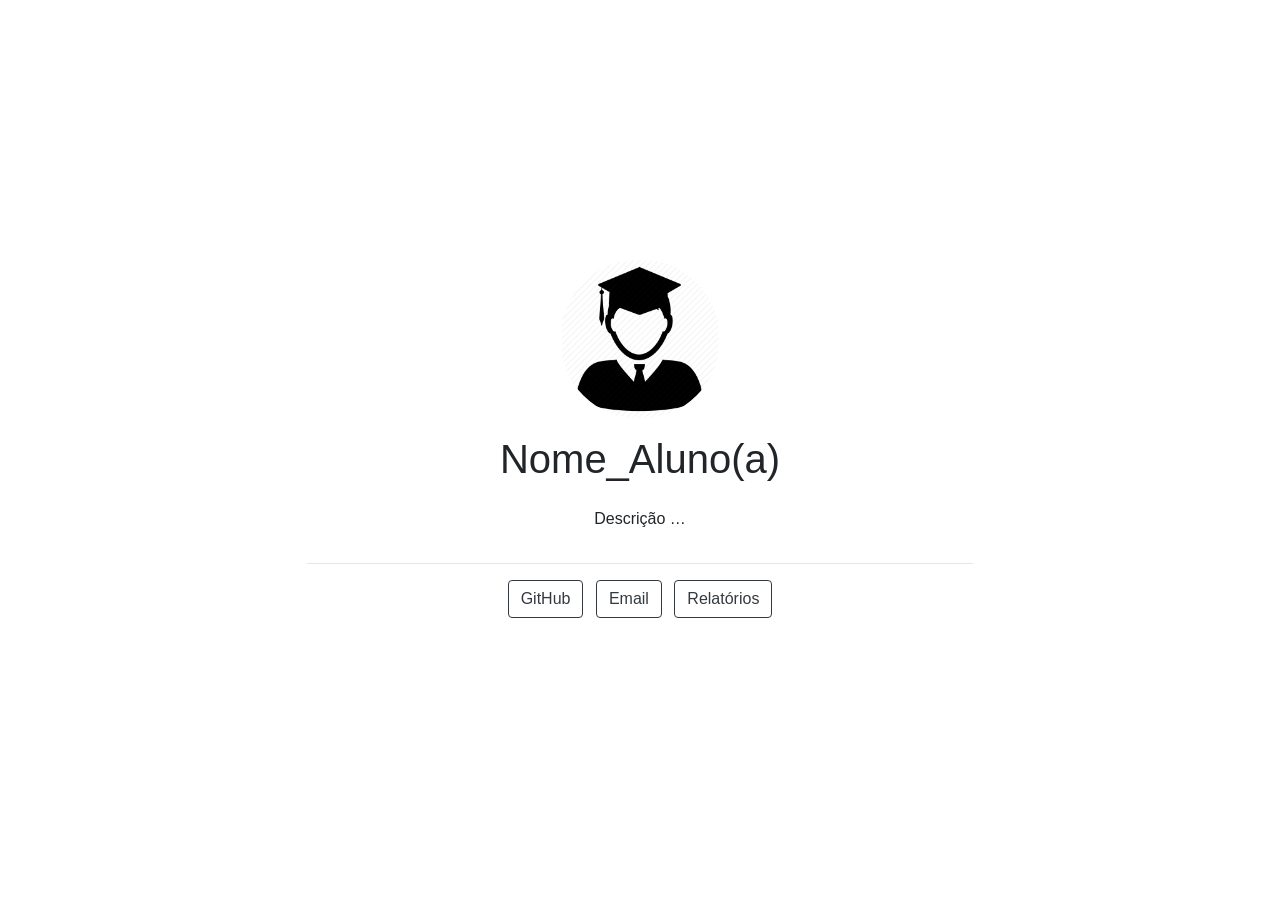
<file: relatorio/Relatório 01/index.html>
<!doctype html>
<html lang="en">
  <head>
    <!-- Required meta tags -->
    <meta charset="utf-8">
    <meta name="viewport" content="width=device-width, initial-scale=1, shrink-to-fit=no">

    <!-- Bootstrap CSS -->
    <style type="text/css">:root{--blue:#007bff;--indigo:#6610f2;--purple:#6f42c1;--pink:#e83e8c;--red:#dc3545;--orange:#fd7e14;--yellow:#ffc107;--green:#28a745;--teal:#20c997;--cyan:#17a2b8;--white:#fff;--gray:#6c757d;--gray-dark:#343a40;--primary:#007bff;--secondary:#6c757d;--success:#28a745;--info:#17a2b8;--warning:#ffc107;--danger:#dc3545;--light:#f8f9fa;--dark:#343a40;--breakpoint-xs:0;--breakpoint-sm:576px;--breakpoint-md:768px;--breakpoint-lg:992px;--breakpoint-xl:1200px;--font-family-sans-serif:-apple-system,BlinkMacSystemFont,"Segoe UI",Roboto,"Helvetica Neue",Arial,"Noto Sans",sans-serif,"Apple Color Emoji","Segoe UI Emoji","Segoe UI Symbol","Noto Color Emoji";--font-family-monospace:SFMono-Regular,Menlo,Monaco,Consolas,"Liberation Mono","Courier New",monospace}*,::after,::before{box-sizing:border-box}html{font-family:sans-serif;line-height:1.15;-webkit-text-size-adjust:100%;-webkit-tap-highlight-color:transparent}article,aside,figcaption,figure,footer,header,hgroup,main,nav,section{display:block}body{margin:0;font-family:-apple-system,BlinkMacSystemFont,"Segoe UI",Roboto,"Helvetica Neue",Arial,"Noto Sans",sans-serif,"Apple Color Emoji","Segoe UI Emoji","Segoe UI Symbol","Noto Color Emoji";font-size:1rem;font-weight:400;line-height:1.5;color:#212529;text-align:left;background-color:#fff}[tabindex="-1"]:focus:not(:focus-visible){outline:0!important}hr{box-sizing:content-box;height:0;overflow:visible}h1,h2,h3,h4,h5,h6{margin-top:0;margin-bottom:.5rem}p{margin-top:0;margin-bottom:1rem}abbr[data-original-title],abbr[title]{text-decoration:underline;-webkit-text-decoration:underline dotted;text-decoration:underline dotted;cursor:help;border-bottom:0;-webkit-text-decoration-skip-ink:none;text-decoration-skip-ink:none}address{margin-bottom:1rem;font-style:normal;line-height:inherit}dl,ol,ul{margin-top:0;margin-bottom:1rem}ol ol,ol ul,ul ol,ul ul{margin-bottom:0}dt{font-weight:700}dd{margin-bottom:.5rem;margin-left:0}blockquote{margin:0 0 1rem}b,strong{font-weight:bolder}small{font-size:80%}sub,sup{position:relative;font-size:75%;line-height:0;vertical-align:baseline}sub{bottom:-.25em}sup{top:-.5em}a{color:#007bff;text-decoration:none;background-color:transparent}a:hover{color:#0056b3;text-decoration:underline}a:not([href]){color:inherit;text-decoration:none}a:not([href]):hover{color:inherit;text-decoration:none}code,kbd,pre,samp{font-family:SFMono-Regular,Menlo,Monaco,Consolas,"Liberation Mono","Courier New",monospace;font-size:1em}pre{margin-top:0;margin-bottom:1rem;overflow:auto;-ms-overflow-style:scrollbar}figure{margin:0 0 1rem}img{vertical-align:middle;border-style:none}svg{overflow:hidden;vertical-align:middle}table{border-collapse:collapse}caption{padding-top:.75rem;padding-bottom:.75rem;color:#6c757d;text-align:left;caption-side:bottom}th{text-align:inherit}label{display:inline-block;margin-bottom:.5rem}button{border-radius:0}button:focus{outline:1px dotted;outline:5px auto -webkit-focus-ring-color}button,input,optgroup,select,textarea{margin:0;font-family:inherit;font-size:inherit;line-height:inherit}button,input{overflow:visible}button,select{text-transform:none}[role=button]{cursor:pointer}select{word-wrap:normal}[type=button],[type=reset],[type=submit],button{-webkit-appearance:button}[type=button]:not(:disabled),[type=reset]:not(:disabled),[type=submit]:not(:disabled),button:not(:disabled){cursor:pointer}[type=button]::-moz-focus-inner,[type=reset]::-moz-focus-inner,[type=submit]::-moz-focus-inner,button::-moz-focus-inner{padding:0;border-style:none}input[type=checkbox],input[type=radio]{box-sizing:border-box;padding:0}textarea{overflow:auto;resize:vertical}fieldset{min-width:0;padding:0;margin:0;border:0}legend{display:block;width:100%;max-width:100%;padding:0;margin-bottom:.5rem;font-size:1.5rem;line-height:inherit;color:inherit;white-space:normal}progress{vertical-align:baseline}[type=number]::-webkit-inner-spin-button,[type=number]::-webkit-outer-spin-button{height:auto}[type=search]{outline-offset:-2px;-webkit-appearance:none}[type=search]::-webkit-search-decoration{-webkit-appearance:none}::-webkit-file-upload-button{font:inherit;-webkit-appearance:button}output{display:inline-block}summary{display:list-item;cursor:pointer}template{display:none}[hidden]{display:none!important}.h1,.h2,.h3,.h4,.h5,.h6,h1,h2,h3,h4,h5,h6{margin-bottom:.5rem;font-weight:500;line-height:1.2}.h1,h1{font-size:2.5rem}.h2,h2{font-size:2rem}.h3,h3{font-size:1.75rem}.h4,h4{font-size:1.5rem}.h5,h5{font-size:1.25rem}.h6,h6{font-size:1rem}.lead{font-size:1.25rem;font-weight:300}.display-1{font-size:6rem;font-weight:300;line-height:1.2}.display-2{font-size:5.5rem;font-weight:300;line-height:1.2}.display-3{font-size:4.5rem;font-weight:300;line-height:1.2}.display-4{font-size:3.5rem;font-weight:300;line-height:1.2}hr{margin-top:1rem;margin-bottom:1rem;border:0;border-top:1px solid rgba(0,0,0,.1)}.small,small{font-size:80%;font-weight:400}.mark,mark{padding:.2em;background-color:#fcf8e3}.list-unstyled{padding-left:0;list-style:none}.list-inline{padding-left:0;list-style:none}.list-inline-item{display:inline-block}.list-inline-item:not(:last-child){margin-right:.5rem}.initialism{font-size:90%;text-transform:uppercase}.blockquote{margin-bottom:1rem;font-size:1.25rem}.blockquote-footer{display:block;font-size:80%;color:#6c757d}.blockquote-footer::before{content:"\2014\00A0"}.img-fluid{max-width:100%;height:auto}.img-thumbnail{padding:.25rem;background-color:#fff;border:1px solid #dee2e6;border-radius:.25rem;max-width:100%;height:auto}.figure{display:inline-block}.figure-img{margin-bottom:.5rem;line-height:1}.figure-caption{font-size:90%;color:#6c757d}code{font-size:87.5%;color:#e83e8c;word-wrap:break-word}a>code{color:inherit}kbd{padding:.2rem .4rem;font-size:87.5%;color:#fff;background-color:#212529;border-radius:.2rem}kbd kbd{padding:0;font-size:100%;font-weight:700}pre{display:block;font-size:87.5%;color:#212529}pre code{font-size:inherit;color:inherit;word-break:normal}.pre-scrollable{max-height:340px;overflow-y:scroll}.container{width:100%;padding-right:15px;padding-left:15px;margin-right:auto;margin-left:auto}@media (min-width:576px){.container{max-width:540px}}@media (min-width:768px){.container{max-width:720px}}@media (min-width:992px){.container{max-width:960px}}@media (min-width:1200px){.container{max-width:1140px}}.container-fluid,.container-lg,.container-md,.container-sm,.container-xl{width:100%;padding-right:15px;padding-left:15px;margin-right:auto;margin-left:auto}@media (min-width:576px){.container,.container-sm{max-width:540px}}@media (min-width:768px){.container,.container-md,.container-sm{max-width:720px}}@media (min-width:992px){.container,.container-lg,.container-md,.container-sm{max-width:960px}}@media (min-width:1200px){.container,.container-lg,.container-md,.container-sm,.container-xl{max-width:1140px}}.row{display:-ms-flexbox;display:flex;-ms-flex-wrap:wrap;flex-wrap:wrap;margin-right:-15px;margin-left:-15px}.no-gutters{margin-right:0;margin-left:0}.no-gutters>.col,.no-gutters>[class*=col-]{padding-right:0;padding-left:0}.col,.col-1,.col-10,.col-11,.col-12,.col-2,.col-3,.col-4,.col-5,.col-6,.col-7,.col-8,.col-9,.col-auto,.col-lg,.col-lg-1,.col-lg-10,.col-lg-11,.col-lg-12,.col-lg-2,.col-lg-3,.col-lg-4,.col-lg-5,.col-lg-6,.col-lg-7,.col-lg-8,.col-lg-9,.col-lg-auto,.col-md,.col-md-1,.col-md-10,.col-md-11,.col-md-12,.col-md-2,.col-md-3,.col-md-4,.col-md-5,.col-md-6,.col-md-7,.col-md-8,.col-md-9,.col-md-auto,.col-sm,.col-sm-1,.col-sm-10,.col-sm-11,.col-sm-12,.col-sm-2,.col-sm-3,.col-sm-4,.col-sm-5,.col-sm-6,.col-sm-7,.col-sm-8,.col-sm-9,.col-sm-auto,.col-xl,.col-xl-1,.col-xl-10,.col-xl-11,.col-xl-12,.col-xl-2,.col-xl-3,.col-xl-4,.col-xl-5,.col-xl-6,.col-xl-7,.col-xl-8,.col-xl-9,.col-xl-auto{position:relative;width:100%;padding-right:15px;padding-left:15px}.col{-ms-flex-preferred-size:0;flex-basis:0;-ms-flex-positive:1;flex-grow:1;min-width:0;max-width:100%}.row-cols-1>*{-ms-flex:0 0 100%;flex:0 0 100%;max-width:100%}.row-cols-2>*{-ms-flex:0 0 50%;flex:0 0 50%;max-width:50%}.row-cols-3>*{-ms-flex:0 0 33.333333%;flex:0 0 33.333333%;max-width:33.333333%}.row-cols-4>*{-ms-flex:0 0 25%;flex:0 0 25%;max-width:25%}.row-cols-5>*{-ms-flex:0 0 20%;flex:0 0 20%;max-width:20%}.row-cols-6>*{-ms-flex:0 0 16.666667%;flex:0 0 16.666667%;max-width:16.666667%}.col-auto{-ms-flex:0 0 auto;flex:0 0 auto;width:auto;max-width:100%}.col-1{-ms-flex:0 0 8.333333%;flex:0 0 8.333333%;max-width:8.333333%}.col-2{-ms-flex:0 0 16.666667%;flex:0 0 16.666667%;max-width:16.666667%}.col-3{-ms-flex:0 0 25%;flex:0 0 25%;max-width:25%}.col-4{-ms-flex:0 0 33.333333%;flex:0 0 33.333333%;max-width:33.333333%}.col-5{-ms-flex:0 0 41.666667%;flex:0 0 41.666667%;max-width:41.666667%}.col-6{-ms-flex:0 0 50%;flex:0 0 50%;max-width:50%}.col-7{-ms-flex:0 0 58.333333%;flex:0 0 58.333333%;max-width:58.333333%}.col-8{-ms-flex:0 0 66.666667%;flex:0 0 66.666667%;max-width:66.666667%}.col-9{-ms-flex:0 0 75%;flex:0 0 75%;max-width:75%}.col-10{-ms-flex:0 0 83.333333%;flex:0 0 83.333333%;max-width:83.333333%}.col-11{-ms-flex:0 0 91.666667%;flex:0 0 91.666667%;max-width:91.666667%}.col-12{-ms-flex:0 0 100%;flex:0 0 100%;max-width:100%}.order-first{-ms-flex-order:-1;order:-1}.order-last{-ms-flex-order:13;order:13}.order-0{-ms-flex-order:0;order:0}.order-1{-ms-flex-order:1;order:1}.order-2{-ms-flex-order:2;order:2}.order-3{-ms-flex-order:3;order:3}.order-4{-ms-flex-order:4;order:4}.order-5{-ms-flex-order:5;order:5}.order-6{-ms-flex-order:6;order:6}.order-7{-ms-flex-order:7;order:7}.order-8{-ms-flex-order:8;order:8}.order-9{-ms-flex-order:9;order:9}.order-10{-ms-flex-order:10;order:10}.order-11{-ms-flex-order:11;order:11}.order-12{-ms-flex-order:12;order:12}.offset-1{margin-left:8.333333%}.offset-2{margin-left:16.666667%}.offset-3{margin-left:25%}.offset-4{margin-left:33.333333%}.offset-5{margin-left:41.666667%}.offset-6{margin-left:50%}.offset-7{margin-left:58.333333%}.offset-8{margin-left:66.666667%}.offset-9{margin-left:75%}.offset-10{margin-left:83.333333%}.offset-11{margin-left:91.666667%}@media (min-width:576px){.col-sm{-ms-flex-preferred-size:0;flex-basis:0;-ms-flex-positive:1;flex-grow:1;min-width:0;max-width:100%}.row-cols-sm-1>*{-ms-flex:0 0 100%;flex:0 0 100%;max-width:100%}.row-cols-sm-2>*{-ms-flex:0 0 50%;flex:0 0 50%;max-width:50%}.row-cols-sm-3>*{-ms-flex:0 0 33.333333%;flex:0 0 33.333333%;max-width:33.333333%}.row-cols-sm-4>*{-ms-flex:0 0 25%;flex:0 0 25%;max-width:25%}.row-cols-sm-5>*{-ms-flex:0 0 20%;flex:0 0 20%;max-width:20%}.row-cols-sm-6>*{-ms-flex:0 0 16.666667%;flex:0 0 16.666667%;max-width:16.666667%}.col-sm-auto{-ms-flex:0 0 auto;flex:0 0 auto;width:auto;max-width:100%}.col-sm-1{-ms-flex:0 0 8.333333%;flex:0 0 8.333333%;max-width:8.333333%}.col-sm-2{-ms-flex:0 0 16.666667%;flex:0 0 16.666667%;max-width:16.666667%}.col-sm-3{-ms-flex:0 0 25%;flex:0 0 25%;max-width:25%}.col-sm-4{-ms-flex:0 0 33.333333%;flex:0 0 33.333333%;max-width:33.333333%}.col-sm-5{-ms-flex:0 0 41.666667%;flex:0 0 41.666667%;max-width:41.666667%}.col-sm-6{-ms-flex:0 0 50%;flex:0 0 50%;max-width:50%}.col-sm-7{-ms-flex:0 0 58.333333%;flex:0 0 58.333333%;max-width:58.333333%}.col-sm-8{-ms-flex:0 0 66.666667%;flex:0 0 66.666667%;max-width:66.666667%}.col-sm-9{-ms-flex:0 0 75%;flex:0 0 75%;max-width:75%}.col-sm-10{-ms-flex:0 0 83.333333%;flex:0 0 83.333333%;max-width:83.333333%}.col-sm-11{-ms-flex:0 0 91.666667%;flex:0 0 91.666667%;max-width:91.666667%}.col-sm-12{-ms-flex:0 0 100%;flex:0 0 100%;max-width:100%}.order-sm-first{-ms-flex-order:-1;order:-1}.order-sm-last{-ms-flex-order:13;order:13}.order-sm-0{-ms-flex-order:0;order:0}.order-sm-1{-ms-flex-order:1;order:1}.order-sm-2{-ms-flex-order:2;order:2}.order-sm-3{-ms-flex-order:3;order:3}.order-sm-4{-ms-flex-order:4;order:4}.order-sm-5{-ms-flex-order:5;order:5}.order-sm-6{-ms-flex-order:6;order:6}.order-sm-7{-ms-flex-order:7;order:7}.order-sm-8{-ms-flex-order:8;order:8}.order-sm-9{-ms-flex-order:9;order:9}.order-sm-10{-ms-flex-order:10;order:10}.order-sm-11{-ms-flex-order:11;order:11}.order-sm-12{-ms-flex-order:12;order:12}.offset-sm-0{margin-left:0}.offset-sm-1{margin-left:8.333333%}.offset-sm-2{margin-left:16.666667%}.offset-sm-3{margin-left:25%}.offset-sm-4{margin-left:33.333333%}.offset-sm-5{margin-left:41.666667%}.offset-sm-6{margin-left:50%}.offset-sm-7{margin-left:58.333333%}.offset-sm-8{margin-left:66.666667%}.offset-sm-9{margin-left:75%}.offset-sm-10{margin-left:83.333333%}.offset-sm-11{margin-left:91.666667%}}@media (min-width:768px){.col-md{-ms-flex-preferred-size:0;flex-basis:0;-ms-flex-positive:1;flex-grow:1;min-width:0;max-width:100%}.row-cols-md-1>*{-ms-flex:0 0 100%;flex:0 0 100%;max-width:100%}.row-cols-md-2>*{-ms-flex:0 0 50%;flex:0 0 50%;max-width:50%}.row-cols-md-3>*{-ms-flex:0 0 33.333333%;flex:0 0 33.333333%;max-width:33.333333%}.row-cols-md-4>*{-ms-flex:0 0 25%;flex:0 0 25%;max-width:25%}.row-cols-md-5>*{-ms-flex:0 0 20%;flex:0 0 20%;max-width:20%}.row-cols-md-6>*{-ms-flex:0 0 16.666667%;flex:0 0 16.666667%;max-width:16.666667%}.col-md-auto{-ms-flex:0 0 auto;flex:0 0 auto;width:auto;max-width:100%}.col-md-1{-ms-flex:0 0 8.333333%;flex:0 0 8.333333%;max-width:8.333333%}.col-md-2{-ms-flex:0 0 16.666667%;flex:0 0 16.666667%;max-width:16.666667%}.col-md-3{-ms-flex:0 0 25%;flex:0 0 25%;max-width:25%}.col-md-4{-ms-flex:0 0 33.333333%;flex:0 0 33.333333%;max-width:33.333333%}.col-md-5{-ms-flex:0 0 41.666667%;flex:0 0 41.666667%;max-width:41.666667%}.col-md-6{-ms-flex:0 0 50%;flex:0 0 50%;max-width:50%}.col-md-7{-ms-flex:0 0 58.333333%;flex:0 0 58.333333%;max-width:58.333333%}.col-md-8{-ms-flex:0 0 66.666667%;flex:0 0 66.666667%;max-width:66.666667%}.col-md-9{-ms-flex:0 0 75%;flex:0 0 75%;max-width:75%}.col-md-10{-ms-flex:0 0 83.333333%;flex:0 0 83.333333%;max-width:83.333333%}.col-md-11{-ms-flex:0 0 91.666667%;flex:0 0 91.666667%;max-width:91.666667%}.col-md-12{-ms-flex:0 0 100%;flex:0 0 100%;max-width:100%}.order-md-first{-ms-flex-order:-1;order:-1}.order-md-last{-ms-flex-order:13;order:13}.order-md-0{-ms-flex-order:0;order:0}.order-md-1{-ms-flex-order:1;order:1}.order-md-2{-ms-flex-order:2;order:2}.order-md-3{-ms-flex-order:3;order:3}.order-md-4{-ms-flex-order:4;order:4}.order-md-5{-ms-flex-order:5;order:5}.order-md-6{-ms-flex-order:6;order:6}.order-md-7{-ms-flex-order:7;order:7}.order-md-8{-ms-flex-order:8;order:8}.order-md-9{-ms-flex-order:9;order:9}.order-md-10{-ms-flex-order:10;order:10}.order-md-11{-ms-flex-order:11;order:11}.order-md-12{-ms-flex-order:12;order:12}.offset-md-0{margin-left:0}.offset-md-1{margin-left:8.333333%}.offset-md-2{margin-left:16.666667%}.offset-md-3{margin-left:25%}.offset-md-4{margin-left:33.333333%}.offset-md-5{margin-left:41.666667%}.offset-md-6{margin-left:50%}.offset-md-7{margin-left:58.333333%}.offset-md-8{margin-left:66.666667%}.offset-md-9{margin-left:75%}.offset-md-10{margin-left:83.333333%}.offset-md-11{margin-left:91.666667%}}@media (min-width:992px){.col-lg{-ms-flex-preferred-size:0;flex-basis:0;-ms-flex-positive:1;flex-grow:1;min-width:0;max-width:100%}.row-cols-lg-1>*{-ms-flex:0 0 100%;flex:0 0 100%;max-width:100%}.row-cols-lg-2>*{-ms-flex:0 0 50%;flex:0 0 50%;max-width:50%}.row-cols-lg-3>*{-ms-flex:0 0 33.333333%;flex:0 0 33.333333%;max-width:33.333333%}.row-cols-lg-4>*{-ms-flex:0 0 25%;flex:0 0 25%;max-width:25%}.row-cols-lg-5>*{-ms-flex:0 0 20%;flex:0 0 20%;max-width:20%}.row-cols-lg-6>*{-ms-flex:0 0 16.666667%;flex:0 0 16.666667%;max-width:16.666667%}.col-lg-auto{-ms-flex:0 0 auto;flex:0 0 auto;width:auto;max-width:100%}.col-lg-1{-ms-flex:0 0 8.333333%;flex:0 0 8.333333%;max-width:8.333333%}.col-lg-2{-ms-flex:0 0 16.666667%;flex:0 0 16.666667%;max-width:16.666667%}.col-lg-3{-ms-flex:0 0 25%;flex:0 0 25%;max-width:25%}.col-lg-4{-ms-flex:0 0 33.333333%;flex:0 0 33.333333%;max-width:33.333333%}.col-lg-5{-ms-flex:0 0 41.666667%;flex:0 0 41.666667%;max-width:41.666667%}.col-lg-6{-ms-flex:0 0 50%;flex:0 0 50%;max-width:50%}.col-lg-7{-ms-flex:0 0 58.333333%;flex:0 0 58.333333%;max-width:58.333333%}.col-lg-8{-ms-flex:0 0 66.666667%;flex:0 0 66.666667%;max-width:66.666667%}.col-lg-9{-ms-flex:0 0 75%;flex:0 0 75%;max-width:75%}.col-lg-10{-ms-flex:0 0 83.333333%;flex:0 0 83.333333%;max-width:83.333333%}.col-lg-11{-ms-flex:0 0 91.666667%;flex:0 0 91.666667%;max-width:91.666667%}.col-lg-12{-ms-flex:0 0 100%;flex:0 0 100%;max-width:100%}.order-lg-first{-ms-flex-order:-1;order:-1}.order-lg-last{-ms-flex-order:13;order:13}.order-lg-0{-ms-flex-order:0;order:0}.order-lg-1{-ms-flex-order:1;order:1}.order-lg-2{-ms-flex-order:2;order:2}.order-lg-3{-ms-flex-order:3;order:3}.order-lg-4{-ms-flex-order:4;order:4}.order-lg-5{-ms-flex-order:5;order:5}.order-lg-6{-ms-flex-order:6;order:6}.order-lg-7{-ms-flex-order:7;order:7}.order-lg-8{-ms-flex-order:8;order:8}.order-lg-9{-ms-flex-order:9;order:9}.order-lg-10{-ms-flex-order:10;order:10}.order-lg-11{-ms-flex-order:11;order:11}.order-lg-12{-ms-flex-order:12;order:12}.offset-lg-0{margin-left:0}.offset-lg-1{margin-left:8.333333%}.offset-lg-2{margin-left:16.666667%}.offset-lg-3{margin-left:25%}.offset-lg-4{margin-left:33.333333%}.offset-lg-5{margin-left:41.666667%}.offset-lg-6{margin-left:50%}.offset-lg-7{margin-left:58.333333%}.offset-lg-8{margin-left:66.666667%}.offset-lg-9{margin-left:75%}.offset-lg-10{margin-left:83.333333%}.offset-lg-11{margin-left:91.666667%}}@media (min-width:1200px){.col-xl{-ms-flex-preferred-size:0;flex-basis:0;-ms-flex-positive:1;flex-grow:1;min-width:0;max-width:100%}.row-cols-xl-1>*{-ms-flex:0 0 100%;flex:0 0 100%;max-width:100%}.row-cols-xl-2>*{-ms-flex:0 0 50%;flex:0 0 50%;max-width:50%}.row-cols-xl-3>*{-ms-flex:0 0 33.333333%;flex:0 0 33.333333%;max-width:33.333333%}.row-cols-xl-4>*{-ms-flex:0 0 25%;flex:0 0 25%;max-width:25%}.row-cols-xl-5>*{-ms-flex:0 0 20%;flex:0 0 20%;max-width:20%}.row-cols-xl-6>*{-ms-flex:0 0 16.666667%;flex:0 0 16.666667%;max-width:16.666667%}.col-xl-auto{-ms-flex:0 0 auto;flex:0 0 auto;width:auto;max-width:100%}.col-xl-1{-ms-flex:0 0 8.333333%;flex:0 0 8.333333%;max-width:8.333333%}.col-xl-2{-ms-flex:0 0 16.666667%;flex:0 0 16.666667%;max-width:16.666667%}.col-xl-3{-ms-flex:0 0 25%;flex:0 0 25%;max-width:25%}.col-xl-4{-ms-flex:0 0 33.333333%;flex:0 0 33.333333%;max-width:33.333333%}.col-xl-5{-ms-flex:0 0 41.666667%;flex:0 0 41.666667%;max-width:41.666667%}.col-xl-6{-ms-flex:0 0 50%;flex:0 0 50%;max-width:50%}.col-xl-7{-ms-flex:0 0 58.333333%;flex:0 0 58.333333%;max-width:58.333333%}.col-xl-8{-ms-flex:0 0 66.666667%;flex:0 0 66.666667%;max-width:66.666667%}.col-xl-9{-ms-flex:0 0 75%;flex:0 0 75%;max-width:75%}.col-xl-10{-ms-flex:0 0 83.333333%;flex:0 0 83.333333%;max-width:83.333333%}.col-xl-11{-ms-flex:0 0 91.666667%;flex:0 0 91.666667%;max-width:91.666667%}.col-xl-12{-ms-flex:0 0 100%;flex:0 0 100%;max-width:100%}.order-xl-first{-ms-flex-order:-1;order:-1}.order-xl-last{-ms-flex-order:13;order:13}.order-xl-0{-ms-flex-order:0;order:0}.order-xl-1{-ms-flex-order:1;order:1}.order-xl-2{-ms-flex-order:2;order:2}.order-xl-3{-ms-flex-order:3;order:3}.order-xl-4{-ms-flex-order:4;order:4}.order-xl-5{-ms-flex-order:5;order:5}.order-xl-6{-ms-flex-order:6;order:6}.order-xl-7{-ms-flex-order:7;order:7}.order-xl-8{-ms-flex-order:8;order:8}.order-xl-9{-ms-flex-order:9;order:9}.order-xl-10{-ms-flex-order:10;order:10}.order-xl-11{-ms-flex-order:11;order:11}.order-xl-12{-ms-flex-order:12;order:12}.offset-xl-0{margin-left:0}.offset-xl-1{margin-left:8.333333%}.offset-xl-2{margin-left:16.666667%}.offset-xl-3{margin-left:25%}.offset-xl-4{margin-left:33.333333%}.offset-xl-5{margin-left:41.666667%}.offset-xl-6{margin-left:50%}.offset-xl-7{margin-left:58.333333%}.offset-xl-8{margin-left:66.666667%}.offset-xl-9{margin-left:75%}.offset-xl-10{margin-left:83.333333%}.offset-xl-11{margin-left:91.666667%}}.table{width:100%;margin-bottom:1rem;color:#212529}.table td,.table th{padding:.75rem;vertical-align:top;border-top:1px solid #dee2e6}.table thead th{vertical-align:bottom;border-bottom:2px solid #dee2e6}.table tbody+tbody{border-top:2px solid #dee2e6}.table-sm td,.table-sm th{padding:.3rem}.table-bordered{border:1px solid #dee2e6}.table-bordered td,.table-bordered th{border:1px solid #dee2e6}.table-bordered thead td,.table-bordered thead th{border-bottom-width:2px}.table-borderless tbody+tbody,.table-borderless td,.table-borderless th,.table-borderless thead th{border:0}.table-striped tbody tr:nth-of-type(odd){background-color:rgba(0,0,0,.05)}.table-hover tbody tr:hover{color:#212529;background-color:rgba(0,0,0,.075)}.table-primary,.table-primary>td,.table-primary>th{background-color:#b8daff}.table-primary tbody+tbody,.table-primary td,.table-primary th,.table-primary thead th{border-color:#7abaff}.table-hover .table-primary:hover{background-color:#9fcdff}.table-hover .table-primary:hover>td,.table-hover .table-primary:hover>th{background-color:#9fcdff}.table-secondary,.table-secondary>td,.table-secondary>th{background-color:#d6d8db}.table-secondary tbody+tbody,.table-secondary td,.table-secondary th,.table-secondary thead th{border-color:#b3b7bb}.table-hover .table-secondary:hover{background-color:#c8cbcf}.table-hover .table-secondary:hover>td,.table-hover .table-secondary:hover>th{background-color:#c8cbcf}.table-success,.table-success>td,.table-success>th{background-color:#c3e6cb}.table-success tbody+tbody,.table-success td,.table-success th,.table-success thead th{border-color:#8fd19e}.table-hover .table-success:hover{background-color:#b1dfbb}.table-hover .table-success:hover>td,.table-hover .table-success:hover>th{background-color:#b1dfbb}.table-info,.table-info>td,.table-info>th{background-color:#bee5eb}.table-info tbody+tbody,.table-info td,.table-info th,.table-info thead th{border-color:#86cfda}.table-hover .table-info:hover{background-color:#abdde5}.table-hover .table-info:hover>td,.table-hover .table-info:hover>th{background-color:#abdde5}.table-warning,.table-warning>td,.table-warning>th{background-color:#ffeeba}.table-warning tbody+tbody,.table-warning td,.table-warning th,.table-warning thead th{border-color:#ffdf7e}.table-hover .table-warning:hover{background-color:#ffe8a1}.table-hover .table-warning:hover>td,.table-hover .table-warning:hover>th{background-color:#ffe8a1}.table-danger,.table-danger>td,.table-danger>th{background-color:#f5c6cb}.table-danger tbody+tbody,.table-danger td,.table-danger th,.table-danger thead th{border-color:#ed969e}.table-hover .table-danger:hover{background-color:#f1b0b7}.table-hover .table-danger:hover>td,.table-hover .table-danger:hover>th{background-color:#f1b0b7}.table-light,.table-light>td,.table-light>th{background-color:#fdfdfe}.table-light tbody+tbody,.table-light td,.table-light th,.table-light thead th{border-color:#fbfcfc}.table-hover .table-light:hover{background-color:#ececf6}.table-hover .table-light:hover>td,.table-hover .table-light:hover>th{background-color:#ececf6}.table-dark,.table-dark>td,.table-dark>th{background-color:#c6c8ca}.table-dark tbody+tbody,.table-dark td,.table-dark th,.table-dark thead th{border-color:#95999c}.table-hover .table-dark:hover{background-color:#b9bbbe}.table-hover .table-dark:hover>td,.table-hover .table-dark:hover>th{background-color:#b9bbbe}.table-active,.table-active>td,.table-active>th{background-color:rgba(0,0,0,.075)}.table-hover .table-active:hover{background-color:rgba(0,0,0,.075)}.table-hover .table-active:hover>td,.table-hover .table-active:hover>th{background-color:rgba(0,0,0,.075)}.table .thead-dark th{color:#fff;background-color:#343a40;border-color:#454d55}.table .thead-light th{color:#495057;background-color:#e9ecef;border-color:#dee2e6}.table-dark{color:#fff;background-color:#343a40}.table-dark td,.table-dark th,.table-dark thead th{border-color:#454d55}.table-dark.table-bordered{border:0}.table-dark.table-striped tbody tr:nth-of-type(odd){background-color:rgba(255,255,255,.05)}.table-dark.table-hover tbody tr:hover{color:#fff;background-color:rgba(255,255,255,.075)}@media (max-width:575.98px){.table-responsive-sm{display:block;width:100%;overflow-x:auto;-webkit-overflow-scrolling:touch}.table-responsive-sm>.table-bordered{border:0}}@media (max-width:767.98px){.table-responsive-md{display:block;width:100%;overflow-x:auto;-webkit-overflow-scrolling:touch}.table-responsive-md>.table-bordered{border:0}}@media (max-width:991.98px){.table-responsive-lg{display:block;width:100%;overflow-x:auto;-webkit-overflow-scrolling:touch}.table-responsive-lg>.table-bordered{border:0}}@media (max-width:1199.98px){.table-responsive-xl{display:block;width:100%;overflow-x:auto;-webkit-overflow-scrolling:touch}.table-responsive-xl>.table-bordered{border:0}}.table-responsive{display:block;width:100%;overflow-x:auto;-webkit-overflow-scrolling:touch}.table-responsive>.table-bordered{border:0}.form-control{display:block;width:100%;height:calc(1.5em + .75rem + 2px);padding:.375rem .75rem;font-size:1rem;font-weight:400;line-height:1.5;color:#495057;background-color:#fff;background-clip:padding-box;border:1px solid #ced4da;border-radius:.25rem;transition:border-color .15s ease-in-out,box-shadow .15s ease-in-out}@media (prefers-reduced-motion:reduce){.form-control{transition:none}}.form-control::-ms-expand{background-color:transparent;border:0}.form-control:-moz-focusring{color:transparent;text-shadow:0 0 0 #495057}.form-control:focus{color:#495057;background-color:#fff;border-color:#80bdff;outline:0;box-shadow:0 0 0 .2rem rgba(0,123,255,.25)}.form-control::-webkit-input-placeholder{color:#6c757d;opacity:1}.form-control::-moz-placeholder{color:#6c757d;opacity:1}.form-control:-ms-input-placeholder{color:#6c757d;opacity:1}.form-control::-ms-input-placeholder{color:#6c757d;opacity:1}.form-control::placeholder{color:#6c757d;opacity:1}.form-control:disabled,.form-control[readonly]{background-color:#e9ecef;opacity:1}input[type=date].form-control,input[type=datetime-local].form-control,input[type=month].form-control,input[type=time].form-control{-webkit-appearance:none;-moz-appearance:none;appearance:none}select.form-control:focus::-ms-value{color:#495057;background-color:#fff}.form-control-file,.form-control-range{display:block;width:100%}.col-form-label{padding-top:calc(.375rem + 1px);padding-bottom:calc(.375rem + 1px);margin-bottom:0;font-size:inherit;line-height:1.5}.col-form-label-lg{padding-top:calc(.5rem + 1px);padding-bottom:calc(.5rem + 1px);font-size:1.25rem;line-height:1.5}.col-form-label-sm{padding-top:calc(.25rem + 1px);padding-bottom:calc(.25rem + 1px);font-size:.875rem;line-height:1.5}.form-control-plaintext{display:block;width:100%;padding:.375rem 0;margin-bottom:0;font-size:1rem;line-height:1.5;color:#212529;background-color:transparent;border:solid transparent;border-width:1px 0}.form-control-plaintext.form-control-lg,.form-control-plaintext.form-control-sm{padding-right:0;padding-left:0}.form-control-sm{height:calc(1.5em + .5rem + 2px);padding:.25rem .5rem;font-size:.875rem;line-height:1.5;border-radius:.2rem}.form-control-lg{height:calc(1.5em + 1rem + 2px);padding:.5rem 1rem;font-size:1.25rem;line-height:1.5;border-radius:.3rem}select.form-control[multiple],select.form-control[size]{height:auto}textarea.form-control{height:auto}.form-group{margin-bottom:1rem}.form-text{display:block;margin-top:.25rem}.form-row{display:-ms-flexbox;display:flex;-ms-flex-wrap:wrap;flex-wrap:wrap;margin-right:-5px;margin-left:-5px}.form-row>.col,.form-row>[class*=col-]{padding-right:5px;padding-left:5px}.form-check{position:relative;display:block;padding-left:1.25rem}.form-check-input{position:absolute;margin-top:.3rem;margin-left:-1.25rem}.form-check-input:disabled~.form-check-label,.form-check-input[disabled]~.form-check-label{color:#6c757d}.form-check-label{margin-bottom:0}.form-check-inline{display:-ms-inline-flexbox;display:inline-flex;-ms-flex-align:center;align-items:center;padding-left:0;margin-right:.75rem}.form-check-inline .form-check-input{position:static;margin-top:0;margin-right:.3125rem;margin-left:0}.valid-feedback{display:none;width:100%;margin-top:.25rem;font-size:80%;color:#28a745}.valid-tooltip{position:absolute;top:100%;z-index:5;display:none;max-width:100%;padding:.25rem .5rem;margin-top:.1rem;font-size:.875rem;line-height:1.5;color:#fff;background-color:rgba(40,167,69,.9);border-radius:.25rem}.is-valid~.valid-feedback,.is-valid~.valid-tooltip,.was-validated :valid~.valid-feedback,.was-validated :valid~.valid-tooltip{display:block}.form-control.is-valid,.was-validated .form-control:valid{border-color:#28a745;padding-right:calc(1.5em + .75rem);background-image:url("data:image/svg+xml,%3csvg xmlns='http://www.w3.org/2000/svg' width='8' height='8' viewBox='0 0 8 8'%3e%3cpath fill='%2328a745' d='M2.3 6.73L.6 4.53c-.4-1.04.46-1.4 1.1-.8l1.1 1.4 3.4-3.8c.6-.63 1.6-.27 1.2.7l-4 4.6c-.43.5-.8.4-1.1.1z'/%3e%3c/svg%3e");background-repeat:no-repeat;background-position:right calc(.375em + .1875rem) center;background-size:calc(.75em + .375rem) calc(.75em + .375rem)}.form-control.is-valid:focus,.was-validated .form-control:valid:focus{border-color:#28a745;box-shadow:0 0 0 .2rem rgba(40,167,69,.25)}.was-validated textarea.form-control:valid,textarea.form-control.is-valid{padding-right:calc(1.5em + .75rem);background-position:top calc(.375em + .1875rem) right calc(.375em + .1875rem)}.custom-select.is-valid,.was-validated .custom-select:valid{border-color:#28a745;padding-right:calc(.75em + 2.3125rem);background:url("data:image/svg+xml,%3csvg xmlns='http://www.w3.org/2000/svg' width='4' height='5' viewBox='0 0 4 5'%3e%3cpath fill='%23343a40' d='M2 0L0 2h4zm0 5L0 3h4z'/%3e%3c/svg%3e") no-repeat right .75rem center/8px 10px,url("data:image/svg+xml,%3csvg xmlns='http://www.w3.org/2000/svg' width='8' height='8' viewBox='0 0 8 8'%3e%3cpath fill='%2328a745' d='M2.3 6.73L.6 4.53c-.4-1.04.46-1.4 1.1-.8l1.1 1.4 3.4-3.8c.6-.63 1.6-.27 1.2.7l-4 4.6c-.43.5-.8.4-1.1.1z'/%3e%3c/svg%3e") #fff no-repeat center right 1.75rem/calc(.75em + .375rem) calc(.75em + .375rem)}.custom-select.is-valid:focus,.was-validated .custom-select:valid:focus{border-color:#28a745;box-shadow:0 0 0 .2rem rgba(40,167,69,.25)}.form-check-input.is-valid~.form-check-label,.was-validated .form-check-input:valid~.form-check-label{color:#28a745}.form-check-input.is-valid~.valid-feedback,.form-check-input.is-valid~.valid-tooltip,.was-validated .form-check-input:valid~.valid-feedback,.was-validated .form-check-input:valid~.valid-tooltip{display:block}.custom-control-input.is-valid~.custom-control-label,.was-validated .custom-control-input:valid~.custom-control-label{color:#28a745}.custom-control-input.is-valid~.custom-control-label::before,.was-validated .custom-control-input:valid~.custom-control-label::before{border-color:#28a745}.custom-control-input.is-valid:checked~.custom-control-label::before,.was-validated .custom-control-input:valid:checked~.custom-control-label::before{border-color:#34ce57;background-color:#34ce57}.custom-control-input.is-valid:focus~.custom-control-label::before,.was-validated .custom-control-input:valid:focus~.custom-control-label::before{box-shadow:0 0 0 .2rem rgba(40,167,69,.25)}.custom-control-input.is-valid:focus:not(:checked)~.custom-control-label::before,.was-validated .custom-control-input:valid:focus:not(:checked)~.custom-control-label::before{border-color:#28a745}.custom-file-input.is-valid~.custom-file-label,.was-validated .custom-file-input:valid~.custom-file-label{border-color:#28a745}.custom-file-input.is-valid:focus~.custom-file-label,.was-validated .custom-file-input:valid:focus~.custom-file-label{border-color:#28a745;box-shadow:0 0 0 .2rem rgba(40,167,69,.25)}.invalid-feedback{display:none;width:100%;margin-top:.25rem;font-size:80%;color:#dc3545}.invalid-tooltip{position:absolute;top:100%;z-index:5;display:none;max-width:100%;padding:.25rem .5rem;margin-top:.1rem;font-size:.875rem;line-height:1.5;color:#fff;background-color:rgba(220,53,69,.9);border-radius:.25rem}.is-invalid~.invalid-feedback,.is-invalid~.invalid-tooltip,.was-validated :invalid~.invalid-feedback,.was-validated :invalid~.invalid-tooltip{display:block}.form-control.is-invalid,.was-validated .form-control:invalid{border-color:#dc3545;padding-right:calc(1.5em + .75rem);background-image:url("data:image/svg+xml,%3csvg xmlns='http://www.w3.org/2000/svg' width='12' height='12' fill='none' stroke='%23dc3545' viewBox='0 0 12 12'%3e%3ccircle cx='6' cy='6' r='4.5'/%3e%3cpath stroke-linejoin='round' d='M5.8 3.6h.4L6 6.5z'/%3e%3ccircle cx='6' cy='8.2' r='.6' fill='%23dc3545' stroke='none'/%3e%3c/svg%3e");background-repeat:no-repeat;background-position:right calc(.375em + .1875rem) center;background-size:calc(.75em + .375rem) calc(.75em + .375rem)}.form-control.is-invalid:focus,.was-validated .form-control:invalid:focus{border-color:#dc3545;box-shadow:0 0 0 .2rem rgba(220,53,69,.25)}.was-validated textarea.form-control:invalid,textarea.form-control.is-invalid{padding-right:calc(1.5em + .75rem);background-position:top calc(.375em + .1875rem) right calc(.375em + .1875rem)}.custom-select.is-invalid,.was-validated .custom-select:invalid{border-color:#dc3545;padding-right:calc(.75em + 2.3125rem);background:url("data:image/svg+xml,%3csvg xmlns='http://www.w3.org/2000/svg' width='4' height='5' viewBox='0 0 4 5'%3e%3cpath fill='%23343a40' d='M2 0L0 2h4zm0 5L0 3h4z'/%3e%3c/svg%3e") no-repeat right .75rem center/8px 10px,url("data:image/svg+xml,%3csvg xmlns='http://www.w3.org/2000/svg' width='12' height='12' fill='none' stroke='%23dc3545' viewBox='0 0 12 12'%3e%3ccircle cx='6' cy='6' r='4.5'/%3e%3cpath stroke-linejoin='round' d='M5.8 3.6h.4L6 6.5z'/%3e%3ccircle cx='6' cy='8.2' r='.6' fill='%23dc3545' stroke='none'/%3e%3c/svg%3e") #fff no-repeat center right 1.75rem/calc(.75em + .375rem) calc(.75em + .375rem)}.custom-select.is-invalid:focus,.was-validated .custom-select:invalid:focus{border-color:#dc3545;box-shadow:0 0 0 .2rem rgba(220,53,69,.25)}.form-check-input.is-invalid~.form-check-label,.was-validated .form-check-input:invalid~.form-check-label{color:#dc3545}.form-check-input.is-invalid~.invalid-feedback,.form-check-input.is-invalid~.invalid-tooltip,.was-validated .form-check-input:invalid~.invalid-feedback,.was-validated .form-check-input:invalid~.invalid-tooltip{display:block}.custom-control-input.is-invalid~.custom-control-label,.was-validated .custom-control-input:invalid~.custom-control-label{color:#dc3545}.custom-control-input.is-invalid~.custom-control-label::before,.was-validated .custom-control-input:invalid~.custom-control-label::before{border-color:#dc3545}.custom-control-input.is-invalid:checked~.custom-control-label::before,.was-validated .custom-control-input:invalid:checked~.custom-control-label::before{border-color:#e4606d;background-color:#e4606d}.custom-control-input.is-invalid:focus~.custom-control-label::before,.was-validated .custom-control-input:invalid:focus~.custom-control-label::before{box-shadow:0 0 0 .2rem rgba(220,53,69,.25)}.custom-control-input.is-invalid:focus:not(:checked)~.custom-control-label::before,.was-validated .custom-control-input:invalid:focus:not(:checked)~.custom-control-label::before{border-color:#dc3545}.custom-file-input.is-invalid~.custom-file-label,.was-validated .custom-file-input:invalid~.custom-file-label{border-color:#dc3545}.custom-file-input.is-invalid:focus~.custom-file-label,.was-validated .custom-file-input:invalid:focus~.custom-file-label{border-color:#dc3545;box-shadow:0 0 0 .2rem rgba(220,53,69,.25)}.form-inline{display:-ms-flexbox;display:flex;-ms-flex-flow:row wrap;flex-flow:row wrap;-ms-flex-align:center;align-items:center}.form-inline .form-check{width:100%}@media (min-width:576px){.form-inline label{display:-ms-flexbox;display:flex;-ms-flex-align:center;align-items:center;-ms-flex-pack:center;justify-content:center;margin-bottom:0}.form-inline .form-group{display:-ms-flexbox;display:flex;-ms-flex:0 0 auto;flex:0 0 auto;-ms-flex-flow:row wrap;flex-flow:row wrap;-ms-flex-align:center;align-items:center;margin-bottom:0}.form-inline .form-control{display:inline-block;width:auto;vertical-align:middle}.form-inline .form-control-plaintext{display:inline-block}.form-inline .custom-select,.form-inline .input-group{width:auto}.form-inline .form-check{display:-ms-flexbox;display:flex;-ms-flex-align:center;align-items:center;-ms-flex-pack:center;justify-content:center;width:auto;padding-left:0}.form-inline .form-check-input{position:relative;-ms-flex-negative:0;flex-shrink:0;margin-top:0;margin-right:.25rem;margin-left:0}.form-inline .custom-control{-ms-flex-align:center;align-items:center;-ms-flex-pack:center;justify-content:center}.form-inline .custom-control-label{margin-bottom:0}}.btn{display:inline-block;font-weight:400;color:#212529;text-align:center;vertical-align:middle;-webkit-user-select:none;-moz-user-select:none;-ms-user-select:none;user-select:none;background-color:transparent;border:1px solid transparent;padding:.375rem .75rem;font-size:1rem;line-height:1.5;border-radius:.25rem;transition:color .15s ease-in-out,background-color .15s ease-in-out,border-color .15s ease-in-out,box-shadow .15s ease-in-out}@media (prefers-reduced-motion:reduce){.btn{transition:none}}.btn:hover{color:#212529;text-decoration:none}.btn.focus,.btn:focus{outline:0;box-shadow:0 0 0 .2rem rgba(0,123,255,.25)}.btn.disabled,.btn:disabled{opacity:.65}.btn:not(:disabled):not(.disabled){cursor:pointer}a.btn.disabled,fieldset:disabled a.btn{pointer-events:none}.btn-primary{color:#fff;background-color:#007bff;border-color:#007bff}.btn-primary:hover{color:#fff;background-color:#0069d9;border-color:#0062cc}.btn-primary.focus,.btn-primary:focus{color:#fff;background-color:#0069d9;border-color:#0062cc;box-shadow:0 0 0 .2rem rgba(38,143,255,.5)}.btn-primary.disabled,.btn-primary:disabled{color:#fff;background-color:#007bff;border-color:#007bff}.btn-primary:not(:disabled):not(.disabled).active,.btn-primary:not(:disabled):not(.disabled):active,.show>.btn-primary.dropdown-toggle{color:#fff;background-color:#0062cc;border-color:#005cbf}.btn-primary:not(:disabled):not(.disabled).active:focus,.btn-primary:not(:disabled):not(.disabled):active:focus,.show>.btn-primary.dropdown-toggle:focus{box-shadow:0 0 0 .2rem rgba(38,143,255,.5)}.btn-secondary{color:#fff;background-color:#6c757d;border-color:#6c757d}.btn-secondary:hover{color:#fff;background-color:#5a6268;border-color:#545b62}.btn-secondary.focus,.btn-secondary:focus{color:#fff;background-color:#5a6268;border-color:#545b62;box-shadow:0 0 0 .2rem rgba(130,138,145,.5)}.btn-secondary.disabled,.btn-secondary:disabled{color:#fff;background-color:#6c757d;border-color:#6c757d}.btn-secondary:not(:disabled):not(.disabled).active,.btn-secondary:not(:disabled):not(.disabled):active,.show>.btn-secondary.dropdown-toggle{color:#fff;background-color:#545b62;border-color:#4e555b}.btn-secondary:not(:disabled):not(.disabled).active:focus,.btn-secondary:not(:disabled):not(.disabled):active:focus,.show>.btn-secondary.dropdown-toggle:focus{box-shadow:0 0 0 .2rem rgba(130,138,145,.5)}.btn-success{color:#fff;background-color:#28a745;border-color:#28a745}.btn-success:hover{color:#fff;background-color:#218838;border-color:#1e7e34}.btn-success.focus,.btn-success:focus{color:#fff;background-color:#218838;border-color:#1e7e34;box-shadow:0 0 0 .2rem rgba(72,180,97,.5)}.btn-success.disabled,.btn-success:disabled{color:#fff;background-color:#28a745;border-color:#28a745}.btn-success:not(:disabled):not(.disabled).active,.btn-success:not(:disabled):not(.disabled):active,.show>.btn-success.dropdown-toggle{color:#fff;background-color:#1e7e34;border-color:#1c7430}.btn-success:not(:disabled):not(.disabled).active:focus,.btn-success:not(:disabled):not(.disabled):active:focus,.show>.btn-success.dropdown-toggle:focus{box-shadow:0 0 0 .2rem rgba(72,180,97,.5)}.btn-info{color:#fff;background-color:#17a2b8;border-color:#17a2b8}.btn-info:hover{color:#fff;background-color:#138496;border-color:#117a8b}.btn-info.focus,.btn-info:focus{color:#fff;background-color:#138496;border-color:#117a8b;box-shadow:0 0 0 .2rem rgba(58,176,195,.5)}.btn-info.disabled,.btn-info:disabled{color:#fff;background-color:#17a2b8;border-color:#17a2b8}.btn-info:not(:disabled):not(.disabled).active,.btn-info:not(:disabled):not(.disabled):active,.show>.btn-info.dropdown-toggle{color:#fff;background-color:#117a8b;border-color:#10707f}.btn-info:not(:disabled):not(.disabled).active:focus,.btn-info:not(:disabled):not(.disabled):active:focus,.show>.btn-info.dropdown-toggle:focus{box-shadow:0 0 0 .2rem rgba(58,176,195,.5)}.btn-warning{color:#212529;background-color:#ffc107;border-color:#ffc107}.btn-warning:hover{color:#212529;background-color:#e0a800;border-color:#d39e00}.btn-warning.focus,.btn-warning:focus{color:#212529;background-color:#e0a800;border-color:#d39e00;box-shadow:0 0 0 .2rem rgba(222,170,12,.5)}.btn-warning.disabled,.btn-warning:disabled{color:#212529;background-color:#ffc107;border-color:#ffc107}.btn-warning:not(:disabled):not(.disabled).active,.btn-warning:not(:disabled):not(.disabled):active,.show>.btn-warning.dropdown-toggle{color:#212529;background-color:#d39e00;border-color:#c69500}.btn-warning:not(:disabled):not(.disabled).active:focus,.btn-warning:not(:disabled):not(.disabled):active:focus,.show>.btn-warning.dropdown-toggle:focus{box-shadow:0 0 0 .2rem rgba(222,170,12,.5)}.btn-danger{color:#fff;background-color:#dc3545;border-color:#dc3545}.btn-danger:hover{color:#fff;background-color:#c82333;border-color:#bd2130}.btn-danger.focus,.btn-danger:focus{color:#fff;background-color:#c82333;border-color:#bd2130;box-shadow:0 0 0 .2rem rgba(225,83,97,.5)}.btn-danger.disabled,.btn-danger:disabled{color:#fff;background-color:#dc3545;border-color:#dc3545}.btn-danger:not(:disabled):not(.disabled).active,.btn-danger:not(:disabled):not(.disabled):active,.show>.btn-danger.dropdown-toggle{color:#fff;background-color:#bd2130;border-color:#b21f2d}.btn-danger:not(:disabled):not(.disabled).active:focus,.btn-danger:not(:disabled):not(.disabled):active:focus,.show>.btn-danger.dropdown-toggle:focus{box-shadow:0 0 0 .2rem rgba(225,83,97,.5)}.btn-light{color:#212529;background-color:#f8f9fa;border-color:#f8f9fa}.btn-light:hover{color:#212529;background-color:#e2e6ea;border-color:#dae0e5}.btn-light.focus,.btn-light:focus{color:#212529;background-color:#e2e6ea;border-color:#dae0e5;box-shadow:0 0 0 .2rem rgba(216,217,219,.5)}.btn-light.disabled,.btn-light:disabled{color:#212529;background-color:#f8f9fa;border-color:#f8f9fa}.btn-light:not(:disabled):not(.disabled).active,.btn-light:not(:disabled):not(.disabled):active,.show>.btn-light.dropdown-toggle{color:#212529;background-color:#dae0e5;border-color:#d3d9df}.btn-light:not(:disabled):not(.disabled).active:focus,.btn-light:not(:disabled):not(.disabled):active:focus,.show>.btn-light.dropdown-toggle:focus{box-shadow:0 0 0 .2rem rgba(216,217,219,.5)}.btn-dark{color:#fff;background-color:#343a40;border-color:#343a40}.btn-dark:hover{color:#fff;background-color:#23272b;border-color:#1d2124}.btn-dark.focus,.btn-dark:focus{color:#fff;background-color:#23272b;border-color:#1d2124;box-shadow:0 0 0 .2rem rgba(82,88,93,.5)}.btn-dark.disabled,.btn-dark:disabled{color:#fff;background-color:#343a40;border-color:#343a40}.btn-dark:not(:disabled):not(.disabled).active,.btn-dark:not(:disabled):not(.disabled):active,.show>.btn-dark.dropdown-toggle{color:#fff;background-color:#1d2124;border-color:#171a1d}.btn-dark:not(:disabled):not(.disabled).active:focus,.btn-dark:not(:disabled):not(.disabled):active:focus,.show>.btn-dark.dropdown-toggle:focus{box-shadow:0 0 0 .2rem rgba(82,88,93,.5)}.btn-outline-primary{color:#007bff;border-color:#007bff}.btn-outline-primary:hover{color:#fff;background-color:#007bff;border-color:#007bff}.btn-outline-primary.focus,.btn-outline-primary:focus{box-shadow:0 0 0 .2rem rgba(0,123,255,.5)}.btn-outline-primary.disabled,.btn-outline-primary:disabled{color:#007bff;background-color:transparent}.btn-outline-primary:not(:disabled):not(.disabled).active,.btn-outline-primary:not(:disabled):not(.disabled):active,.show>.btn-outline-primary.dropdown-toggle{color:#fff;background-color:#007bff;border-color:#007bff}.btn-outline-primary:not(:disabled):not(.disabled).active:focus,.btn-outline-primary:not(:disabled):not(.disabled):active:focus,.show>.btn-outline-primary.dropdown-toggle:focus{box-shadow:0 0 0 .2rem rgba(0,123,255,.5)}.btn-outline-secondary{color:#6c757d;border-color:#6c757d}.btn-outline-secondary:hover{color:#fff;background-color:#6c757d;border-color:#6c757d}.btn-outline-secondary.focus,.btn-outline-secondary:focus{box-shadow:0 0 0 .2rem rgba(108,117,125,.5)}.btn-outline-secondary.disabled,.btn-outline-secondary:disabled{color:#6c757d;background-color:transparent}.btn-outline-secondary:not(:disabled):not(.disabled).active,.btn-outline-secondary:not(:disabled):not(.disabled):active,.show>.btn-outline-secondary.dropdown-toggle{color:#fff;background-color:#6c757d;border-color:#6c757d}.btn-outline-secondary:not(:disabled):not(.disabled).active:focus,.btn-outline-secondary:not(:disabled):not(.disabled):active:focus,.show>.btn-outline-secondary.dropdown-toggle:focus{box-shadow:0 0 0 .2rem rgba(108,117,125,.5)}.btn-outline-success{color:#28a745;border-color:#28a745}.btn-outline-success:hover{color:#fff;background-color:#28a745;border-color:#28a745}.btn-outline-success.focus,.btn-outline-success:focus{box-shadow:0 0 0 .2rem rgba(40,167,69,.5)}.btn-outline-success.disabled,.btn-outline-success:disabled{color:#28a745;background-color:transparent}.btn-outline-success:not(:disabled):not(.disabled).active,.btn-outline-success:not(:disabled):not(.disabled):active,.show>.btn-outline-success.dropdown-toggle{color:#fff;background-color:#28a745;border-color:#28a745}.btn-outline-success:not(:disabled):not(.disabled).active:focus,.btn-outline-success:not(:disabled):not(.disabled):active:focus,.show>.btn-outline-success.dropdown-toggle:focus{box-shadow:0 0 0 .2rem rgba(40,167,69,.5)}.btn-outline-info{color:#17a2b8;border-color:#17a2b8}.btn-outline-info:hover{color:#fff;background-color:#17a2b8;border-color:#17a2b8}.btn-outline-info.focus,.btn-outline-info:focus{box-shadow:0 0 0 .2rem rgba(23,162,184,.5)}.btn-outline-info.disabled,.btn-outline-info:disabled{color:#17a2b8;background-color:transparent}.btn-outline-info:not(:disabled):not(.disabled).active,.btn-outline-info:not(:disabled):not(.disabled):active,.show>.btn-outline-info.dropdown-toggle{color:#fff;background-color:#17a2b8;border-color:#17a2b8}.btn-outline-info:not(:disabled):not(.disabled).active:focus,.btn-outline-info:not(:disabled):not(.disabled):active:focus,.show>.btn-outline-info.dropdown-toggle:focus{box-shadow:0 0 0 .2rem rgba(23,162,184,.5)}.btn-outline-warning{color:#ffc107;border-color:#ffc107}.btn-outline-warning:hover{color:#212529;background-color:#ffc107;border-color:#ffc107}.btn-outline-warning.focus,.btn-outline-warning:focus{box-shadow:0 0 0 .2rem rgba(255,193,7,.5)}.btn-outline-warning.disabled,.btn-outline-warning:disabled{color:#ffc107;background-color:transparent}.btn-outline-warning:not(:disabled):not(.disabled).active,.btn-outline-warning:not(:disabled):not(.disabled):active,.show>.btn-outline-warning.dropdown-toggle{color:#212529;background-color:#ffc107;border-color:#ffc107}.btn-outline-warning:not(:disabled):not(.disabled).active:focus,.btn-outline-warning:not(:disabled):not(.disabled):active:focus,.show>.btn-outline-warning.dropdown-toggle:focus{box-shadow:0 0 0 .2rem rgba(255,193,7,.5)}.btn-outline-danger{color:#dc3545;border-color:#dc3545}.btn-outline-danger:hover{color:#fff;background-color:#dc3545;border-color:#dc3545}.btn-outline-danger.focus,.btn-outline-danger:focus{box-shadow:0 0 0 .2rem rgba(220,53,69,.5)}.btn-outline-danger.disabled,.btn-outline-danger:disabled{color:#dc3545;background-color:transparent}.btn-outline-danger:not(:disabled):not(.disabled).active,.btn-outline-danger:not(:disabled):not(.disabled):active,.show>.btn-outline-danger.dropdown-toggle{color:#fff;background-color:#dc3545;border-color:#dc3545}.btn-outline-danger:not(:disabled):not(.disabled).active:focus,.btn-outline-danger:not(:disabled):not(.disabled):active:focus,.show>.btn-outline-danger.dropdown-toggle:focus{box-shadow:0 0 0 .2rem rgba(220,53,69,.5)}.btn-outline-light{color:#f8f9fa;border-color:#f8f9fa}.btn-outline-light:hover{color:#212529;background-color:#f8f9fa;border-color:#f8f9fa}.btn-outline-light.focus,.btn-outline-light:focus{box-shadow:0 0 0 .2rem rgba(248,249,250,.5)}.btn-outline-light.disabled,.btn-outline-light:disabled{color:#f8f9fa;background-color:transparent}.btn-outline-light:not(:disabled):not(.disabled).active,.btn-outline-light:not(:disabled):not(.disabled):active,.show>.btn-outline-light.dropdown-toggle{color:#212529;background-color:#f8f9fa;border-color:#f8f9fa}.btn-outline-light:not(:disabled):not(.disabled).active:focus,.btn-outline-light:not(:disabled):not(.disabled):active:focus,.show>.btn-outline-light.dropdown-toggle:focus{box-shadow:0 0 0 .2rem rgba(248,249,250,.5)}.btn-outline-dark{color:#343a40;border-color:#343a40}.btn-outline-dark:hover{color:#fff;background-color:#343a40;border-color:#343a40}.btn-outline-dark.focus,.btn-outline-dark:focus{box-shadow:0 0 0 .2rem rgba(52,58,64,.5)}.btn-outline-dark.disabled,.btn-outline-dark:disabled{color:#343a40;background-color:transparent}.btn-outline-dark:not(:disabled):not(.disabled).active,.btn-outline-dark:not(:disabled):not(.disabled):active,.show>.btn-outline-dark.dropdown-toggle{color:#fff;background-color:#343a40;border-color:#343a40}.btn-outline-dark:not(:disabled):not(.disabled).active:focus,.btn-outline-dark:not(:disabled):not(.disabled):active:focus,.show>.btn-outline-dark.dropdown-toggle:focus{box-shadow:0 0 0 .2rem rgba(52,58,64,.5)}.btn-link{font-weight:400;color:#007bff;text-decoration:none}.btn-link:hover{color:#0056b3;text-decoration:underline}.btn-link.focus,.btn-link:focus{text-decoration:underline}.btn-link.disabled,.btn-link:disabled{color:#6c757d;pointer-events:none}.btn-group-lg>.btn,.btn-lg{padding:.5rem 1rem;font-size:1.25rem;line-height:1.5;border-radius:.3rem}.btn-group-sm>.btn,.btn-sm{padding:.25rem .5rem;font-size:.875rem;line-height:1.5;border-radius:.2rem}.btn-block{display:block;width:100%}.btn-block+.btn-block{margin-top:.5rem}input[type=button].btn-block,input[type=reset].btn-block,input[type=submit].btn-block{width:100%}.fade{transition:opacity .15s linear}@media (prefers-reduced-motion:reduce){.fade{transition:none}}.fade:not(.show){opacity:0}.collapse:not(.show){display:none}.collapsing{position:relative;height:0;overflow:hidden;transition:height .35s ease}@media (prefers-reduced-motion:reduce){.collapsing{transition:none}}.dropdown,.dropleft,.dropright,.dropup{position:relative}.dropdown-toggle{white-space:nowrap}.dropdown-toggle::after{display:inline-block;margin-left:.255em;vertical-align:.255em;content:"";border-top:.3em solid;border-right:.3em solid transparent;border-bottom:0;border-left:.3em solid transparent}.dropdown-toggle:empty::after{margin-left:0}.dropdown-menu{position:absolute;top:100%;left:0;z-index:1000;display:none;float:left;min-width:10rem;padding:.5rem 0;margin:.125rem 0 0;font-size:1rem;color:#212529;text-align:left;list-style:none;background-color:#fff;background-clip:padding-box;border:1px solid rgba(0,0,0,.15);border-radius:.25rem}.dropdown-menu-left{right:auto;left:0}.dropdown-menu-right{right:0;left:auto}@media (min-width:576px){.dropdown-menu-sm-left{right:auto;left:0}.dropdown-menu-sm-right{right:0;left:auto}}@media (min-width:768px){.dropdown-menu-md-left{right:auto;left:0}.dropdown-menu-md-right{right:0;left:auto}}@media (min-width:992px){.dropdown-menu-lg-left{right:auto;left:0}.dropdown-menu-lg-right{right:0;left:auto}}@media (min-width:1200px){.dropdown-menu-xl-left{right:auto;left:0}.dropdown-menu-xl-right{right:0;left:auto}}.dropup .dropdown-menu{top:auto;bottom:100%;margin-top:0;margin-bottom:.125rem}.dropup .dropdown-toggle::after{display:inline-block;margin-left:.255em;vertical-align:.255em;content:"";border-top:0;border-right:.3em solid transparent;border-bottom:.3em solid;border-left:.3em solid transparent}.dropup .dropdown-toggle:empty::after{margin-left:0}.dropright .dropdown-menu{top:0;right:auto;left:100%;margin-top:0;margin-left:.125rem}.dropright .dropdown-toggle::after{display:inline-block;margin-left:.255em;vertical-align:.255em;content:"";border-top:.3em solid transparent;border-right:0;border-bottom:.3em solid transparent;border-left:.3em solid}.dropright .dropdown-toggle:empty::after{margin-left:0}.dropright .dropdown-toggle::after{vertical-align:0}.dropleft .dropdown-menu{top:0;right:100%;left:auto;margin-top:0;margin-right:.125rem}.dropleft .dropdown-toggle::after{display:inline-block;margin-left:.255em;vertical-align:.255em;content:""}.dropleft .dropdown-toggle::after{display:none}.dropleft .dropdown-toggle::before{display:inline-block;margin-right:.255em;vertical-align:.255em;content:"";border-top:.3em solid transparent;border-right:.3em solid;border-bottom:.3em solid transparent}.dropleft .dropdown-toggle:empty::after{margin-left:0}.dropleft .dropdown-toggle::before{vertical-align:0}.dropdown-menu[x-placement^=bottom],.dropdown-menu[x-placement^=left],.dropdown-menu[x-placement^=right],.dropdown-menu[x-placement^=top]{right:auto;bottom:auto}.dropdown-divider{height:0;margin:.5rem 0;overflow:hidden;border-top:1px solid #e9ecef}.dropdown-item{display:block;width:100%;padding:.25rem 1.5rem;clear:both;font-weight:400;color:#212529;text-align:inherit;white-space:nowrap;background-color:transparent;border:0}.dropdown-item:focus,.dropdown-item:hover{color:#16181b;text-decoration:none;background-color:#f8f9fa}.dropdown-item.active,.dropdown-item:active{color:#fff;text-decoration:none;background-color:#007bff}.dropdown-item.disabled,.dropdown-item:disabled{color:#6c757d;pointer-events:none;background-color:transparent}.dropdown-menu.show{display:block}.dropdown-header{display:block;padding:.5rem 1.5rem;margin-bottom:0;font-size:.875rem;color:#6c757d;white-space:nowrap}.dropdown-item-text{display:block;padding:.25rem 1.5rem;color:#212529}.btn-group,.btn-group-vertical{position:relative;display:-ms-inline-flexbox;display:inline-flex;vertical-align:middle}.btn-group-vertical>.btn,.btn-group>.btn{position:relative;-ms-flex:1 1 auto;flex:1 1 auto}.btn-group-vertical>.btn:hover,.btn-group>.btn:hover{z-index:1}.btn-group-vertical>.btn.active,.btn-group-vertical>.btn:active,.btn-group-vertical>.btn:focus,.btn-group>.btn.active,.btn-group>.btn:active,.btn-group>.btn:focus{z-index:1}.btn-toolbar{display:-ms-flexbox;display:flex;-ms-flex-wrap:wrap;flex-wrap:wrap;-ms-flex-pack:start;justify-content:flex-start}.btn-toolbar .input-group{width:auto}.btn-group>.btn-group:not(:first-child),.btn-group>.btn:not(:first-child){margin-left:-1px}.btn-group>.btn-group:not(:last-child)>.btn,.btn-group>.btn:not(:last-child):not(.dropdown-toggle){border-top-right-radius:0;border-bottom-right-radius:0}.btn-group>.btn-group:not(:first-child)>.btn,.btn-group>.btn:not(:first-child){border-top-left-radius:0;border-bottom-left-radius:0}.dropdown-toggle-split{padding-right:.5625rem;padding-left:.5625rem}.dropdown-toggle-split::after,.dropright .dropdown-toggle-split::after,.dropup .dropdown-toggle-split::after{margin-left:0}.dropleft .dropdown-toggle-split::before{margin-right:0}.btn-group-sm>.btn+.dropdown-toggle-split,.btn-sm+.dropdown-toggle-split{padding-right:.375rem;padding-left:.375rem}.btn-group-lg>.btn+.dropdown-toggle-split,.btn-lg+.dropdown-toggle-split{padding-right:.75rem;padding-left:.75rem}.btn-group-vertical{-ms-flex-direction:column;flex-direction:column;-ms-flex-align:start;align-items:flex-start;-ms-flex-pack:center;justify-content:center}.btn-group-vertical>.btn,.btn-group-vertical>.btn-group{width:100%}.btn-group-vertical>.btn-group:not(:first-child),.btn-group-vertical>.btn:not(:first-child){margin-top:-1px}.btn-group-vertical>.btn-group:not(:last-child)>.btn,.btn-group-vertical>.btn:not(:last-child):not(.dropdown-toggle){border-bottom-right-radius:0;border-bottom-left-radius:0}.btn-group-vertical>.btn-group:not(:first-child)>.btn,.btn-group-vertical>.btn:not(:first-child){border-top-left-radius:0;border-top-right-radius:0}.btn-group-toggle>.btn,.btn-group-toggle>.btn-group>.btn{margin-bottom:0}.btn-group-toggle>.btn input[type=checkbox],.btn-group-toggle>.btn input[type=radio],.btn-group-toggle>.btn-group>.btn input[type=checkbox],.btn-group-toggle>.btn-group>.btn input[type=radio]{position:absolute;clip:rect(0,0,0,0);pointer-events:none}.input-group{position:relative;display:-ms-flexbox;display:flex;-ms-flex-wrap:wrap;flex-wrap:wrap;-ms-flex-align:stretch;align-items:stretch;width:100%}.input-group>.custom-file,.input-group>.custom-select,.input-group>.form-control,.input-group>.form-control-plaintext{position:relative;-ms-flex:1 1 auto;flex:1 1 auto;width:1%;min-width:0;margin-bottom:0}.input-group>.custom-file+.custom-file,.input-group>.custom-file+.custom-select,.input-group>.custom-file+.form-control,.input-group>.custom-select+.custom-file,.input-group>.custom-select+.custom-select,.input-group>.custom-select+.form-control,.input-group>.form-control+.custom-file,.input-group>.form-control+.custom-select,.input-group>.form-control+.form-control,.input-group>.form-control-plaintext+.custom-file,.input-group>.form-control-plaintext+.custom-select,.input-group>.form-control-plaintext+.form-control{margin-left:-1px}.input-group>.custom-file .custom-file-input:focus~.custom-file-label,.input-group>.custom-select:focus,.input-group>.form-control:focus{z-index:3}.input-group>.custom-file .custom-file-input:focus{z-index:4}.input-group>.custom-select:not(:last-child),.input-group>.form-control:not(:last-child){border-top-right-radius:0;border-bottom-right-radius:0}.input-group>.custom-select:not(:first-child),.input-group>.form-control:not(:first-child){border-top-left-radius:0;border-bottom-left-radius:0}.input-group>.custom-file{display:-ms-flexbox;display:flex;-ms-flex-align:center;align-items:center}.input-group>.custom-file:not(:last-child) .custom-file-label,.input-group>.custom-file:not(:last-child) .custom-file-label::after{border-top-right-radius:0;border-bottom-right-radius:0}.input-group>.custom-file:not(:first-child) .custom-file-label{border-top-left-radius:0;border-bottom-left-radius:0}.input-group-append,.input-group-prepend{display:-ms-flexbox;display:flex}.input-group-append .btn,.input-group-prepend .btn{position:relative;z-index:2}.input-group-append .btn:focus,.input-group-prepend .btn:focus{z-index:3}.input-group-append .btn+.btn,.input-group-append .btn+.input-group-text,.input-group-append .input-group-text+.btn,.input-group-append .input-group-text+.input-group-text,.input-group-prepend .btn+.btn,.input-group-prepend .btn+.input-group-text,.input-group-prepend .input-group-text+.btn,.input-group-prepend .input-group-text+.input-group-text{margin-left:-1px}.input-group-prepend{margin-right:-1px}.input-group-append{margin-left:-1px}.input-group-text{display:-ms-flexbox;display:flex;-ms-flex-align:center;align-items:center;padding:.375rem .75rem;margin-bottom:0;font-size:1rem;font-weight:400;line-height:1.5;color:#495057;text-align:center;white-space:nowrap;background-color:#e9ecef;border:1px solid #ced4da;border-radius:.25rem}.input-group-text input[type=checkbox],.input-group-text input[type=radio]{margin-top:0}.input-group-lg>.custom-select,.input-group-lg>.form-control:not(textarea){height:calc(1.5em + 1rem + 2px)}.input-group-lg>.custom-select,.input-group-lg>.form-control,.input-group-lg>.input-group-append>.btn,.input-group-lg>.input-group-append>.input-group-text,.input-group-lg>.input-group-prepend>.btn,.input-group-lg>.input-group-prepend>.input-group-text{padding:.5rem 1rem;font-size:1.25rem;line-height:1.5;border-radius:.3rem}.input-group-sm>.custom-select,.input-group-sm>.form-control:not(textarea){height:calc(1.5em + .5rem + 2px)}.input-group-sm>.custom-select,.input-group-sm>.form-control,.input-group-sm>.input-group-append>.btn,.input-group-sm>.input-group-append>.input-group-text,.input-group-sm>.input-group-prepend>.btn,.input-group-sm>.input-group-prepend>.input-group-text{padding:.25rem .5rem;font-size:.875rem;line-height:1.5;border-radius:.2rem}.input-group-lg>.custom-select,.input-group-sm>.custom-select{padding-right:1.75rem}.input-group>.input-group-append:last-child>.btn:not(:last-child):not(.dropdown-toggle),.input-group>.input-group-append:last-child>.input-group-text:not(:last-child),.input-group>.input-group-append:not(:last-child)>.btn,.input-group>.input-group-append:not(:last-child)>.input-group-text,.input-group>.input-group-prepend>.btn,.input-group>.input-group-prepend>.input-group-text{border-top-right-radius:0;border-bottom-right-radius:0}.input-group>.input-group-append>.btn,.input-group>.input-group-append>.input-group-text,.input-group>.input-group-prepend:first-child>.btn:not(:first-child),.input-group>.input-group-prepend:first-child>.input-group-text:not(:first-child),.input-group>.input-group-prepend:not(:first-child)>.btn,.input-group>.input-group-prepend:not(:first-child)>.input-group-text{border-top-left-radius:0;border-bottom-left-radius:0}.custom-control{position:relative;display:block;min-height:1.5rem;padding-left:1.5rem}.custom-control-inline{display:-ms-inline-flexbox;display:inline-flex;margin-right:1rem}.custom-control-input{position:absolute;left:0;z-index:-1;width:1rem;height:1.25rem;opacity:0}.custom-control-input:checked~.custom-control-label::before{color:#fff;border-color:#007bff;background-color:#007bff}.custom-control-input:focus~.custom-control-label::before{box-shadow:0 0 0 .2rem rgba(0,123,255,.25)}.custom-control-input:focus:not(:checked)~.custom-control-label::before{border-color:#80bdff}.custom-control-input:not(:disabled):active~.custom-control-label::before{color:#fff;background-color:#b3d7ff;border-color:#b3d7ff}.custom-control-input:disabled~.custom-control-label,.custom-control-input[disabled]~.custom-control-label{color:#6c757d}.custom-control-input:disabled~.custom-control-label::before,.custom-control-input[disabled]~.custom-control-label::before{background-color:#e9ecef}.custom-control-label{position:relative;margin-bottom:0;vertical-align:top}.custom-control-label::before{position:absolute;top:.25rem;left:-1.5rem;display:block;width:1rem;height:1rem;pointer-events:none;content:"";background-color:#fff;border:#adb5bd solid 1px}.custom-control-label::after{position:absolute;top:.25rem;left:-1.5rem;display:block;width:1rem;height:1rem;content:"";background:no-repeat 50%/50% 50%}.custom-checkbox .custom-control-label::before{border-radius:.25rem}.custom-checkbox .custom-control-input:checked~.custom-control-label::after{background-image:url("data:image/svg+xml,%3csvg xmlns='http://www.w3.org/2000/svg' width='8' height='8' viewBox='0 0 8 8'%3e%3cpath fill='%23fff' d='M6.564.75l-3.59 3.612-1.538-1.55L0 4.26l2.974 2.99L8 2.193z'/%3e%3c/svg%3e")}.custom-checkbox .custom-control-input:indeterminate~.custom-control-label::before{border-color:#007bff;background-color:#007bff}.custom-checkbox .custom-control-input:indeterminate~.custom-control-label::after{background-image:url("data:image/svg+xml,%3csvg xmlns='http://www.w3.org/2000/svg' width='4' height='4' viewBox='0 0 4 4'%3e%3cpath stroke='%23fff' d='M0 2h4'/%3e%3c/svg%3e")}.custom-checkbox .custom-control-input:disabled:checked~.custom-control-label::before{background-color:rgba(0,123,255,.5)}.custom-checkbox .custom-control-input:disabled:indeterminate~.custom-control-label::before{background-color:rgba(0,123,255,.5)}.custom-radio .custom-control-label::before{border-radius:50%}.custom-radio .custom-control-input:checked~.custom-control-label::after{background-image:url("data:image/svg+xml,%3csvg xmlns='http://www.w3.org/2000/svg' width='12' height='12' viewBox='-4 -4 8 8'%3e%3ccircle r='3' fill='%23fff'/%3e%3c/svg%3e")}.custom-radio .custom-control-input:disabled:checked~.custom-control-label::before{background-color:rgba(0,123,255,.5)}.custom-switch{padding-left:2.25rem}.custom-switch .custom-control-label::before{left:-2.25rem;width:1.75rem;pointer-events:all;border-radius:.5rem}.custom-switch .custom-control-label::after{top:calc(.25rem + 2px);left:calc(-2.25rem + 2px);width:calc(1rem - 4px);height:calc(1rem - 4px);background-color:#adb5bd;border-radius:.5rem;transition:background-color .15s ease-in-out,border-color .15s ease-in-out,box-shadow .15s ease-in-out,-webkit-transform .15s ease-in-out;transition:transform .15s ease-in-out,background-color .15s ease-in-out,border-color .15s ease-in-out,box-shadow .15s ease-in-out;transition:transform .15s ease-in-out,background-color .15s ease-in-out,border-color .15s ease-in-out,box-shadow .15s ease-in-out,-webkit-transform .15s ease-in-out}@media (prefers-reduced-motion:reduce){.custom-switch .custom-control-label::after{transition:none}}.custom-switch .custom-control-input:checked~.custom-control-label::after{background-color:#fff;-webkit-transform:translateX(.75rem);transform:translateX(.75rem)}.custom-switch .custom-control-input:disabled:checked~.custom-control-label::before{background-color:rgba(0,123,255,.5)}.custom-select{display:inline-block;width:100%;height:calc(1.5em + .75rem + 2px);padding:.375rem 1.75rem .375rem .75rem;font-size:1rem;font-weight:400;line-height:1.5;color:#495057;vertical-align:middle;background:#fff url("data:image/svg+xml,%3csvg xmlns='http://www.w3.org/2000/svg' width='4' height='5' viewBox='0 0 4 5'%3e%3cpath fill='%23343a40' d='M2 0L0 2h4zm0 5L0 3h4z'/%3e%3c/svg%3e") no-repeat right .75rem center/8px 10px;border:1px solid #ced4da;border-radius:.25rem;-webkit-appearance:none;-moz-appearance:none;appearance:none}.custom-select:focus{border-color:#80bdff;outline:0;box-shadow:0 0 0 .2rem rgba(0,123,255,.25)}.custom-select:focus::-ms-value{color:#495057;background-color:#fff}.custom-select[multiple],.custom-select[size]:not([size="1"]){height:auto;padding-right:.75rem;background-image:none}.custom-select:disabled{color:#6c757d;background-color:#e9ecef}.custom-select::-ms-expand{display:none}.custom-select:-moz-focusring{color:transparent;text-shadow:0 0 0 #495057}.custom-select-sm{height:calc(1.5em + .5rem + 2px);padding-top:.25rem;padding-bottom:.25rem;padding-left:.5rem;font-size:.875rem}.custom-select-lg{height:calc(1.5em + 1rem + 2px);padding-top:.5rem;padding-bottom:.5rem;padding-left:1rem;font-size:1.25rem}.custom-file{position:relative;display:inline-block;width:100%;height:calc(1.5em + .75rem + 2px);margin-bottom:0}.custom-file-input{position:relative;z-index:2;width:100%;height:calc(1.5em + .75rem + 2px);margin:0;opacity:0}.custom-file-input:focus~.custom-file-label{border-color:#80bdff;box-shadow:0 0 0 .2rem rgba(0,123,255,.25)}.custom-file-input:disabled~.custom-file-label,.custom-file-input[disabled]~.custom-file-label{background-color:#e9ecef}.custom-file-input:lang(en)~.custom-file-label::after{content:"Browse"}.custom-file-input~.custom-file-label[data-browse]::after{content:attr(data-browse)}.custom-file-label{position:absolute;top:0;right:0;left:0;z-index:1;height:calc(1.5em + .75rem + 2px);padding:.375rem .75rem;font-weight:400;line-height:1.5;color:#495057;background-color:#fff;border:1px solid #ced4da;border-radius:.25rem}.custom-file-label::after{position:absolute;top:0;right:0;bottom:0;z-index:3;display:block;height:calc(1.5em + .75rem);padding:.375rem .75rem;line-height:1.5;color:#495057;content:"Browse";background-color:#e9ecef;border-left:inherit;border-radius:0 .25rem .25rem 0}.custom-range{width:100%;height:1.4rem;padding:0;background-color:transparent;-webkit-appearance:none;-moz-appearance:none;appearance:none}.custom-range:focus{outline:0}.custom-range:focus::-webkit-slider-thumb{box-shadow:0 0 0 1px #fff,0 0 0 .2rem rgba(0,123,255,.25)}.custom-range:focus::-moz-range-thumb{box-shadow:0 0 0 1px #fff,0 0 0 .2rem rgba(0,123,255,.25)}.custom-range:focus::-ms-thumb{box-shadow:0 0 0 1px #fff,0 0 0 .2rem rgba(0,123,255,.25)}.custom-range::-moz-focus-outer{border:0}.custom-range::-webkit-slider-thumb{width:1rem;height:1rem;margin-top:-.25rem;background-color:#007bff;border:0;border-radius:1rem;-webkit-transition:background-color .15s ease-in-out,border-color .15s ease-in-out,box-shadow .15s ease-in-out;transition:background-color .15s ease-in-out,border-color .15s ease-in-out,box-shadow .15s ease-in-out;-webkit-appearance:none;appearance:none}@media (prefers-reduced-motion:reduce){.custom-range::-webkit-slider-thumb{-webkit-transition:none;transition:none}}.custom-range::-webkit-slider-thumb:active{background-color:#b3d7ff}.custom-range::-webkit-slider-runnable-track{width:100%;height:.5rem;color:transparent;cursor:pointer;background-color:#dee2e6;border-color:transparent;border-radius:1rem}.custom-range::-moz-range-thumb{width:1rem;height:1rem;background-color:#007bff;border:0;border-radius:1rem;-moz-transition:background-color .15s ease-in-out,border-color .15s ease-in-out,box-shadow .15s ease-in-out;transition:background-color .15s ease-in-out,border-color .15s ease-in-out,box-shadow .15s ease-in-out;-moz-appearance:none;appearance:none}@media (prefers-reduced-motion:reduce){.custom-range::-moz-range-thumb{-moz-transition:none;transition:none}}.custom-range::-moz-range-thumb:active{background-color:#b3d7ff}.custom-range::-moz-range-track{width:100%;height:.5rem;color:transparent;cursor:pointer;background-color:#dee2e6;border-color:transparent;border-radius:1rem}.custom-range::-ms-thumb{width:1rem;height:1rem;margin-top:0;margin-right:.2rem;margin-left:.2rem;background-color:#007bff;border:0;border-radius:1rem;-ms-transition:background-color .15s ease-in-out,border-color .15s ease-in-out,box-shadow .15s ease-in-out;transition:background-color .15s ease-in-out,border-color .15s ease-in-out,box-shadow .15s ease-in-out;appearance:none}@media (prefers-reduced-motion:reduce){.custom-range::-ms-thumb{-ms-transition:none;transition:none}}.custom-range::-ms-thumb:active{background-color:#b3d7ff}.custom-range::-ms-track{width:100%;height:.5rem;color:transparent;cursor:pointer;background-color:transparent;border-color:transparent;border-width:.5rem}.custom-range::-ms-fill-lower{background-color:#dee2e6;border-radius:1rem}.custom-range::-ms-fill-upper{margin-right:15px;background-color:#dee2e6;border-radius:1rem}.custom-range:disabled::-webkit-slider-thumb{background-color:#adb5bd}.custom-range:disabled::-webkit-slider-runnable-track{cursor:default}.custom-range:disabled::-moz-range-thumb{background-color:#adb5bd}.custom-range:disabled::-moz-range-track{cursor:default}.custom-range:disabled::-ms-thumb{background-color:#adb5bd}.custom-control-label::before,.custom-file-label,.custom-select{transition:background-color .15s ease-in-out,border-color .15s ease-in-out,box-shadow .15s ease-in-out}@media (prefers-reduced-motion:reduce){.custom-control-label::before,.custom-file-label,.custom-select{transition:none}}.nav{display:-ms-flexbox;display:flex;-ms-flex-wrap:wrap;flex-wrap:wrap;padding-left:0;margin-bottom:0;list-style:none}.nav-link{display:block;padding:.5rem 1rem}.nav-link:focus,.nav-link:hover{text-decoration:none}.nav-link.disabled{color:#6c757d;pointer-events:none;cursor:default}.nav-tabs{border-bottom:1px solid #dee2e6}.nav-tabs .nav-item{margin-bottom:-1px}.nav-tabs .nav-link{border:1px solid transparent;border-top-left-radius:.25rem;border-top-right-radius:.25rem}.nav-tabs .nav-link:focus,.nav-tabs .nav-link:hover{border-color:#e9ecef #e9ecef #dee2e6}.nav-tabs .nav-link.disabled{color:#6c757d;background-color:transparent;border-color:transparent}.nav-tabs .nav-item.show .nav-link,.nav-tabs .nav-link.active{color:#495057;background-color:#fff;border-color:#dee2e6 #dee2e6 #fff}.nav-tabs .dropdown-menu{margin-top:-1px;border-top-left-radius:0;border-top-right-radius:0}.nav-pills .nav-link{border-radius:.25rem}.nav-pills .nav-link.active,.nav-pills .show>.nav-link{color:#fff;background-color:#007bff}.nav-fill .nav-item{-ms-flex:1 1 auto;flex:1 1 auto;text-align:center}.nav-justified .nav-item{-ms-flex-preferred-size:0;flex-basis:0;-ms-flex-positive:1;flex-grow:1;text-align:center}.tab-content>.tab-pane{display:none}.tab-content>.active{display:block}.navbar{position:relative;display:-ms-flexbox;display:flex;-ms-flex-wrap:wrap;flex-wrap:wrap;-ms-flex-align:center;align-items:center;-ms-flex-pack:justify;justify-content:space-between;padding:.5rem 1rem}.navbar .container,.navbar .container-fluid,.navbar .container-lg,.navbar .container-md,.navbar .container-sm,.navbar .container-xl{display:-ms-flexbox;display:flex;-ms-flex-wrap:wrap;flex-wrap:wrap;-ms-flex-align:center;align-items:center;-ms-flex-pack:justify;justify-content:space-between}.navbar-brand{display:inline-block;padding-top:.3125rem;padding-bottom:.3125rem;margin-right:1rem;font-size:1.25rem;line-height:inherit;white-space:nowrap}.navbar-brand:focus,.navbar-brand:hover{text-decoration:none}.navbar-nav{display:-ms-flexbox;display:flex;-ms-flex-direction:column;flex-direction:column;padding-left:0;margin-bottom:0;list-style:none}.navbar-nav .nav-link{padding-right:0;padding-left:0}.navbar-nav .dropdown-menu{position:static;float:none}.navbar-text{display:inline-block;padding-top:.5rem;padding-bottom:.5rem}.navbar-collapse{-ms-flex-preferred-size:100%;flex-basis:100%;-ms-flex-positive:1;flex-grow:1;-ms-flex-align:center;align-items:center}.navbar-toggler{padding:.25rem .75rem;font-size:1.25rem;line-height:1;background-color:transparent;border:1px solid transparent;border-radius:.25rem}.navbar-toggler:focus,.navbar-toggler:hover{text-decoration:none}.navbar-toggler-icon{display:inline-block;width:1.5em;height:1.5em;vertical-align:middle;content:"";background:no-repeat center center;background-size:100% 100%}@media (max-width:575.98px){.navbar-expand-sm>.container,.navbar-expand-sm>.container-fluid,.navbar-expand-sm>.container-lg,.navbar-expand-sm>.container-md,.navbar-expand-sm>.container-sm,.navbar-expand-sm>.container-xl{padding-right:0;padding-left:0}}@media (min-width:576px){.navbar-expand-sm{-ms-flex-flow:row nowrap;flex-flow:row nowrap;-ms-flex-pack:start;justify-content:flex-start}.navbar-expand-sm .navbar-nav{-ms-flex-direction:row;flex-direction:row}.navbar-expand-sm .navbar-nav .dropdown-menu{position:absolute}.navbar-expand-sm .navbar-nav .nav-link{padding-right:.5rem;padding-left:.5rem}.navbar-expand-sm>.container,.navbar-expand-sm>.container-fluid,.navbar-expand-sm>.container-lg,.navbar-expand-sm>.container-md,.navbar-expand-sm>.container-sm,.navbar-expand-sm>.container-xl{-ms-flex-wrap:nowrap;flex-wrap:nowrap}.navbar-expand-sm .navbar-collapse{display:-ms-flexbox!important;display:flex!important;-ms-flex-preferred-size:auto;flex-basis:auto}.navbar-expand-sm .navbar-toggler{display:none}}@media (max-width:767.98px){.navbar-expand-md>.container,.navbar-expand-md>.container-fluid,.navbar-expand-md>.container-lg,.navbar-expand-md>.container-md,.navbar-expand-md>.container-sm,.navbar-expand-md>.container-xl{padding-right:0;padding-left:0}}@media (min-width:768px){.navbar-expand-md{-ms-flex-flow:row nowrap;flex-flow:row nowrap;-ms-flex-pack:start;justify-content:flex-start}.navbar-expand-md .navbar-nav{-ms-flex-direction:row;flex-direction:row}.navbar-expand-md .navbar-nav .dropdown-menu{position:absolute}.navbar-expand-md .navbar-nav .nav-link{padding-right:.5rem;padding-left:.5rem}.navbar-expand-md>.container,.navbar-expand-md>.container-fluid,.navbar-expand-md>.container-lg,.navbar-expand-md>.container-md,.navbar-expand-md>.container-sm,.navbar-expand-md>.container-xl{-ms-flex-wrap:nowrap;flex-wrap:nowrap}.navbar-expand-md .navbar-collapse{display:-ms-flexbox!important;display:flex!important;-ms-flex-preferred-size:auto;flex-basis:auto}.navbar-expand-md .navbar-toggler{display:none}}@media (max-width:991.98px){.navbar-expand-lg>.container,.navbar-expand-lg>.container-fluid,.navbar-expand-lg>.container-lg,.navbar-expand-lg>.container-md,.navbar-expand-lg>.container-sm,.navbar-expand-lg>.container-xl{padding-right:0;padding-left:0}}@media (min-width:992px){.navbar-expand-lg{-ms-flex-flow:row nowrap;flex-flow:row nowrap;-ms-flex-pack:start;justify-content:flex-start}.navbar-expand-lg .navbar-nav{-ms-flex-direction:row;flex-direction:row}.navbar-expand-lg .navbar-nav .dropdown-menu{position:absolute}.navbar-expand-lg .navbar-nav .nav-link{padding-right:.5rem;padding-left:.5rem}.navbar-expand-lg>.container,.navbar-expand-lg>.container-fluid,.navbar-expand-lg>.container-lg,.navbar-expand-lg>.container-md,.navbar-expand-lg>.container-sm,.navbar-expand-lg>.container-xl{-ms-flex-wrap:nowrap;flex-wrap:nowrap}.navbar-expand-lg .navbar-collapse{display:-ms-flexbox!important;display:flex!important;-ms-flex-preferred-size:auto;flex-basis:auto}.navbar-expand-lg .navbar-toggler{display:none}}@media (max-width:1199.98px){.navbar-expand-xl>.container,.navbar-expand-xl>.container-fluid,.navbar-expand-xl>.container-lg,.navbar-expand-xl>.container-md,.navbar-expand-xl>.container-sm,.navbar-expand-xl>.container-xl{padding-right:0;padding-left:0}}@media (min-width:1200px){.navbar-expand-xl{-ms-flex-flow:row nowrap;flex-flow:row nowrap;-ms-flex-pack:start;justify-content:flex-start}.navbar-expand-xl .navbar-nav{-ms-flex-direction:row;flex-direction:row}.navbar-expand-xl .navbar-nav .dropdown-menu{position:absolute}.navbar-expand-xl .navbar-nav .nav-link{padding-right:.5rem;padding-left:.5rem}.navbar-expand-xl>.container,.navbar-expand-xl>.container-fluid,.navbar-expand-xl>.container-lg,.navbar-expand-xl>.container-md,.navbar-expand-xl>.container-sm,.navbar-expand-xl>.container-xl{-ms-flex-wrap:nowrap;flex-wrap:nowrap}.navbar-expand-xl .navbar-collapse{display:-ms-flexbox!important;display:flex!important;-ms-flex-preferred-size:auto;flex-basis:auto}.navbar-expand-xl .navbar-toggler{display:none}}.navbar-expand{-ms-flex-flow:row nowrap;flex-flow:row nowrap;-ms-flex-pack:start;justify-content:flex-start}.navbar-expand>.container,.navbar-expand>.container-fluid,.navbar-expand>.container-lg,.navbar-expand>.container-md,.navbar-expand>.container-sm,.navbar-expand>.container-xl{padding-right:0;padding-left:0}.navbar-expand .navbar-nav{-ms-flex-direction:row;flex-direction:row}.navbar-expand .navbar-nav .dropdown-menu{position:absolute}.navbar-expand .navbar-nav .nav-link{padding-right:.5rem;padding-left:.5rem}.navbar-expand>.container,.navbar-expand>.container-fluid,.navbar-expand>.container-lg,.navbar-expand>.container-md,.navbar-expand>.container-sm,.navbar-expand>.container-xl{-ms-flex-wrap:nowrap;flex-wrap:nowrap}.navbar-expand .navbar-collapse{display:-ms-flexbox!important;display:flex!important;-ms-flex-preferred-size:auto;flex-basis:auto}.navbar-expand .navbar-toggler{display:none}.navbar-light .navbar-brand{color:rgba(0,0,0,.9)}.navbar-light .navbar-brand:focus,.navbar-light .navbar-brand:hover{color:rgba(0,0,0,.9)}.navbar-light .navbar-nav .nav-link{color:rgba(0,0,0,.5)}.navbar-light .navbar-nav .nav-link:focus,.navbar-light .navbar-nav .nav-link:hover{color:rgba(0,0,0,.7)}.navbar-light .navbar-nav .nav-link.disabled{color:rgba(0,0,0,.3)}.navbar-light .navbar-nav .active>.nav-link,.navbar-light .navbar-nav .nav-link.active,.navbar-light .navbar-nav .nav-link.show,.navbar-light .navbar-nav .show>.nav-link{color:rgba(0,0,0,.9)}.navbar-light .navbar-toggler{color:rgba(0,0,0,.5);border-color:rgba(0,0,0,.1)}.navbar-light .navbar-toggler-icon{background-image:url("data:image/svg+xml,%3csvg xmlns='http://www.w3.org/2000/svg' width='30' height='30' viewBox='0 0 30 30'%3e%3cpath stroke='rgba%280, 0, 0, 0.5%29' stroke-linecap='round' stroke-miterlimit='10' stroke-width='2' d='M4 7h22M4 15h22M4 23h22'/%3e%3c/svg%3e")}.navbar-light .navbar-text{color:rgba(0,0,0,.5)}.navbar-light .navbar-text a{color:rgba(0,0,0,.9)}.navbar-light .navbar-text a:focus,.navbar-light .navbar-text a:hover{color:rgba(0,0,0,.9)}.navbar-dark .navbar-brand{color:#fff}.navbar-dark .navbar-brand:focus,.navbar-dark .navbar-brand:hover{color:#fff}.navbar-dark .navbar-nav .nav-link{color:rgba(255,255,255,.5)}.navbar-dark .navbar-nav .nav-link:focus,.navbar-dark .navbar-nav .nav-link:hover{color:rgba(255,255,255,.75)}.navbar-dark .navbar-nav .nav-link.disabled{color:rgba(255,255,255,.25)}.navbar-dark .navbar-nav .active>.nav-link,.navbar-dark .navbar-nav .nav-link.active,.navbar-dark .navbar-nav .nav-link.show,.navbar-dark .navbar-nav .show>.nav-link{color:#fff}.navbar-dark .navbar-toggler{color:rgba(255,255,255,.5);border-color:rgba(255,255,255,.1)}.navbar-dark .navbar-toggler-icon{background-image:url("data:image/svg+xml,%3csvg xmlns='http://www.w3.org/2000/svg' width='30' height='30' viewBox='0 0 30 30'%3e%3cpath stroke='rgba%28255, 255, 255, 0.5%29' stroke-linecap='round' stroke-miterlimit='10' stroke-width='2' d='M4 7h22M4 15h22M4 23h22'/%3e%3c/svg%3e")}.navbar-dark .navbar-text{color:rgba(255,255,255,.5)}.navbar-dark .navbar-text a{color:#fff}.navbar-dark .navbar-text a:focus,.navbar-dark .navbar-text a:hover{color:#fff}.card{position:relative;display:-ms-flexbox;display:flex;-ms-flex-direction:column;flex-direction:column;min-width:0;word-wrap:break-word;background-color:#fff;background-clip:border-box;border:1px solid rgba(0,0,0,.125);border-radius:.25rem}.card>hr{margin-right:0;margin-left:0}.card>.list-group{border-top:inherit;border-bottom:inherit}.card>.list-group:first-child{border-top-width:0;border-top-left-radius:calc(.25rem - 1px);border-top-right-radius:calc(.25rem - 1px)}.card>.list-group:last-child{border-bottom-width:0;border-bottom-right-radius:calc(.25rem - 1px);border-bottom-left-radius:calc(.25rem - 1px)}.card-body{-ms-flex:1 1 auto;flex:1 1 auto;min-height:1px;padding:1.25rem}.card-title{margin-bottom:.75rem}.card-subtitle{margin-top:-.375rem;margin-bottom:0}.card-text:last-child{margin-bottom:0}.card-link:hover{text-decoration:none}.card-link+.card-link{margin-left:1.25rem}.card-header{padding:.75rem 1.25rem;margin-bottom:0;background-color:rgba(0,0,0,.03);border-bottom:1px solid rgba(0,0,0,.125)}.card-header:first-child{border-radius:calc(.25rem - 1px) calc(.25rem - 1px) 0 0}.card-header+.list-group .list-group-item:first-child{border-top:0}.card-footer{padding:.75rem 1.25rem;background-color:rgba(0,0,0,.03);border-top:1px solid rgba(0,0,0,.125)}.card-footer:last-child{border-radius:0 0 calc(.25rem - 1px) calc(.25rem - 1px)}.card-header-tabs{margin-right:-.625rem;margin-bottom:-.75rem;margin-left:-.625rem;border-bottom:0}.card-header-pills{margin-right:-.625rem;margin-left:-.625rem}.card-img-overlay{position:absolute;top:0;right:0;bottom:0;left:0;padding:1.25rem}.card-img,.card-img-bottom,.card-img-top{-ms-flex-negative:0;flex-shrink:0;width:100%}.card-img,.card-img-top{border-top-left-radius:calc(.25rem - 1px);border-top-right-radius:calc(.25rem - 1px)}.card-img,.card-img-bottom{border-bottom-right-radius:calc(.25rem - 1px);border-bottom-left-radius:calc(.25rem - 1px)}.card-deck .card{margin-bottom:15px}@media (min-width:576px){.card-deck{display:-ms-flexbox;display:flex;-ms-flex-flow:row wrap;flex-flow:row wrap;margin-right:-15px;margin-left:-15px}.card-deck .card{-ms-flex:1 0 0%;flex:1 0 0%;margin-right:15px;margin-bottom:0;margin-left:15px}}.card-group>.card{margin-bottom:15px}@media (min-width:576px){.card-group{display:-ms-flexbox;display:flex;-ms-flex-flow:row wrap;flex-flow:row wrap}.card-group>.card{-ms-flex:1 0 0%;flex:1 0 0%;margin-bottom:0}.card-group>.card+.card{margin-left:0;border-left:0}.card-group>.card:not(:last-child){border-top-right-radius:0;border-bottom-right-radius:0}.card-group>.card:not(:last-child) .card-header,.card-group>.card:not(:last-child) .card-img-top{border-top-right-radius:0}.card-group>.card:not(:last-child) .card-footer,.card-group>.card:not(:last-child) .card-img-bottom{border-bottom-right-radius:0}.card-group>.card:not(:first-child){border-top-left-radius:0;border-bottom-left-radius:0}.card-group>.card:not(:first-child) .card-header,.card-group>.card:not(:first-child) .card-img-top{border-top-left-radius:0}.card-group>.card:not(:first-child) .card-footer,.card-group>.card:not(:first-child) .card-img-bottom{border-bottom-left-radius:0}}.card-columns .card{margin-bottom:.75rem}@media (min-width:576px){.card-columns{-webkit-column-count:3;-moz-column-count:3;column-count:3;-webkit-column-gap:1.25rem;-moz-column-gap:1.25rem;column-gap:1.25rem;orphans:1;widows:1}.card-columns .card{display:inline-block;width:100%}}.accordion>.card{overflow:hidden}.accordion>.card:not(:last-of-type){border-bottom:0;border-bottom-right-radius:0;border-bottom-left-radius:0}.accordion>.card:not(:first-of-type){border-top-left-radius:0;border-top-right-radius:0}.accordion>.card>.card-header{border-radius:0;margin-bottom:-1px}.breadcrumb{display:-ms-flexbox;display:flex;-ms-flex-wrap:wrap;flex-wrap:wrap;padding:.75rem 1rem;margin-bottom:1rem;list-style:none;background-color:#e9ecef;border-radius:.25rem}.breadcrumb-item{display:-ms-flexbox;display:flex}.breadcrumb-item+.breadcrumb-item{padding-left:.5rem}.breadcrumb-item+.breadcrumb-item::before{display:inline-block;padding-right:.5rem;color:#6c757d;content:"/"}.breadcrumb-item+.breadcrumb-item:hover::before{text-decoration:underline}.breadcrumb-item+.breadcrumb-item:hover::before{text-decoration:none}.breadcrumb-item.active{color:#6c757d}.pagination{display:-ms-flexbox;display:flex;padding-left:0;list-style:none;border-radius:.25rem}.page-link{position:relative;display:block;padding:.5rem .75rem;margin-left:-1px;line-height:1.25;color:#007bff;background-color:#fff;border:1px solid #dee2e6}.page-link:hover{z-index:2;color:#0056b3;text-decoration:none;background-color:#e9ecef;border-color:#dee2e6}.page-link:focus{z-index:3;outline:0;box-shadow:0 0 0 .2rem rgba(0,123,255,.25)}.page-item:first-child .page-link{margin-left:0;border-top-left-radius:.25rem;border-bottom-left-radius:.25rem}.page-item:last-child .page-link{border-top-right-radius:.25rem;border-bottom-right-radius:.25rem}.page-item.active .page-link{z-index:3;color:#fff;background-color:#007bff;border-color:#007bff}.page-item.disabled .page-link{color:#6c757d;pointer-events:none;cursor:auto;background-color:#fff;border-color:#dee2e6}.pagination-lg .page-link{padding:.75rem 1.5rem;font-size:1.25rem;line-height:1.5}.pagination-lg .page-item:first-child .page-link{border-top-left-radius:.3rem;border-bottom-left-radius:.3rem}.pagination-lg .page-item:last-child .page-link{border-top-right-radius:.3rem;border-bottom-right-radius:.3rem}.pagination-sm .page-link{padding:.25rem .5rem;font-size:.875rem;line-height:1.5}.pagination-sm .page-item:first-child .page-link{border-top-left-radius:.2rem;border-bottom-left-radius:.2rem}.pagination-sm .page-item:last-child .page-link{border-top-right-radius:.2rem;border-bottom-right-radius:.2rem}.badge{display:inline-block;padding:.25em .4em;font-size:75%;font-weight:700;line-height:1;text-align:center;white-space:nowrap;vertical-align:baseline;border-radius:.25rem;transition:color .15s ease-in-out,background-color .15s ease-in-out,border-color .15s ease-in-out,box-shadow .15s ease-in-out}@media (prefers-reduced-motion:reduce){.badge{transition:none}}a.badge:focus,a.badge:hover{text-decoration:none}.badge:empty{display:none}.btn .badge{position:relative;top:-1px}.badge-pill{padding-right:.6em;padding-left:.6em;border-radius:10rem}.badge-primary{color:#fff;background-color:#007bff}a.badge-primary:focus,a.badge-primary:hover{color:#fff;background-color:#0062cc}a.badge-primary.focus,a.badge-primary:focus{outline:0;box-shadow:0 0 0 .2rem rgba(0,123,255,.5)}.badge-secondary{color:#fff;background-color:#6c757d}a.badge-secondary:focus,a.badge-secondary:hover{color:#fff;background-color:#545b62}a.badge-secondary.focus,a.badge-secondary:focus{outline:0;box-shadow:0 0 0 .2rem rgba(108,117,125,.5)}.badge-success{color:#fff;background-color:#28a745}a.badge-success:focus,a.badge-success:hover{color:#fff;background-color:#1e7e34}a.badge-success.focus,a.badge-success:focus{outline:0;box-shadow:0 0 0 .2rem rgba(40,167,69,.5)}.badge-info{color:#fff;background-color:#17a2b8}a.badge-info:focus,a.badge-info:hover{color:#fff;background-color:#117a8b}a.badge-info.focus,a.badge-info:focus{outline:0;box-shadow:0 0 0 .2rem rgba(23,162,184,.5)}.badge-warning{color:#212529;background-color:#ffc107}a.badge-warning:focus,a.badge-warning:hover{color:#212529;background-color:#d39e00}a.badge-warning.focus,a.badge-warning:focus{outline:0;box-shadow:0 0 0 .2rem rgba(255,193,7,.5)}.badge-danger{color:#fff;background-color:#dc3545}a.badge-danger:focus,a.badge-danger:hover{color:#fff;background-color:#bd2130}a.badge-danger.focus,a.badge-danger:focus{outline:0;box-shadow:0 0 0 .2rem rgba(220,53,69,.5)}.badge-light{color:#212529;background-color:#f8f9fa}a.badge-light:focus,a.badge-light:hover{color:#212529;background-color:#dae0e5}a.badge-light.focus,a.badge-light:focus{outline:0;box-shadow:0 0 0 .2rem rgba(248,249,250,.5)}.badge-dark{color:#fff;background-color:#343a40}a.badge-dark:focus,a.badge-dark:hover{color:#fff;background-color:#1d2124}a.badge-dark.focus,a.badge-dark:focus{outline:0;box-shadow:0 0 0 .2rem rgba(52,58,64,.5)}.jumbotron{padding:2rem 1rem;margin-bottom:2rem;background-color:#e9ecef;border-radius:.3rem}@media (min-width:576px){.jumbotron{padding:4rem 2rem}}.jumbotron-fluid{padding-right:0;padding-left:0;border-radius:0}.alert{position:relative;padding:.75rem 1.25rem;margin-bottom:1rem;border:1px solid transparent;border-radius:.25rem}.alert-heading{color:inherit}.alert-link{font-weight:700}.alert-dismissible{padding-right:4rem}.alert-dismissible .close{position:absolute;top:0;right:0;padding:.75rem 1.25rem;color:inherit}.alert-primary{color:#004085;background-color:#cce5ff;border-color:#b8daff}.alert-primary hr{border-top-color:#9fcdff}.alert-primary .alert-link{color:#002752}.alert-secondary{color:#383d41;background-color:#e2e3e5;border-color:#d6d8db}.alert-secondary hr{border-top-color:#c8cbcf}.alert-secondary .alert-link{color:#202326}.alert-success{color:#155724;background-color:#d4edda;border-color:#c3e6cb}.alert-success hr{border-top-color:#b1dfbb}.alert-success .alert-link{color:#0b2e13}.alert-info{color:#0c5460;background-color:#d1ecf1;border-color:#bee5eb}.alert-info hr{border-top-color:#abdde5}.alert-info .alert-link{color:#062c33}.alert-warning{color:#856404;background-color:#fff3cd;border-color:#ffeeba}.alert-warning hr{border-top-color:#ffe8a1}.alert-warning .alert-link{color:#533f03}.alert-danger{color:#721c24;background-color:#f8d7da;border-color:#f5c6cb}.alert-danger hr{border-top-color:#f1b0b7}.alert-danger .alert-link{color:#491217}.alert-light{color:#818182;background-color:#fefefe;border-color:#fdfdfe}.alert-light hr{border-top-color:#ececf6}.alert-light .alert-link{color:#686868}.alert-dark{color:#1b1e21;background-color:#d6d8d9;border-color:#c6c8ca}.alert-dark hr{border-top-color:#b9bbbe}.alert-dark .alert-link{color:#040505}@-webkit-keyframes progress-bar-stripes{from{background-position:1rem 0}to{background-position:0 0}}@keyframes progress-bar-stripes{from{background-position:1rem 0}to{background-position:0 0}}.progress{display:-ms-flexbox;display:flex;height:1rem;overflow:hidden;line-height:0;font-size:.75rem;background-color:#e9ecef;border-radius:.25rem}.progress-bar{display:-ms-flexbox;display:flex;-ms-flex-direction:column;flex-direction:column;-ms-flex-pack:center;justify-content:center;overflow:hidden;color:#fff;text-align:center;white-space:nowrap;background-color:#007bff;transition:width .6s ease}@media (prefers-reduced-motion:reduce){.progress-bar{transition:none}}.progress-bar-striped{background-image:linear-gradient(45deg,rgba(255,255,255,.15) 25%,transparent 25%,transparent 50%,rgba(255,255,255,.15) 50%,rgba(255,255,255,.15) 75%,transparent 75%,transparent);background-size:1rem 1rem}.progress-bar-animated{-webkit-animation:progress-bar-stripes 1s linear infinite;animation:progress-bar-stripes 1s linear infinite}@media (prefers-reduced-motion:reduce){.progress-bar-animated{-webkit-animation:none;animation:none}}.media{display:-ms-flexbox;display:flex;-ms-flex-align:start;align-items:flex-start}.media-body{-ms-flex:1;flex:1}.list-group{display:-ms-flexbox;display:flex;-ms-flex-direction:column;flex-direction:column;padding-left:0;margin-bottom:0;border-radius:.25rem}.list-group-item-action{width:100%;color:#495057;text-align:inherit}.list-group-item-action:focus,.list-group-item-action:hover{z-index:1;color:#495057;text-decoration:none;background-color:#f8f9fa}.list-group-item-action:active{color:#212529;background-color:#e9ecef}.list-group-item{position:relative;display:block;padding:.75rem 1.25rem;background-color:#fff;border:1px solid rgba(0,0,0,.125)}.list-group-item:first-child{border-top-left-radius:inherit;border-top-right-radius:inherit}.list-group-item:last-child{border-bottom-right-radius:inherit;border-bottom-left-radius:inherit}.list-group-item.disabled,.list-group-item:disabled{color:#6c757d;pointer-events:none;background-color:#fff}.list-group-item.active{z-index:2;color:#fff;background-color:#007bff;border-color:#007bff}.list-group-item+.list-group-item{border-top-width:0}.list-group-item+.list-group-item.active{margin-top:-1px;border-top-width:1px}.list-group-horizontal{-ms-flex-direction:row;flex-direction:row}.list-group-horizontal>.list-group-item:first-child{border-bottom-left-radius:.25rem;border-top-right-radius:0}.list-group-horizontal>.list-group-item:last-child{border-top-right-radius:.25rem;border-bottom-left-radius:0}.list-group-horizontal>.list-group-item.active{margin-top:0}.list-group-horizontal>.list-group-item+.list-group-item{border-top-width:1px;border-left-width:0}.list-group-horizontal>.list-group-item+.list-group-item.active{margin-left:-1px;border-left-width:1px}@media (min-width:576px){.list-group-horizontal-sm{-ms-flex-direction:row;flex-direction:row}.list-group-horizontal-sm>.list-group-item:first-child{border-bottom-left-radius:.25rem;border-top-right-radius:0}.list-group-horizontal-sm>.list-group-item:last-child{border-top-right-radius:.25rem;border-bottom-left-radius:0}.list-group-horizontal-sm>.list-group-item.active{margin-top:0}.list-group-horizontal-sm>.list-group-item+.list-group-item{border-top-width:1px;border-left-width:0}.list-group-horizontal-sm>.list-group-item+.list-group-item.active{margin-left:-1px;border-left-width:1px}}@media (min-width:768px){.list-group-horizontal-md{-ms-flex-direction:row;flex-direction:row}.list-group-horizontal-md>.list-group-item:first-child{border-bottom-left-radius:.25rem;border-top-right-radius:0}.list-group-horizontal-md>.list-group-item:last-child{border-top-right-radius:.25rem;border-bottom-left-radius:0}.list-group-horizontal-md>.list-group-item.active{margin-top:0}.list-group-horizontal-md>.list-group-item+.list-group-item{border-top-width:1px;border-left-width:0}.list-group-horizontal-md>.list-group-item+.list-group-item.active{margin-left:-1px;border-left-width:1px}}@media (min-width:992px){.list-group-horizontal-lg{-ms-flex-direction:row;flex-direction:row}.list-group-horizontal-lg>.list-group-item:first-child{border-bottom-left-radius:.25rem;border-top-right-radius:0}.list-group-horizontal-lg>.list-group-item:last-child{border-top-right-radius:.25rem;border-bottom-left-radius:0}.list-group-horizontal-lg>.list-group-item.active{margin-top:0}.list-group-horizontal-lg>.list-group-item+.list-group-item{border-top-width:1px;border-left-width:0}.list-group-horizontal-lg>.list-group-item+.list-group-item.active{margin-left:-1px;border-left-width:1px}}@media (min-width:1200px){.list-group-horizontal-xl{-ms-flex-direction:row;flex-direction:row}.list-group-horizontal-xl>.list-group-item:first-child{border-bottom-left-radius:.25rem;border-top-right-radius:0}.list-group-horizontal-xl>.list-group-item:last-child{border-top-right-radius:.25rem;border-bottom-left-radius:0}.list-group-horizontal-xl>.list-group-item.active{margin-top:0}.list-group-horizontal-xl>.list-group-item+.list-group-item{border-top-width:1px;border-left-width:0}.list-group-horizontal-xl>.list-group-item+.list-group-item.active{margin-left:-1px;border-left-width:1px}}.list-group-flush{border-radius:0}.list-group-flush>.list-group-item{border-width:0 0 1px}.list-group-flush>.list-group-item:last-child{border-bottom-width:0}.list-group-item-primary{color:#004085;background-color:#b8daff}.list-group-item-primary.list-group-item-action:focus,.list-group-item-primary.list-group-item-action:hover{color:#004085;background-color:#9fcdff}.list-group-item-primary.list-group-item-action.active{color:#fff;background-color:#004085;border-color:#004085}.list-group-item-secondary{color:#383d41;background-color:#d6d8db}.list-group-item-secondary.list-group-item-action:focus,.list-group-item-secondary.list-group-item-action:hover{color:#383d41;background-color:#c8cbcf}.list-group-item-secondary.list-group-item-action.active{color:#fff;background-color:#383d41;border-color:#383d41}.list-group-item-success{color:#155724;background-color:#c3e6cb}.list-group-item-success.list-group-item-action:focus,.list-group-item-success.list-group-item-action:hover{color:#155724;background-color:#b1dfbb}.list-group-item-success.list-group-item-action.active{color:#fff;background-color:#155724;border-color:#155724}.list-group-item-info{color:#0c5460;background-color:#bee5eb}.list-group-item-info.list-group-item-action:focus,.list-group-item-info.list-group-item-action:hover{color:#0c5460;background-color:#abdde5}.list-group-item-info.list-group-item-action.active{color:#fff;background-color:#0c5460;border-color:#0c5460}.list-group-item-warning{color:#856404;background-color:#ffeeba}.list-group-item-warning.list-group-item-action:focus,.list-group-item-warning.list-group-item-action:hover{color:#856404;background-color:#ffe8a1}.list-group-item-warning.list-group-item-action.active{color:#fff;background-color:#856404;border-color:#856404}.list-group-item-danger{color:#721c24;background-color:#f5c6cb}.list-group-item-danger.list-group-item-action:focus,.list-group-item-danger.list-group-item-action:hover{color:#721c24;background-color:#f1b0b7}.list-group-item-danger.list-group-item-action.active{color:#fff;background-color:#721c24;border-color:#721c24}.list-group-item-light{color:#818182;background-color:#fdfdfe}.list-group-item-light.list-group-item-action:focus,.list-group-item-light.list-group-item-action:hover{color:#818182;background-color:#ececf6}.list-group-item-light.list-group-item-action.active{color:#fff;background-color:#818182;border-color:#818182}.list-group-item-dark{color:#1b1e21;background-color:#c6c8ca}.list-group-item-dark.list-group-item-action:focus,.list-group-item-dark.list-group-item-action:hover{color:#1b1e21;background-color:#b9bbbe}.list-group-item-dark.list-group-item-action.active{color:#fff;background-color:#1b1e21;border-color:#1b1e21}.close{float:right;font-size:1.5rem;font-weight:700;line-height:1;color:#000;text-shadow:0 1px 0 #fff;opacity:.5}.close:hover{color:#000;text-decoration:none}.close:not(:disabled):not(.disabled):focus,.close:not(:disabled):not(.disabled):hover{opacity:.75}button.close{padding:0;background-color:transparent;border:0}a.close.disabled{pointer-events:none}.toast{max-width:350px;overflow:hidden;font-size:.875rem;background-color:rgba(255,255,255,.85);background-clip:padding-box;border:1px solid rgba(0,0,0,.1);box-shadow:0 .25rem .75rem rgba(0,0,0,.1);-webkit-backdrop-filter:blur(10px);backdrop-filter:blur(10px);opacity:0;border-radius:.25rem}.toast:not(:last-child){margin-bottom:.75rem}.toast.showing{opacity:1}.toast.show{display:block;opacity:1}.toast.hide{display:none}.toast-header{display:-ms-flexbox;display:flex;-ms-flex-align:center;align-items:center;padding:.25rem .75rem;color:#6c757d;background-color:rgba(255,255,255,.85);background-clip:padding-box;border-bottom:1px solid rgba(0,0,0,.05)}.toast-body{padding:.75rem}.modal-open{overflow:hidden}.modal-open .modal{overflow-x:hidden;overflow-y:auto}.modal{position:fixed;top:0;left:0;z-index:1050;display:none;width:100%;height:100%;overflow:hidden;outline:0}.modal-dialog{position:relative;width:auto;margin:.5rem;pointer-events:none}.modal.fade .modal-dialog{transition:-webkit-transform .3s ease-out;transition:transform .3s ease-out;transition:transform .3s ease-out,-webkit-transform .3s ease-out;-webkit-transform:translate(0,-50px);transform:translate(0,-50px)}@media (prefers-reduced-motion:reduce){.modal.fade .modal-dialog{transition:none}}.modal.show .modal-dialog{-webkit-transform:none;transform:none}.modal.modal-static .modal-dialog{-webkit-transform:scale(1.02);transform:scale(1.02)}.modal-dialog-scrollable{display:-ms-flexbox;display:flex;max-height:calc(100% - 1rem)}.modal-dialog-scrollable .modal-content{max-height:calc(100vh - 1rem);overflow:hidden}.modal-dialog-scrollable .modal-footer,.modal-dialog-scrollable .modal-header{-ms-flex-negative:0;flex-shrink:0}.modal-dialog-scrollable .modal-body{overflow-y:auto}.modal-dialog-centered{display:-ms-flexbox;display:flex;-ms-flex-align:center;align-items:center;min-height:calc(100% - 1rem)}.modal-dialog-centered::before{display:block;height:calc(100vh - 1rem);height:-webkit-min-content;height:-moz-min-content;height:min-content;content:""}.modal-dialog-centered.modal-dialog-scrollable{-ms-flex-direction:column;flex-direction:column;-ms-flex-pack:center;justify-content:center;height:100%}.modal-dialog-centered.modal-dialog-scrollable .modal-content{max-height:none}.modal-dialog-centered.modal-dialog-scrollable::before{content:none}.modal-content{position:relative;display:-ms-flexbox;display:flex;-ms-flex-direction:column;flex-direction:column;width:100%;pointer-events:auto;background-color:#fff;background-clip:padding-box;border:1px solid rgba(0,0,0,.2);border-radius:.3rem;outline:0}.modal-backdrop{position:fixed;top:0;left:0;z-index:1040;width:100vw;height:100vh;background-color:#000}.modal-backdrop.fade{opacity:0}.modal-backdrop.show{opacity:.5}.modal-header{display:-ms-flexbox;display:flex;-ms-flex-align:start;align-items:flex-start;-ms-flex-pack:justify;justify-content:space-between;padding:1rem 1rem;border-bottom:1px solid #dee2e6;border-top-left-radius:calc(.3rem - 1px);border-top-right-radius:calc(.3rem - 1px)}.modal-header .close{padding:1rem 1rem;margin:-1rem -1rem -1rem auto}.modal-title{margin-bottom:0;line-height:1.5}.modal-body{position:relative;-ms-flex:1 1 auto;flex:1 1 auto;padding:1rem}.modal-footer{display:-ms-flexbox;display:flex;-ms-flex-wrap:wrap;flex-wrap:wrap;-ms-flex-align:center;align-items:center;-ms-flex-pack:end;justify-content:flex-end;padding:.75rem;border-top:1px solid #dee2e6;border-bottom-right-radius:calc(.3rem - 1px);border-bottom-left-radius:calc(.3rem - 1px)}.modal-footer>*{margin:.25rem}.modal-scrollbar-measure{position:absolute;top:-9999px;width:50px;height:50px;overflow:scroll}@media (min-width:576px){.modal-dialog{max-width:500px;margin:1.75rem auto}.modal-dialog-scrollable{max-height:calc(100% - 3.5rem)}.modal-dialog-scrollable .modal-content{max-height:calc(100vh - 3.5rem)}.modal-dialog-centered{min-height:calc(100% - 3.5rem)}.modal-dialog-centered::before{height:calc(100vh - 3.5rem);height:-webkit-min-content;height:-moz-min-content;height:min-content}.modal-sm{max-width:300px}}@media (min-width:992px){.modal-lg,.modal-xl{max-width:800px}}@media (min-width:1200px){.modal-xl{max-width:1140px}}.tooltip{position:absolute;z-index:1070;display:block;margin:0;font-family:-apple-system,BlinkMacSystemFont,"Segoe UI",Roboto,"Helvetica Neue",Arial,"Noto Sans",sans-serif,"Apple Color Emoji","Segoe UI Emoji","Segoe UI Symbol","Noto Color Emoji";font-style:normal;font-weight:400;line-height:1.5;text-align:left;text-align:start;text-decoration:none;text-shadow:none;text-transform:none;letter-spacing:normal;word-break:normal;word-spacing:normal;white-space:normal;line-break:auto;font-size:.875rem;word-wrap:break-word;opacity:0}.tooltip.show{opacity:.9}.tooltip .arrow{position:absolute;display:block;width:.8rem;height:.4rem}.tooltip .arrow::before{position:absolute;content:"";border-color:transparent;border-style:solid}.bs-tooltip-auto[x-placement^=top],.bs-tooltip-top{padding:.4rem 0}.bs-tooltip-auto[x-placement^=top] .arrow,.bs-tooltip-top .arrow{bottom:0}.bs-tooltip-auto[x-placement^=top] .arrow::before,.bs-tooltip-top .arrow::before{top:0;border-width:.4rem .4rem 0;border-top-color:#000}.bs-tooltip-auto[x-placement^=right],.bs-tooltip-right{padding:0 .4rem}.bs-tooltip-auto[x-placement^=right] .arrow,.bs-tooltip-right .arrow{left:0;width:.4rem;height:.8rem}.bs-tooltip-auto[x-placement^=right] .arrow::before,.bs-tooltip-right .arrow::before{right:0;border-width:.4rem .4rem .4rem 0;border-right-color:#000}.bs-tooltip-auto[x-placement^=bottom],.bs-tooltip-bottom{padding:.4rem 0}.bs-tooltip-auto[x-placement^=bottom] .arrow,.bs-tooltip-bottom .arrow{top:0}.bs-tooltip-auto[x-placement^=bottom] .arrow::before,.bs-tooltip-bottom .arrow::before{bottom:0;border-width:0 .4rem .4rem;border-bottom-color:#000}.bs-tooltip-auto[x-placement^=left],.bs-tooltip-left{padding:0 .4rem}.bs-tooltip-auto[x-placement^=left] .arrow,.bs-tooltip-left .arrow{right:0;width:.4rem;height:.8rem}.bs-tooltip-auto[x-placement^=left] .arrow::before,.bs-tooltip-left .arrow::before{left:0;border-width:.4rem 0 .4rem .4rem;border-left-color:#000}.tooltip-inner{max-width:200px;padding:.25rem .5rem;color:#fff;text-align:center;background-color:#000;border-radius:.25rem}.popover{position:absolute;top:0;left:0;z-index:1060;display:block;max-width:276px;font-family:-apple-system,BlinkMacSystemFont,"Segoe UI",Roboto,"Helvetica Neue",Arial,"Noto Sans",sans-serif,"Apple Color Emoji","Segoe UI Emoji","Segoe UI Symbol","Noto Color Emoji";font-style:normal;font-weight:400;line-height:1.5;text-align:left;text-align:start;text-decoration:none;text-shadow:none;text-transform:none;letter-spacing:normal;word-break:normal;word-spacing:normal;white-space:normal;line-break:auto;font-size:.875rem;word-wrap:break-word;background-color:#fff;background-clip:padding-box;border:1px solid rgba(0,0,0,.2);border-radius:.3rem}.popover .arrow{position:absolute;display:block;width:1rem;height:.5rem;margin:0 .3rem}.popover .arrow::after,.popover .arrow::before{position:absolute;display:block;content:"";border-color:transparent;border-style:solid}.bs-popover-auto[x-placement^=top],.bs-popover-top{margin-bottom:.5rem}.bs-popover-auto[x-placement^=top]>.arrow,.bs-popover-top>.arrow{bottom:calc(-.5rem - 1px)}.bs-popover-auto[x-placement^=top]>.arrow::before,.bs-popover-top>.arrow::before{bottom:0;border-width:.5rem .5rem 0;border-top-color:rgba(0,0,0,.25)}.bs-popover-auto[x-placement^=top]>.arrow::after,.bs-popover-top>.arrow::after{bottom:1px;border-width:.5rem .5rem 0;border-top-color:#fff}.bs-popover-auto[x-placement^=right],.bs-popover-right{margin-left:.5rem}.bs-popover-auto[x-placement^=right]>.arrow,.bs-popover-right>.arrow{left:calc(-.5rem - 1px);width:.5rem;height:1rem;margin:.3rem 0}.bs-popover-auto[x-placement^=right]>.arrow::before,.bs-popover-right>.arrow::before{left:0;border-width:.5rem .5rem .5rem 0;border-right-color:rgba(0,0,0,.25)}.bs-popover-auto[x-placement^=right]>.arrow::after,.bs-popover-right>.arrow::after{left:1px;border-width:.5rem .5rem .5rem 0;border-right-color:#fff}.bs-popover-auto[x-placement^=bottom],.bs-popover-bottom{margin-top:.5rem}.bs-popover-auto[x-placement^=bottom]>.arrow,.bs-popover-bottom>.arrow{top:calc(-.5rem - 1px)}.bs-popover-auto[x-placement^=bottom]>.arrow::before,.bs-popover-bottom>.arrow::before{top:0;border-width:0 .5rem .5rem .5rem;border-bottom-color:rgba(0,0,0,.25)}.bs-popover-auto[x-placement^=bottom]>.arrow::after,.bs-popover-bottom>.arrow::after{top:1px;border-width:0 .5rem .5rem .5rem;border-bottom-color:#fff}.bs-popover-auto[x-placement^=bottom] .popover-header::before,.bs-popover-bottom .popover-header::before{position:absolute;top:0;left:50%;display:block;width:1rem;margin-left:-.5rem;content:"";border-bottom:1px solid #f7f7f7}.bs-popover-auto[x-placement^=left],.bs-popover-left{margin-right:.5rem}.bs-popover-auto[x-placement^=left]>.arrow,.bs-popover-left>.arrow{right:calc(-.5rem - 1px);width:.5rem;height:1rem;margin:.3rem 0}.bs-popover-auto[x-placement^=left]>.arrow::before,.bs-popover-left>.arrow::before{right:0;border-width:.5rem 0 .5rem .5rem;border-left-color:rgba(0,0,0,.25)}.bs-popover-auto[x-placement^=left]>.arrow::after,.bs-popover-left>.arrow::after{right:1px;border-width:.5rem 0 .5rem .5rem;border-left-color:#fff}.popover-header{padding:.5rem .75rem;margin-bottom:0;font-size:1rem;background-color:#f7f7f7;border-bottom:1px solid #ebebeb;border-top-left-radius:calc(.3rem - 1px);border-top-right-radius:calc(.3rem - 1px)}.popover-header:empty{display:none}.popover-body{padding:.5rem .75rem;color:#212529}.carousel{position:relative}.carousel.pointer-event{-ms-touch-action:pan-y;touch-action:pan-y}.carousel-inner{position:relative;width:100%;overflow:hidden}.carousel-inner::after{display:block;clear:both;content:""}.carousel-item{position:relative;display:none;float:left;width:100%;margin-right:-100%;-webkit-backface-visibility:hidden;backface-visibility:hidden;transition:-webkit-transform .6s ease-in-out;transition:transform .6s ease-in-out;transition:transform .6s ease-in-out,-webkit-transform .6s ease-in-out}@media (prefers-reduced-motion:reduce){.carousel-item{transition:none}}.carousel-item-next,.carousel-item-prev,.carousel-item.active{display:block}.active.carousel-item-right,.carousel-item-next:not(.carousel-item-left){-webkit-transform:translateX(100%);transform:translateX(100%)}.active.carousel-item-left,.carousel-item-prev:not(.carousel-item-right){-webkit-transform:translateX(-100%);transform:translateX(-100%)}.carousel-fade .carousel-item{opacity:0;transition-property:opacity;-webkit-transform:none;transform:none}.carousel-fade .carousel-item-next.carousel-item-left,.carousel-fade .carousel-item-prev.carousel-item-right,.carousel-fade .carousel-item.active{z-index:1;opacity:1}.carousel-fade .active.carousel-item-left,.carousel-fade .active.carousel-item-right{z-index:0;opacity:0;transition:opacity 0s .6s}@media (prefers-reduced-motion:reduce){.carousel-fade .active.carousel-item-left,.carousel-fade .active.carousel-item-right{transition:none}}.carousel-control-next,.carousel-control-prev{position:absolute;top:0;bottom:0;z-index:1;display:-ms-flexbox;display:flex;-ms-flex-align:center;align-items:center;-ms-flex-pack:center;justify-content:center;width:15%;color:#fff;text-align:center;opacity:.5;transition:opacity .15s ease}@media (prefers-reduced-motion:reduce){.carousel-control-next,.carousel-control-prev{transition:none}}.carousel-control-next:focus,.carousel-control-next:hover,.carousel-control-prev:focus,.carousel-control-prev:hover{color:#fff;text-decoration:none;outline:0;opacity:.9}.carousel-control-prev{left:0}.carousel-control-next{right:0}.carousel-control-next-icon,.carousel-control-prev-icon{display:inline-block;width:20px;height:20px;background:no-repeat 50%/100% 100%}.carousel-control-prev-icon{background-image:url("data:image/svg+xml,%3csvg xmlns='http://www.w3.org/2000/svg' fill='%23fff' width='8' height='8' viewBox='0 0 8 8'%3e%3cpath d='M5.25 0l-4 4 4 4 1.5-1.5L4.25 4l2.5-2.5L5.25 0z'/%3e%3c/svg%3e")}.carousel-control-next-icon{background-image:url("data:image/svg+xml,%3csvg xmlns='http://www.w3.org/2000/svg' fill='%23fff' width='8' height='8' viewBox='0 0 8 8'%3e%3cpath d='M2.75 0l-1.5 1.5L3.75 4l-2.5 2.5L2.75 8l4-4-4-4z'/%3e%3c/svg%3e")}.carousel-indicators{position:absolute;right:0;bottom:0;left:0;z-index:15;display:-ms-flexbox;display:flex;-ms-flex-pack:center;justify-content:center;padding-left:0;margin-right:15%;margin-left:15%;list-style:none}.carousel-indicators li{box-sizing:content-box;-ms-flex:0 1 auto;flex:0 1 auto;width:30px;height:3px;margin-right:3px;margin-left:3px;text-indent:-999px;cursor:pointer;background-color:#fff;background-clip:padding-box;border-top:10px solid transparent;border-bottom:10px solid transparent;opacity:.5;transition:opacity .6s ease}@media (prefers-reduced-motion:reduce){.carousel-indicators li{transition:none}}.carousel-indicators .active{opacity:1}.carousel-caption{position:absolute;right:15%;bottom:20px;left:15%;z-index:10;padding-top:20px;padding-bottom:20px;color:#fff;text-align:center}@-webkit-keyframes spinner-border{to{-webkit-transform:rotate(360deg);transform:rotate(360deg)}}@keyframes spinner-border{to{-webkit-transform:rotate(360deg);transform:rotate(360deg)}}.spinner-border{display:inline-block;width:2rem;height:2rem;vertical-align:text-bottom;border:.25em solid currentColor;border-right-color:transparent;border-radius:50%;-webkit-animation:spinner-border .75s linear infinite;animation:spinner-border .75s linear infinite}.spinner-border-sm{width:1rem;height:1rem;border-width:.2em}@-webkit-keyframes spinner-grow{0%{-webkit-transform:scale(0);transform:scale(0)}50%{opacity:1;-webkit-transform:none;transform:none}}@keyframes spinner-grow{0%{-webkit-transform:scale(0);transform:scale(0)}50%{opacity:1;-webkit-transform:none;transform:none}}.spinner-grow{display:inline-block;width:2rem;height:2rem;vertical-align:text-bottom;background-color:currentColor;border-radius:50%;opacity:0;-webkit-animation:spinner-grow .75s linear infinite;animation:spinner-grow .75s linear infinite}.spinner-grow-sm{width:1rem;height:1rem}.align-baseline{vertical-align:baseline!important}.align-top{vertical-align:top!important}.align-middle{vertical-align:middle!important}.align-bottom{vertical-align:bottom!important}.align-text-bottom{vertical-align:text-bottom!important}.align-text-top{vertical-align:text-top!important}.bg-primary{background-color:#007bff!important}a.bg-primary:focus,a.bg-primary:hover,button.bg-primary:focus,button.bg-primary:hover{background-color:#0062cc!important}.bg-secondary{background-color:#6c757d!important}a.bg-secondary:focus,a.bg-secondary:hover,button.bg-secondary:focus,button.bg-secondary:hover{background-color:#545b62!important}.bg-success{background-color:#28a745!important}a.bg-success:focus,a.bg-success:hover,button.bg-success:focus,button.bg-success:hover{background-color:#1e7e34!important}.bg-info{background-color:#17a2b8!important}a.bg-info:focus,a.bg-info:hover,button.bg-info:focus,button.bg-info:hover{background-color:#117a8b!important}.bg-warning{background-color:#ffc107!important}a.bg-warning:focus,a.bg-warning:hover,button.bg-warning:focus,button.bg-warning:hover{background-color:#d39e00!important}.bg-danger{background-color:#dc3545!important}a.bg-danger:focus,a.bg-danger:hover,button.bg-danger:focus,button.bg-danger:hover{background-color:#bd2130!important}.bg-light{background-color:#f8f9fa!important}a.bg-light:focus,a.bg-light:hover,button.bg-light:focus,button.bg-light:hover{background-color:#dae0e5!important}.bg-dark{background-color:#343a40!important}a.bg-dark:focus,a.bg-dark:hover,button.bg-dark:focus,button.bg-dark:hover{background-color:#1d2124!important}.bg-white{background-color:#fff!important}.bg-transparent{background-color:transparent!important}.border{border:1px solid #dee2e6!important}.border-top{border-top:1px solid #dee2e6!important}.border-right{border-right:1px solid #dee2e6!important}.border-bottom{border-bottom:1px solid #dee2e6!important}.border-left{border-left:1px solid #dee2e6!important}.border-0{border:0!important}.border-top-0{border-top:0!important}.border-right-0{border-right:0!important}.border-bottom-0{border-bottom:0!important}.border-left-0{border-left:0!important}.border-primary{border-color:#007bff!important}.border-secondary{border-color:#6c757d!important}.border-success{border-color:#28a745!important}.border-info{border-color:#17a2b8!important}.border-warning{border-color:#ffc107!important}.border-danger{border-color:#dc3545!important}.border-light{border-color:#f8f9fa!important}.border-dark{border-color:#343a40!important}.border-white{border-color:#fff!important}.rounded-sm{border-radius:.2rem!important}.rounded{border-radius:.25rem!important}.rounded-top{border-top-left-radius:.25rem!important;border-top-right-radius:.25rem!important}.rounded-right{border-top-right-radius:.25rem!important;border-bottom-right-radius:.25rem!important}.rounded-bottom{border-bottom-right-radius:.25rem!important;border-bottom-left-radius:.25rem!important}.rounded-left{border-top-left-radius:.25rem!important;border-bottom-left-radius:.25rem!important}.rounded-lg{border-radius:.3rem!important}.rounded-circle{border-radius:50%!important}.rounded-pill{border-radius:50rem!important}.rounded-0{border-radius:0!important}.clearfix::after{display:block;clear:both;content:""}.d-none{display:none!important}.d-inline{display:inline!important}.d-inline-block{display:inline-block!important}.d-block{display:block!important}.d-table{display:table!important}.d-table-row{display:table-row!important}.d-table-cell{display:table-cell!important}.d-flex{display:-ms-flexbox!important;display:flex!important}.d-inline-flex{display:-ms-inline-flexbox!important;display:inline-flex!important}@media (min-width:576px){.d-sm-none{display:none!important}.d-sm-inline{display:inline!important}.d-sm-inline-block{display:inline-block!important}.d-sm-block{display:block!important}.d-sm-table{display:table!important}.d-sm-table-row{display:table-row!important}.d-sm-table-cell{display:table-cell!important}.d-sm-flex{display:-ms-flexbox!important;display:flex!important}.d-sm-inline-flex{display:-ms-inline-flexbox!important;display:inline-flex!important}}@media (min-width:768px){.d-md-none{display:none!important}.d-md-inline{display:inline!important}.d-md-inline-block{display:inline-block!important}.d-md-block{display:block!important}.d-md-table{display:table!important}.d-md-table-row{display:table-row!important}.d-md-table-cell{display:table-cell!important}.d-md-flex{display:-ms-flexbox!important;display:flex!important}.d-md-inline-flex{display:-ms-inline-flexbox!important;display:inline-flex!important}}@media (min-width:992px){.d-lg-none{display:none!important}.d-lg-inline{display:inline!important}.d-lg-inline-block{display:inline-block!important}.d-lg-block{display:block!important}.d-lg-table{display:table!important}.d-lg-table-row{display:table-row!important}.d-lg-table-cell{display:table-cell!important}.d-lg-flex{display:-ms-flexbox!important;display:flex!important}.d-lg-inline-flex{display:-ms-inline-flexbox!important;display:inline-flex!important}}@media (min-width:1200px){.d-xl-none{display:none!important}.d-xl-inline{display:inline!important}.d-xl-inline-block{display:inline-block!important}.d-xl-block{display:block!important}.d-xl-table{display:table!important}.d-xl-table-row{display:table-row!important}.d-xl-table-cell{display:table-cell!important}.d-xl-flex{display:-ms-flexbox!important;display:flex!important}.d-xl-inline-flex{display:-ms-inline-flexbox!important;display:inline-flex!important}}@media print{.d-print-none{display:none!important}.d-print-inline{display:inline!important}.d-print-inline-block{display:inline-block!important}.d-print-block{display:block!important}.d-print-table{display:table!important}.d-print-table-row{display:table-row!important}.d-print-table-cell{display:table-cell!important}.d-print-flex{display:-ms-flexbox!important;display:flex!important}.d-print-inline-flex{display:-ms-inline-flexbox!important;display:inline-flex!important}}.embed-responsive{position:relative;display:block;width:100%;padding:0;overflow:hidden}.embed-responsive::before{display:block;content:""}.embed-responsive .embed-responsive-item,.embed-responsive embed,.embed-responsive iframe,.embed-responsive object,.embed-responsive video{position:absolute;top:0;bottom:0;left:0;width:100%;height:100%;border:0}.embed-responsive-21by9::before{padding-top:42.857143%}.embed-responsive-16by9::before{padding-top:56.25%}.embed-responsive-4by3::before{padding-top:75%}.embed-responsive-1by1::before{padding-top:100%}.flex-row{-ms-flex-direction:row!important;flex-direction:row!important}.flex-column{-ms-flex-direction:column!important;flex-direction:column!important}.flex-row-reverse{-ms-flex-direction:row-reverse!important;flex-direction:row-reverse!important}.flex-column-reverse{-ms-flex-direction:column-reverse!important;flex-direction:column-reverse!important}.flex-wrap{-ms-flex-wrap:wrap!important;flex-wrap:wrap!important}.flex-nowrap{-ms-flex-wrap:nowrap!important;flex-wrap:nowrap!important}.flex-wrap-reverse{-ms-flex-wrap:wrap-reverse!important;flex-wrap:wrap-reverse!important}.flex-fill{-ms-flex:1 1 auto!important;flex:1 1 auto!important}.flex-grow-0{-ms-flex-positive:0!important;flex-grow:0!important}.flex-grow-1{-ms-flex-positive:1!important;flex-grow:1!important}.flex-shrink-0{-ms-flex-negative:0!important;flex-shrink:0!important}.flex-shrink-1{-ms-flex-negative:1!important;flex-shrink:1!important}.justify-content-start{-ms-flex-pack:start!important;justify-content:flex-start!important}.justify-content-end{-ms-flex-pack:end!important;justify-content:flex-end!important}.justify-content-center{-ms-flex-pack:center!important;justify-content:center!important}.justify-content-between{-ms-flex-pack:justify!important;justify-content:space-between!important}.justify-content-around{-ms-flex-pack:distribute!important;justify-content:space-around!important}.align-items-start{-ms-flex-align:start!important;align-items:flex-start!important}.align-items-end{-ms-flex-align:end!important;align-items:flex-end!important}.align-items-center{-ms-flex-align:center!important;align-items:center!important}.align-items-baseline{-ms-flex-align:baseline!important;align-items:baseline!important}.align-items-stretch{-ms-flex-align:stretch!important;align-items:stretch!important}.align-content-start{-ms-flex-line-pack:start!important;align-content:flex-start!important}.align-content-end{-ms-flex-line-pack:end!important;align-content:flex-end!important}.align-content-center{-ms-flex-line-pack:center!important;align-content:center!important}.align-content-between{-ms-flex-line-pack:justify!important;align-content:space-between!important}.align-content-around{-ms-flex-line-pack:distribute!important;align-content:space-around!important}.align-content-stretch{-ms-flex-line-pack:stretch!important;align-content:stretch!important}.align-self-auto{-ms-flex-item-align:auto!important;align-self:auto!important}.align-self-start{-ms-flex-item-align:start!important;align-self:flex-start!important}.align-self-end{-ms-flex-item-align:end!important;align-self:flex-end!important}.align-self-center{-ms-flex-item-align:center!important;align-self:center!important}.align-self-baseline{-ms-flex-item-align:baseline!important;align-self:baseline!important}.align-self-stretch{-ms-flex-item-align:stretch!important;align-self:stretch!important}@media (min-width:576px){.flex-sm-row{-ms-flex-direction:row!important;flex-direction:row!important}.flex-sm-column{-ms-flex-direction:column!important;flex-direction:column!important}.flex-sm-row-reverse{-ms-flex-direction:row-reverse!important;flex-direction:row-reverse!important}.flex-sm-column-reverse{-ms-flex-direction:column-reverse!important;flex-direction:column-reverse!important}.flex-sm-wrap{-ms-flex-wrap:wrap!important;flex-wrap:wrap!important}.flex-sm-nowrap{-ms-flex-wrap:nowrap!important;flex-wrap:nowrap!important}.flex-sm-wrap-reverse{-ms-flex-wrap:wrap-reverse!important;flex-wrap:wrap-reverse!important}.flex-sm-fill{-ms-flex:1 1 auto!important;flex:1 1 auto!important}.flex-sm-grow-0{-ms-flex-positive:0!important;flex-grow:0!important}.flex-sm-grow-1{-ms-flex-positive:1!important;flex-grow:1!important}.flex-sm-shrink-0{-ms-flex-negative:0!important;flex-shrink:0!important}.flex-sm-shrink-1{-ms-flex-negative:1!important;flex-shrink:1!important}.justify-content-sm-start{-ms-flex-pack:start!important;justify-content:flex-start!important}.justify-content-sm-end{-ms-flex-pack:end!important;justify-content:flex-end!important}.justify-content-sm-center{-ms-flex-pack:center!important;justify-content:center!important}.justify-content-sm-between{-ms-flex-pack:justify!important;justify-content:space-between!important}.justify-content-sm-around{-ms-flex-pack:distribute!important;justify-content:space-around!important}.align-items-sm-start{-ms-flex-align:start!important;align-items:flex-start!important}.align-items-sm-end{-ms-flex-align:end!important;align-items:flex-end!important}.align-items-sm-center{-ms-flex-align:center!important;align-items:center!important}.align-items-sm-baseline{-ms-flex-align:baseline!important;align-items:baseline!important}.align-items-sm-stretch{-ms-flex-align:stretch!important;align-items:stretch!important}.align-content-sm-start{-ms-flex-line-pack:start!important;align-content:flex-start!important}.align-content-sm-end{-ms-flex-line-pack:end!important;align-content:flex-end!important}.align-content-sm-center{-ms-flex-line-pack:center!important;align-content:center!important}.align-content-sm-between{-ms-flex-line-pack:justify!important;align-content:space-between!important}.align-content-sm-around{-ms-flex-line-pack:distribute!important;align-content:space-around!important}.align-content-sm-stretch{-ms-flex-line-pack:stretch!important;align-content:stretch!important}.align-self-sm-auto{-ms-flex-item-align:auto!important;align-self:auto!important}.align-self-sm-start{-ms-flex-item-align:start!important;align-self:flex-start!important}.align-self-sm-end{-ms-flex-item-align:end!important;align-self:flex-end!important}.align-self-sm-center{-ms-flex-item-align:center!important;align-self:center!important}.align-self-sm-baseline{-ms-flex-item-align:baseline!important;align-self:baseline!important}.align-self-sm-stretch{-ms-flex-item-align:stretch!important;align-self:stretch!important}}@media (min-width:768px){.flex-md-row{-ms-flex-direction:row!important;flex-direction:row!important}.flex-md-column{-ms-flex-direction:column!important;flex-direction:column!important}.flex-md-row-reverse{-ms-flex-direction:row-reverse!important;flex-direction:row-reverse!important}.flex-md-column-reverse{-ms-flex-direction:column-reverse!important;flex-direction:column-reverse!important}.flex-md-wrap{-ms-flex-wrap:wrap!important;flex-wrap:wrap!important}.flex-md-nowrap{-ms-flex-wrap:nowrap!important;flex-wrap:nowrap!important}.flex-md-wrap-reverse{-ms-flex-wrap:wrap-reverse!important;flex-wrap:wrap-reverse!important}.flex-md-fill{-ms-flex:1 1 auto!important;flex:1 1 auto!important}.flex-md-grow-0{-ms-flex-positive:0!important;flex-grow:0!important}.flex-md-grow-1{-ms-flex-positive:1!important;flex-grow:1!important}.flex-md-shrink-0{-ms-flex-negative:0!important;flex-shrink:0!important}.flex-md-shrink-1{-ms-flex-negative:1!important;flex-shrink:1!important}.justify-content-md-start{-ms-flex-pack:start!important;justify-content:flex-start!important}.justify-content-md-end{-ms-flex-pack:end!important;justify-content:flex-end!important}.justify-content-md-center{-ms-flex-pack:center!important;justify-content:center!important}.justify-content-md-between{-ms-flex-pack:justify!important;justify-content:space-between!important}.justify-content-md-around{-ms-flex-pack:distribute!important;justify-content:space-around!important}.align-items-md-start{-ms-flex-align:start!important;align-items:flex-start!important}.align-items-md-end{-ms-flex-align:end!important;align-items:flex-end!important}.align-items-md-center{-ms-flex-align:center!important;align-items:center!important}.align-items-md-baseline{-ms-flex-align:baseline!important;align-items:baseline!important}.align-items-md-stretch{-ms-flex-align:stretch!important;align-items:stretch!important}.align-content-md-start{-ms-flex-line-pack:start!important;align-content:flex-start!important}.align-content-md-end{-ms-flex-line-pack:end!important;align-content:flex-end!important}.align-content-md-center{-ms-flex-line-pack:center!important;align-content:center!important}.align-content-md-between{-ms-flex-line-pack:justify!important;align-content:space-between!important}.align-content-md-around{-ms-flex-line-pack:distribute!important;align-content:space-around!important}.align-content-md-stretch{-ms-flex-line-pack:stretch!important;align-content:stretch!important}.align-self-md-auto{-ms-flex-item-align:auto!important;align-self:auto!important}.align-self-md-start{-ms-flex-item-align:start!important;align-self:flex-start!important}.align-self-md-end{-ms-flex-item-align:end!important;align-self:flex-end!important}.align-self-md-center{-ms-flex-item-align:center!important;align-self:center!important}.align-self-md-baseline{-ms-flex-item-align:baseline!important;align-self:baseline!important}.align-self-md-stretch{-ms-flex-item-align:stretch!important;align-self:stretch!important}}@media (min-width:992px){.flex-lg-row{-ms-flex-direction:row!important;flex-direction:row!important}.flex-lg-column{-ms-flex-direction:column!important;flex-direction:column!important}.flex-lg-row-reverse{-ms-flex-direction:row-reverse!important;flex-direction:row-reverse!important}.flex-lg-column-reverse{-ms-flex-direction:column-reverse!important;flex-direction:column-reverse!important}.flex-lg-wrap{-ms-flex-wrap:wrap!important;flex-wrap:wrap!important}.flex-lg-nowrap{-ms-flex-wrap:nowrap!important;flex-wrap:nowrap!important}.flex-lg-wrap-reverse{-ms-flex-wrap:wrap-reverse!important;flex-wrap:wrap-reverse!important}.flex-lg-fill{-ms-flex:1 1 auto!important;flex:1 1 auto!important}.flex-lg-grow-0{-ms-flex-positive:0!important;flex-grow:0!important}.flex-lg-grow-1{-ms-flex-positive:1!important;flex-grow:1!important}.flex-lg-shrink-0{-ms-flex-negative:0!important;flex-shrink:0!important}.flex-lg-shrink-1{-ms-flex-negative:1!important;flex-shrink:1!important}.justify-content-lg-start{-ms-flex-pack:start!important;justify-content:flex-start!important}.justify-content-lg-end{-ms-flex-pack:end!important;justify-content:flex-end!important}.justify-content-lg-center{-ms-flex-pack:center!important;justify-content:center!important}.justify-content-lg-between{-ms-flex-pack:justify!important;justify-content:space-between!important}.justify-content-lg-around{-ms-flex-pack:distribute!important;justify-content:space-around!important}.align-items-lg-start{-ms-flex-align:start!important;align-items:flex-start!important}.align-items-lg-end{-ms-flex-align:end!important;align-items:flex-end!important}.align-items-lg-center{-ms-flex-align:center!important;align-items:center!important}.align-items-lg-baseline{-ms-flex-align:baseline!important;align-items:baseline!important}.align-items-lg-stretch{-ms-flex-align:stretch!important;align-items:stretch!important}.align-content-lg-start{-ms-flex-line-pack:start!important;align-content:flex-start!important}.align-content-lg-end{-ms-flex-line-pack:end!important;align-content:flex-end!important}.align-content-lg-center{-ms-flex-line-pack:center!important;align-content:center!important}.align-content-lg-between{-ms-flex-line-pack:justify!important;align-content:space-between!important}.align-content-lg-around{-ms-flex-line-pack:distribute!important;align-content:space-around!important}.align-content-lg-stretch{-ms-flex-line-pack:stretch!important;align-content:stretch!important}.align-self-lg-auto{-ms-flex-item-align:auto!important;align-self:auto!important}.align-self-lg-start{-ms-flex-item-align:start!important;align-self:flex-start!important}.align-self-lg-end{-ms-flex-item-align:end!important;align-self:flex-end!important}.align-self-lg-center{-ms-flex-item-align:center!important;align-self:center!important}.align-self-lg-baseline{-ms-flex-item-align:baseline!important;align-self:baseline!important}.align-self-lg-stretch{-ms-flex-item-align:stretch!important;align-self:stretch!important}}@media (min-width:1200px){.flex-xl-row{-ms-flex-direction:row!important;flex-direction:row!important}.flex-xl-column{-ms-flex-direction:column!important;flex-direction:column!important}.flex-xl-row-reverse{-ms-flex-direction:row-reverse!important;flex-direction:row-reverse!important}.flex-xl-column-reverse{-ms-flex-direction:column-reverse!important;flex-direction:column-reverse!important}.flex-xl-wrap{-ms-flex-wrap:wrap!important;flex-wrap:wrap!important}.flex-xl-nowrap{-ms-flex-wrap:nowrap!important;flex-wrap:nowrap!important}.flex-xl-wrap-reverse{-ms-flex-wrap:wrap-reverse!important;flex-wrap:wrap-reverse!important}.flex-xl-fill{-ms-flex:1 1 auto!important;flex:1 1 auto!important}.flex-xl-grow-0{-ms-flex-positive:0!important;flex-grow:0!important}.flex-xl-grow-1{-ms-flex-positive:1!important;flex-grow:1!important}.flex-xl-shrink-0{-ms-flex-negative:0!important;flex-shrink:0!important}.flex-xl-shrink-1{-ms-flex-negative:1!important;flex-shrink:1!important}.justify-content-xl-start{-ms-flex-pack:start!important;justify-content:flex-start!important}.justify-content-xl-end{-ms-flex-pack:end!important;justify-content:flex-end!important}.justify-content-xl-center{-ms-flex-pack:center!important;justify-content:center!important}.justify-content-xl-between{-ms-flex-pack:justify!important;justify-content:space-between!important}.justify-content-xl-around{-ms-flex-pack:distribute!important;justify-content:space-around!important}.align-items-xl-start{-ms-flex-align:start!important;align-items:flex-start!important}.align-items-xl-end{-ms-flex-align:end!important;align-items:flex-end!important}.align-items-xl-center{-ms-flex-align:center!important;align-items:center!important}.align-items-xl-baseline{-ms-flex-align:baseline!important;align-items:baseline!important}.align-items-xl-stretch{-ms-flex-align:stretch!important;align-items:stretch!important}.align-content-xl-start{-ms-flex-line-pack:start!important;align-content:flex-start!important}.align-content-xl-end{-ms-flex-line-pack:end!important;align-content:flex-end!important}.align-content-xl-center{-ms-flex-line-pack:center!important;align-content:center!important}.align-content-xl-between{-ms-flex-line-pack:justify!important;align-content:space-between!important}.align-content-xl-around{-ms-flex-line-pack:distribute!important;align-content:space-around!important}.align-content-xl-stretch{-ms-flex-line-pack:stretch!important;align-content:stretch!important}.align-self-xl-auto{-ms-flex-item-align:auto!important;align-self:auto!important}.align-self-xl-start{-ms-flex-item-align:start!important;align-self:flex-start!important}.align-self-xl-end{-ms-flex-item-align:end!important;align-self:flex-end!important}.align-self-xl-center{-ms-flex-item-align:center!important;align-self:center!important}.align-self-xl-baseline{-ms-flex-item-align:baseline!important;align-self:baseline!important}.align-self-xl-stretch{-ms-flex-item-align:stretch!important;align-self:stretch!important}}.float-left{float:left!important}.float-right{float:right!important}.float-none{float:none!important}@media (min-width:576px){.float-sm-left{float:left!important}.float-sm-right{float:right!important}.float-sm-none{float:none!important}}@media (min-width:768px){.float-md-left{float:left!important}.float-md-right{float:right!important}.float-md-none{float:none!important}}@media (min-width:992px){.float-lg-left{float:left!important}.float-lg-right{float:right!important}.float-lg-none{float:none!important}}@media (min-width:1200px){.float-xl-left{float:left!important}.float-xl-right{float:right!important}.float-xl-none{float:none!important}}.user-select-all{-webkit-user-select:all!important;-moz-user-select:all!important;-ms-user-select:all!important;user-select:all!important}.user-select-auto{-webkit-user-select:auto!important;-moz-user-select:auto!important;-ms-user-select:auto!important;user-select:auto!important}.user-select-none{-webkit-user-select:none!important;-moz-user-select:none!important;-ms-user-select:none!important;user-select:none!important}.overflow-auto{overflow:auto!important}.overflow-hidden{overflow:hidden!important}.position-static{position:static!important}.position-relative{position:relative!important}.position-absolute{position:absolute!important}.position-fixed{position:fixed!important}.position-sticky{position:-webkit-sticky!important;position:sticky!important}.fixed-top{position:fixed;top:0;right:0;left:0;z-index:1030}.fixed-bottom{position:fixed;right:0;bottom:0;left:0;z-index:1030}@supports ((position:-webkit-sticky) or (position:sticky)){.sticky-top{position:-webkit-sticky;position:sticky;top:0;z-index:1020}}.sr-only{position:absolute;width:1px;height:1px;padding:0;margin:-1px;overflow:hidden;clip:rect(0,0,0,0);white-space:nowrap;border:0}.sr-only-focusable:active,.sr-only-focusable:focus{position:static;width:auto;height:auto;overflow:visible;clip:auto;white-space:normal}.shadow-sm{box-shadow:0 .125rem .25rem rgba(0,0,0,.075)!important}.shadow{box-shadow:0 .5rem 1rem rgba(0,0,0,.15)!important}.shadow-lg{box-shadow:0 1rem 3rem rgba(0,0,0,.175)!important}.shadow-none{box-shadow:none!important}.w-25{width:25%!important}.w-50{width:50%!important}.w-75{width:75%!important}.w-100{width:100%!important}.w-auto{width:auto!important}.h-25{height:25%!important}.h-50{height:50%!important}.h-75{height:75%!important}.h-100{height:100%!important}.h-auto{height:auto!important}.mw-100{max-width:100%!important}.mh-100{max-height:100%!important}.min-vw-100{min-width:100vw!important}.min-vh-100{min-height:100vh!important}.vw-100{width:100vw!important}.vh-100{height:100vh!important}.m-0{margin:0!important}.mt-0,.my-0{margin-top:0!important}.mr-0,.mx-0{margin-right:0!important}.mb-0,.my-0{margin-bottom:0!important}.ml-0,.mx-0{margin-left:0!important}.m-1{margin:.25rem!important}.mt-1,.my-1{margin-top:.25rem!important}.mr-1,.mx-1{margin-right:.25rem!important}.mb-1,.my-1{margin-bottom:.25rem!important}.ml-1,.mx-1{margin-left:.25rem!important}.m-2{margin:.5rem!important}.mt-2,.my-2{margin-top:.5rem!important}.mr-2,.mx-2{margin-right:.5rem!important}.mb-2,.my-2{margin-bottom:.5rem!important}.ml-2,.mx-2{margin-left:.5rem!important}.m-3{margin:1rem!important}.mt-3,.my-3{margin-top:1rem!important}.mr-3,.mx-3{margin-right:1rem!important}.mb-3,.my-3{margin-bottom:1rem!important}.ml-3,.mx-3{margin-left:1rem!important}.m-4{margin:1.5rem!important}.mt-4,.my-4{margin-top:1.5rem!important}.mr-4,.mx-4{margin-right:1.5rem!important}.mb-4,.my-4{margin-bottom:1.5rem!important}.ml-4,.mx-4{margin-left:1.5rem!important}.m-5{margin:3rem!important}.mt-5,.my-5{margin-top:3rem!important}.mr-5,.mx-5{margin-right:3rem!important}.mb-5,.my-5{margin-bottom:3rem!important}.ml-5,.mx-5{margin-left:3rem!important}.p-0{padding:0!important}.pt-0,.py-0{padding-top:0!important}.pr-0,.px-0{padding-right:0!important}.pb-0,.py-0{padding-bottom:0!important}.pl-0,.px-0{padding-left:0!important}.p-1{padding:.25rem!important}.pt-1,.py-1{padding-top:.25rem!important}.pr-1,.px-1{padding-right:.25rem!important}.pb-1,.py-1{padding-bottom:.25rem!important}.pl-1,.px-1{padding-left:.25rem!important}.p-2{padding:.5rem!important}.pt-2,.py-2{padding-top:.5rem!important}.pr-2,.px-2{padding-right:.5rem!important}.pb-2,.py-2{padding-bottom:.5rem!important}.pl-2,.px-2{padding-left:.5rem!important}.p-3{padding:1rem!important}.pt-3,.py-3{padding-top:1rem!important}.pr-3,.px-3{padding-right:1rem!important}.pb-3,.py-3{padding-bottom:1rem!important}.pl-3,.px-3{padding-left:1rem!important}.p-4{padding:1.5rem!important}.pt-4,.py-4{padding-top:1.5rem!important}.pr-4,.px-4{padding-right:1.5rem!important}.pb-4,.py-4{padding-bottom:1.5rem!important}.pl-4,.px-4{padding-left:1.5rem!important}.p-5{padding:3rem!important}.pt-5,.py-5{padding-top:3rem!important}.pr-5,.px-5{padding-right:3rem!important}.pb-5,.py-5{padding-bottom:3rem!important}.pl-5,.px-5{padding-left:3rem!important}.m-n1{margin:-.25rem!important}.mt-n1,.my-n1{margin-top:-.25rem!important}.mr-n1,.mx-n1{margin-right:-.25rem!important}.mb-n1,.my-n1{margin-bottom:-.25rem!important}.ml-n1,.mx-n1{margin-left:-.25rem!important}.m-n2{margin:-.5rem!important}.mt-n2,.my-n2{margin-top:-.5rem!important}.mr-n2,.mx-n2{margin-right:-.5rem!important}.mb-n2,.my-n2{margin-bottom:-.5rem!important}.ml-n2,.mx-n2{margin-left:-.5rem!important}.m-n3{margin:-1rem!important}.mt-n3,.my-n3{margin-top:-1rem!important}.mr-n3,.mx-n3{margin-right:-1rem!important}.mb-n3,.my-n3{margin-bottom:-1rem!important}.ml-n3,.mx-n3{margin-left:-1rem!important}.m-n4{margin:-1.5rem!important}.mt-n4,.my-n4{margin-top:-1.5rem!important}.mr-n4,.mx-n4{margin-right:-1.5rem!important}.mb-n4,.my-n4{margin-bottom:-1.5rem!important}.ml-n4,.mx-n4{margin-left:-1.5rem!important}.m-n5{margin:-3rem!important}.mt-n5,.my-n5{margin-top:-3rem!important}.mr-n5,.mx-n5{margin-right:-3rem!important}.mb-n5,.my-n5{margin-bottom:-3rem!important}.ml-n5,.mx-n5{margin-left:-3rem!important}.m-auto{margin:auto!important}.mt-auto,.my-auto{margin-top:auto!important}.mr-auto,.mx-auto{margin-right:auto!important}.mb-auto,.my-auto{margin-bottom:auto!important}.ml-auto,.mx-auto{margin-left:auto!important}@media (min-width:576px){.m-sm-0{margin:0!important}.mt-sm-0,.my-sm-0{margin-top:0!important}.mr-sm-0,.mx-sm-0{margin-right:0!important}.mb-sm-0,.my-sm-0{margin-bottom:0!important}.ml-sm-0,.mx-sm-0{margin-left:0!important}.m-sm-1{margin:.25rem!important}.mt-sm-1,.my-sm-1{margin-top:.25rem!important}.mr-sm-1,.mx-sm-1{margin-right:.25rem!important}.mb-sm-1,.my-sm-1{margin-bottom:.25rem!important}.ml-sm-1,.mx-sm-1{margin-left:.25rem!important}.m-sm-2{margin:.5rem!important}.mt-sm-2,.my-sm-2{margin-top:.5rem!important}.mr-sm-2,.mx-sm-2{margin-right:.5rem!important}.mb-sm-2,.my-sm-2{margin-bottom:.5rem!important}.ml-sm-2,.mx-sm-2{margin-left:.5rem!important}.m-sm-3{margin:1rem!important}.mt-sm-3,.my-sm-3{margin-top:1rem!important}.mr-sm-3,.mx-sm-3{margin-right:1rem!important}.mb-sm-3,.my-sm-3{margin-bottom:1rem!important}.ml-sm-3,.mx-sm-3{margin-left:1rem!important}.m-sm-4{margin:1.5rem!important}.mt-sm-4,.my-sm-4{margin-top:1.5rem!important}.mr-sm-4,.mx-sm-4{margin-right:1.5rem!important}.mb-sm-4,.my-sm-4{margin-bottom:1.5rem!important}.ml-sm-4,.mx-sm-4{margin-left:1.5rem!important}.m-sm-5{margin:3rem!important}.mt-sm-5,.my-sm-5{margin-top:3rem!important}.mr-sm-5,.mx-sm-5{margin-right:3rem!important}.mb-sm-5,.my-sm-5{margin-bottom:3rem!important}.ml-sm-5,.mx-sm-5{margin-left:3rem!important}.p-sm-0{padding:0!important}.pt-sm-0,.py-sm-0{padding-top:0!important}.pr-sm-0,.px-sm-0{padding-right:0!important}.pb-sm-0,.py-sm-0{padding-bottom:0!important}.pl-sm-0,.px-sm-0{padding-left:0!important}.p-sm-1{padding:.25rem!important}.pt-sm-1,.py-sm-1{padding-top:.25rem!important}.pr-sm-1,.px-sm-1{padding-right:.25rem!important}.pb-sm-1,.py-sm-1{padding-bottom:.25rem!important}.pl-sm-1,.px-sm-1{padding-left:.25rem!important}.p-sm-2{padding:.5rem!important}.pt-sm-2,.py-sm-2{padding-top:.5rem!important}.pr-sm-2,.px-sm-2{padding-right:.5rem!important}.pb-sm-2,.py-sm-2{padding-bottom:.5rem!important}.pl-sm-2,.px-sm-2{padding-left:.5rem!important}.p-sm-3{padding:1rem!important}.pt-sm-3,.py-sm-3{padding-top:1rem!important}.pr-sm-3,.px-sm-3{padding-right:1rem!important}.pb-sm-3,.py-sm-3{padding-bottom:1rem!important}.pl-sm-3,.px-sm-3{padding-left:1rem!important}.p-sm-4{padding:1.5rem!important}.pt-sm-4,.py-sm-4{padding-top:1.5rem!important}.pr-sm-4,.px-sm-4{padding-right:1.5rem!important}.pb-sm-4,.py-sm-4{padding-bottom:1.5rem!important}.pl-sm-4,.px-sm-4{padding-left:1.5rem!important}.p-sm-5{padding:3rem!important}.pt-sm-5,.py-sm-5{padding-top:3rem!important}.pr-sm-5,.px-sm-5{padding-right:3rem!important}.pb-sm-5,.py-sm-5{padding-bottom:3rem!important}.pl-sm-5,.px-sm-5{padding-left:3rem!important}.m-sm-n1{margin:-.25rem!important}.mt-sm-n1,.my-sm-n1{margin-top:-.25rem!important}.mr-sm-n1,.mx-sm-n1{margin-right:-.25rem!important}.mb-sm-n1,.my-sm-n1{margin-bottom:-.25rem!important}.ml-sm-n1,.mx-sm-n1{margin-left:-.25rem!important}.m-sm-n2{margin:-.5rem!important}.mt-sm-n2,.my-sm-n2{margin-top:-.5rem!important}.mr-sm-n2,.mx-sm-n2{margin-right:-.5rem!important}.mb-sm-n2,.my-sm-n2{margin-bottom:-.5rem!important}.ml-sm-n2,.mx-sm-n2{margin-left:-.5rem!important}.m-sm-n3{margin:-1rem!important}.mt-sm-n3,.my-sm-n3{margin-top:-1rem!important}.mr-sm-n3,.mx-sm-n3{margin-right:-1rem!important}.mb-sm-n3,.my-sm-n3{margin-bottom:-1rem!important}.ml-sm-n3,.mx-sm-n3{margin-left:-1rem!important}.m-sm-n4{margin:-1.5rem!important}.mt-sm-n4,.my-sm-n4{margin-top:-1.5rem!important}.mr-sm-n4,.mx-sm-n4{margin-right:-1.5rem!important}.mb-sm-n4,.my-sm-n4{margin-bottom:-1.5rem!important}.ml-sm-n4,.mx-sm-n4{margin-left:-1.5rem!important}.m-sm-n5{margin:-3rem!important}.mt-sm-n5,.my-sm-n5{margin-top:-3rem!important}.mr-sm-n5,.mx-sm-n5{margin-right:-3rem!important}.mb-sm-n5,.my-sm-n5{margin-bottom:-3rem!important}.ml-sm-n5,.mx-sm-n5{margin-left:-3rem!important}.m-sm-auto{margin:auto!important}.mt-sm-auto,.my-sm-auto{margin-top:auto!important}.mr-sm-auto,.mx-sm-auto{margin-right:auto!important}.mb-sm-auto,.my-sm-auto{margin-bottom:auto!important}.ml-sm-auto,.mx-sm-auto{margin-left:auto!important}}@media (min-width:768px){.m-md-0{margin:0!important}.mt-md-0,.my-md-0{margin-top:0!important}.mr-md-0,.mx-md-0{margin-right:0!important}.mb-md-0,.my-md-0{margin-bottom:0!important}.ml-md-0,.mx-md-0{margin-left:0!important}.m-md-1{margin:.25rem!important}.mt-md-1,.my-md-1{margin-top:.25rem!important}.mr-md-1,.mx-md-1{margin-right:.25rem!important}.mb-md-1,.my-md-1{margin-bottom:.25rem!important}.ml-md-1,.mx-md-1{margin-left:.25rem!important}.m-md-2{margin:.5rem!important}.mt-md-2,.my-md-2{margin-top:.5rem!important}.mr-md-2,.mx-md-2{margin-right:.5rem!important}.mb-md-2,.my-md-2{margin-bottom:.5rem!important}.ml-md-2,.mx-md-2{margin-left:.5rem!important}.m-md-3{margin:1rem!important}.mt-md-3,.my-md-3{margin-top:1rem!important}.mr-md-3,.mx-md-3{margin-right:1rem!important}.mb-md-3,.my-md-3{margin-bottom:1rem!important}.ml-md-3,.mx-md-3{margin-left:1rem!important}.m-md-4{margin:1.5rem!important}.mt-md-4,.my-md-4{margin-top:1.5rem!important}.mr-md-4,.mx-md-4{margin-right:1.5rem!important}.mb-md-4,.my-md-4{margin-bottom:1.5rem!important}.ml-md-4,.mx-md-4{margin-left:1.5rem!important}.m-md-5{margin:3rem!important}.mt-md-5,.my-md-5{margin-top:3rem!important}.mr-md-5,.mx-md-5{margin-right:3rem!important}.mb-md-5,.my-md-5{margin-bottom:3rem!important}.ml-md-5,.mx-md-5{margin-left:3rem!important}.p-md-0{padding:0!important}.pt-md-0,.py-md-0{padding-top:0!important}.pr-md-0,.px-md-0{padding-right:0!important}.pb-md-0,.py-md-0{padding-bottom:0!important}.pl-md-0,.px-md-0{padding-left:0!important}.p-md-1{padding:.25rem!important}.pt-md-1,.py-md-1{padding-top:.25rem!important}.pr-md-1,.px-md-1{padding-right:.25rem!important}.pb-md-1,.py-md-1{padding-bottom:.25rem!important}.pl-md-1,.px-md-1{padding-left:.25rem!important}.p-md-2{padding:.5rem!important}.pt-md-2,.py-md-2{padding-top:.5rem!important}.pr-md-2,.px-md-2{padding-right:.5rem!important}.pb-md-2,.py-md-2{padding-bottom:.5rem!important}.pl-md-2,.px-md-2{padding-left:.5rem!important}.p-md-3{padding:1rem!important}.pt-md-3,.py-md-3{padding-top:1rem!important}.pr-md-3,.px-md-3{padding-right:1rem!important}.pb-md-3,.py-md-3{padding-bottom:1rem!important}.pl-md-3,.px-md-3{padding-left:1rem!important}.p-md-4{padding:1.5rem!important}.pt-md-4,.py-md-4{padding-top:1.5rem!important}.pr-md-4,.px-md-4{padding-right:1.5rem!important}.pb-md-4,.py-md-4{padding-bottom:1.5rem!important}.pl-md-4,.px-md-4{padding-left:1.5rem!important}.p-md-5{padding:3rem!important}.pt-md-5,.py-md-5{padding-top:3rem!important}.pr-md-5,.px-md-5{padding-right:3rem!important}.pb-md-5,.py-md-5{padding-bottom:3rem!important}.pl-md-5,.px-md-5{padding-left:3rem!important}.m-md-n1{margin:-.25rem!important}.mt-md-n1,.my-md-n1{margin-top:-.25rem!important}.mr-md-n1,.mx-md-n1{margin-right:-.25rem!important}.mb-md-n1,.my-md-n1{margin-bottom:-.25rem!important}.ml-md-n1,.mx-md-n1{margin-left:-.25rem!important}.m-md-n2{margin:-.5rem!important}.mt-md-n2,.my-md-n2{margin-top:-.5rem!important}.mr-md-n2,.mx-md-n2{margin-right:-.5rem!important}.mb-md-n2,.my-md-n2{margin-bottom:-.5rem!important}.ml-md-n2,.mx-md-n2{margin-left:-.5rem!important}.m-md-n3{margin:-1rem!important}.mt-md-n3,.my-md-n3{margin-top:-1rem!important}.mr-md-n3,.mx-md-n3{margin-right:-1rem!important}.mb-md-n3,.my-md-n3{margin-bottom:-1rem!important}.ml-md-n3,.mx-md-n3{margin-left:-1rem!important}.m-md-n4{margin:-1.5rem!important}.mt-md-n4,.my-md-n4{margin-top:-1.5rem!important}.mr-md-n4,.mx-md-n4{margin-right:-1.5rem!important}.mb-md-n4,.my-md-n4{margin-bottom:-1.5rem!important}.ml-md-n4,.mx-md-n4{margin-left:-1.5rem!important}.m-md-n5{margin:-3rem!important}.mt-md-n5,.my-md-n5{margin-top:-3rem!important}.mr-md-n5,.mx-md-n5{margin-right:-3rem!important}.mb-md-n5,.my-md-n5{margin-bottom:-3rem!important}.ml-md-n5,.mx-md-n5{margin-left:-3rem!important}.m-md-auto{margin:auto!important}.mt-md-auto,.my-md-auto{margin-top:auto!important}.mr-md-auto,.mx-md-auto{margin-right:auto!important}.mb-md-auto,.my-md-auto{margin-bottom:auto!important}.ml-md-auto,.mx-md-auto{margin-left:auto!important}}@media (min-width:992px){.m-lg-0{margin:0!important}.mt-lg-0,.my-lg-0{margin-top:0!important}.mr-lg-0,.mx-lg-0{margin-right:0!important}.mb-lg-0,.my-lg-0{margin-bottom:0!important}.ml-lg-0,.mx-lg-0{margin-left:0!important}.m-lg-1{margin:.25rem!important}.mt-lg-1,.my-lg-1{margin-top:.25rem!important}.mr-lg-1,.mx-lg-1{margin-right:.25rem!important}.mb-lg-1,.my-lg-1{margin-bottom:.25rem!important}.ml-lg-1,.mx-lg-1{margin-left:.25rem!important}.m-lg-2{margin:.5rem!important}.mt-lg-2,.my-lg-2{margin-top:.5rem!important}.mr-lg-2,.mx-lg-2{margin-right:.5rem!important}.mb-lg-2,.my-lg-2{margin-bottom:.5rem!important}.ml-lg-2,.mx-lg-2{margin-left:.5rem!important}.m-lg-3{margin:1rem!important}.mt-lg-3,.my-lg-3{margin-top:1rem!important}.mr-lg-3,.mx-lg-3{margin-right:1rem!important}.mb-lg-3,.my-lg-3{margin-bottom:1rem!important}.ml-lg-3,.mx-lg-3{margin-left:1rem!important}.m-lg-4{margin:1.5rem!important}.mt-lg-4,.my-lg-4{margin-top:1.5rem!important}.mr-lg-4,.mx-lg-4{margin-right:1.5rem!important}.mb-lg-4,.my-lg-4{margin-bottom:1.5rem!important}.ml-lg-4,.mx-lg-4{margin-left:1.5rem!important}.m-lg-5{margin:3rem!important}.mt-lg-5,.my-lg-5{margin-top:3rem!important}.mr-lg-5,.mx-lg-5{margin-right:3rem!important}.mb-lg-5,.my-lg-5{margin-bottom:3rem!important}.ml-lg-5,.mx-lg-5{margin-left:3rem!important}.p-lg-0{padding:0!important}.pt-lg-0,.py-lg-0{padding-top:0!important}.pr-lg-0,.px-lg-0{padding-right:0!important}.pb-lg-0,.py-lg-0{padding-bottom:0!important}.pl-lg-0,.px-lg-0{padding-left:0!important}.p-lg-1{padding:.25rem!important}.pt-lg-1,.py-lg-1{padding-top:.25rem!important}.pr-lg-1,.px-lg-1{padding-right:.25rem!important}.pb-lg-1,.py-lg-1{padding-bottom:.25rem!important}.pl-lg-1,.px-lg-1{padding-left:.25rem!important}.p-lg-2{padding:.5rem!important}.pt-lg-2,.py-lg-2{padding-top:.5rem!important}.pr-lg-2,.px-lg-2{padding-right:.5rem!important}.pb-lg-2,.py-lg-2{padding-bottom:.5rem!important}.pl-lg-2,.px-lg-2{padding-left:.5rem!important}.p-lg-3{padding:1rem!important}.pt-lg-3,.py-lg-3{padding-top:1rem!important}.pr-lg-3,.px-lg-3{padding-right:1rem!important}.pb-lg-3,.py-lg-3{padding-bottom:1rem!important}.pl-lg-3,.px-lg-3{padding-left:1rem!important}.p-lg-4{padding:1.5rem!important}.pt-lg-4,.py-lg-4{padding-top:1.5rem!important}.pr-lg-4,.px-lg-4{padding-right:1.5rem!important}.pb-lg-4,.py-lg-4{padding-bottom:1.5rem!important}.pl-lg-4,.px-lg-4{padding-left:1.5rem!important}.p-lg-5{padding:3rem!important}.pt-lg-5,.py-lg-5{padding-top:3rem!important}.pr-lg-5,.px-lg-5{padding-right:3rem!important}.pb-lg-5,.py-lg-5{padding-bottom:3rem!important}.pl-lg-5,.px-lg-5{padding-left:3rem!important}.m-lg-n1{margin:-.25rem!important}.mt-lg-n1,.my-lg-n1{margin-top:-.25rem!important}.mr-lg-n1,.mx-lg-n1{margin-right:-.25rem!important}.mb-lg-n1,.my-lg-n1{margin-bottom:-.25rem!important}.ml-lg-n1,.mx-lg-n1{margin-left:-.25rem!important}.m-lg-n2{margin:-.5rem!important}.mt-lg-n2,.my-lg-n2{margin-top:-.5rem!important}.mr-lg-n2,.mx-lg-n2{margin-right:-.5rem!important}.mb-lg-n2,.my-lg-n2{margin-bottom:-.5rem!important}.ml-lg-n2,.mx-lg-n2{margin-left:-.5rem!important}.m-lg-n3{margin:-1rem!important}.mt-lg-n3,.my-lg-n3{margin-top:-1rem!important}.mr-lg-n3,.mx-lg-n3{margin-right:-1rem!important}.mb-lg-n3,.my-lg-n3{margin-bottom:-1rem!important}.ml-lg-n3,.mx-lg-n3{margin-left:-1rem!important}.m-lg-n4{margin:-1.5rem!important}.mt-lg-n4,.my-lg-n4{margin-top:-1.5rem!important}.mr-lg-n4,.mx-lg-n4{margin-right:-1.5rem!important}.mb-lg-n4,.my-lg-n4{margin-bottom:-1.5rem!important}.ml-lg-n4,.mx-lg-n4{margin-left:-1.5rem!important}.m-lg-n5{margin:-3rem!important}.mt-lg-n5,.my-lg-n5{margin-top:-3rem!important}.mr-lg-n5,.mx-lg-n5{margin-right:-3rem!important}.mb-lg-n5,.my-lg-n5{margin-bottom:-3rem!important}.ml-lg-n5,.mx-lg-n5{margin-left:-3rem!important}.m-lg-auto{margin:auto!important}.mt-lg-auto,.my-lg-auto{margin-top:auto!important}.mr-lg-auto,.mx-lg-auto{margin-right:auto!important}.mb-lg-auto,.my-lg-auto{margin-bottom:auto!important}.ml-lg-auto,.mx-lg-auto{margin-left:auto!important}}@media (min-width:1200px){.m-xl-0{margin:0!important}.mt-xl-0,.my-xl-0{margin-top:0!important}.mr-xl-0,.mx-xl-0{margin-right:0!important}.mb-xl-0,.my-xl-0{margin-bottom:0!important}.ml-xl-0,.mx-xl-0{margin-left:0!important}.m-xl-1{margin:.25rem!important}.mt-xl-1,.my-xl-1{margin-top:.25rem!important}.mr-xl-1,.mx-xl-1{margin-right:.25rem!important}.mb-xl-1,.my-xl-1{margin-bottom:.25rem!important}.ml-xl-1,.mx-xl-1{margin-left:.25rem!important}.m-xl-2{margin:.5rem!important}.mt-xl-2,.my-xl-2{margin-top:.5rem!important}.mr-xl-2,.mx-xl-2{margin-right:.5rem!important}.mb-xl-2,.my-xl-2{margin-bottom:.5rem!important}.ml-xl-2,.mx-xl-2{margin-left:.5rem!important}.m-xl-3{margin:1rem!important}.mt-xl-3,.my-xl-3{margin-top:1rem!important}.mr-xl-3,.mx-xl-3{margin-right:1rem!important}.mb-xl-3,.my-xl-3{margin-bottom:1rem!important}.ml-xl-3,.mx-xl-3{margin-left:1rem!important}.m-xl-4{margin:1.5rem!important}.mt-xl-4,.my-xl-4{margin-top:1.5rem!important}.mr-xl-4,.mx-xl-4{margin-right:1.5rem!important}.mb-xl-4,.my-xl-4{margin-bottom:1.5rem!important}.ml-xl-4,.mx-xl-4{margin-left:1.5rem!important}.m-xl-5{margin:3rem!important}.mt-xl-5,.my-xl-5{margin-top:3rem!important}.mr-xl-5,.mx-xl-5{margin-right:3rem!important}.mb-xl-5,.my-xl-5{margin-bottom:3rem!important}.ml-xl-5,.mx-xl-5{margin-left:3rem!important}.p-xl-0{padding:0!important}.pt-xl-0,.py-xl-0{padding-top:0!important}.pr-xl-0,.px-xl-0{padding-right:0!important}.pb-xl-0,.py-xl-0{padding-bottom:0!important}.pl-xl-0,.px-xl-0{padding-left:0!important}.p-xl-1{padding:.25rem!important}.pt-xl-1,.py-xl-1{padding-top:.25rem!important}.pr-xl-1,.px-xl-1{padding-right:.25rem!important}.pb-xl-1,.py-xl-1{padding-bottom:.25rem!important}.pl-xl-1,.px-xl-1{padding-left:.25rem!important}.p-xl-2{padding:.5rem!important}.pt-xl-2,.py-xl-2{padding-top:.5rem!important}.pr-xl-2,.px-xl-2{padding-right:.5rem!important}.pb-xl-2,.py-xl-2{padding-bottom:.5rem!important}.pl-xl-2,.px-xl-2{padding-left:.5rem!important}.p-xl-3{padding:1rem!important}.pt-xl-3,.py-xl-3{padding-top:1rem!important}.pr-xl-3,.px-xl-3{padding-right:1rem!important}.pb-xl-3,.py-xl-3{padding-bottom:1rem!important}.pl-xl-3,.px-xl-3{padding-left:1rem!important}.p-xl-4{padding:1.5rem!important}.pt-xl-4,.py-xl-4{padding-top:1.5rem!important}.pr-xl-4,.px-xl-4{padding-right:1.5rem!important}.pb-xl-4,.py-xl-4{padding-bottom:1.5rem!important}.pl-xl-4,.px-xl-4{padding-left:1.5rem!important}.p-xl-5{padding:3rem!important}.pt-xl-5,.py-xl-5{padding-top:3rem!important}.pr-xl-5,.px-xl-5{padding-right:3rem!important}.pb-xl-5,.py-xl-5{padding-bottom:3rem!important}.pl-xl-5,.px-xl-5{padding-left:3rem!important}.m-xl-n1{margin:-.25rem!important}.mt-xl-n1,.my-xl-n1{margin-top:-.25rem!important}.mr-xl-n1,.mx-xl-n1{margin-right:-.25rem!important}.mb-xl-n1,.my-xl-n1{margin-bottom:-.25rem!important}.ml-xl-n1,.mx-xl-n1{margin-left:-.25rem!important}.m-xl-n2{margin:-.5rem!important}.mt-xl-n2,.my-xl-n2{margin-top:-.5rem!important}.mr-xl-n2,.mx-xl-n2{margin-right:-.5rem!important}.mb-xl-n2,.my-xl-n2{margin-bottom:-.5rem!important}.ml-xl-n2,.mx-xl-n2{margin-left:-.5rem!important}.m-xl-n3{margin:-1rem!important}.mt-xl-n3,.my-xl-n3{margin-top:-1rem!important}.mr-xl-n3,.mx-xl-n3{margin-right:-1rem!important}.mb-xl-n3,.my-xl-n3{margin-bottom:-1rem!important}.ml-xl-n3,.mx-xl-n3{margin-left:-1rem!important}.m-xl-n4{margin:-1.5rem!important}.mt-xl-n4,.my-xl-n4{margin-top:-1.5rem!important}.mr-xl-n4,.mx-xl-n4{margin-right:-1.5rem!important}.mb-xl-n4,.my-xl-n4{margin-bottom:-1.5rem!important}.ml-xl-n4,.mx-xl-n4{margin-left:-1.5rem!important}.m-xl-n5{margin:-3rem!important}.mt-xl-n5,.my-xl-n5{margin-top:-3rem!important}.mr-xl-n5,.mx-xl-n5{margin-right:-3rem!important}.mb-xl-n5,.my-xl-n5{margin-bottom:-3rem!important}.ml-xl-n5,.mx-xl-n5{margin-left:-3rem!important}.m-xl-auto{margin:auto!important}.mt-xl-auto,.my-xl-auto{margin-top:auto!important}.mr-xl-auto,.mx-xl-auto{margin-right:auto!important}.mb-xl-auto,.my-xl-auto{margin-bottom:auto!important}.ml-xl-auto,.mx-xl-auto{margin-left:auto!important}}.stretched-link::after{position:absolute;top:0;right:0;bottom:0;left:0;z-index:1;pointer-events:auto;content:"";background-color:rgba(0,0,0,0)}.text-monospace{font-family:SFMono-Regular,Menlo,Monaco,Consolas,"Liberation Mono","Courier New",monospace!important}.text-justify{text-align:justify!important}.text-wrap{white-space:normal!important}.text-nowrap{white-space:nowrap!important}.text-truncate{overflow:hidden;text-overflow:ellipsis;white-space:nowrap}.text-left{text-align:left!important}.text-right{text-align:right!important}.text-center{text-align:center!important}@media (min-width:576px){.text-sm-left{text-align:left!important}.text-sm-right{text-align:right!important}.text-sm-center{text-align:center!important}}@media (min-width:768px){.text-md-left{text-align:left!important}.text-md-right{text-align:right!important}.text-md-center{text-align:center!important}}@media (min-width:992px){.text-lg-left{text-align:left!important}.text-lg-right{text-align:right!important}.text-lg-center{text-align:center!important}}@media (min-width:1200px){.text-xl-left{text-align:left!important}.text-xl-right{text-align:right!important}.text-xl-center{text-align:center!important}}.text-lowercase{text-transform:lowercase!important}.text-uppercase{text-transform:uppercase!important}.text-capitalize{text-transform:capitalize!important}.font-weight-light{font-weight:300!important}.font-weight-lighter{font-weight:lighter!important}.font-weight-normal{font-weight:400!important}.font-weight-bold{font-weight:700!important}.font-weight-bolder{font-weight:bolder!important}.font-italic{font-style:italic!important}.text-white{color:#fff!important}.text-primary{color:#007bff!important}a.text-primary:focus,a.text-primary:hover{color:#0056b3!important}.text-secondary{color:#6c757d!important}a.text-secondary:focus,a.text-secondary:hover{color:#494f54!important}.text-success{color:#28a745!important}a.text-success:focus,a.text-success:hover{color:#19692c!important}.text-info{color:#17a2b8!important}a.text-info:focus,a.text-info:hover{color:#0f6674!important}.text-warning{color:#ffc107!important}a.text-warning:focus,a.text-warning:hover{color:#ba8b00!important}.text-danger{color:#dc3545!important}a.text-danger:focus,a.text-danger:hover{color:#a71d2a!important}.text-light{color:#f8f9fa!important}a.text-light:focus,a.text-light:hover{color:#cbd3da!important}.text-dark{color:#343a40!important}a.text-dark:focus,a.text-dark:hover{color:#121416!important}.text-body{color:#212529!important}.text-muted{color:#6c757d!important}.text-black-50{color:rgba(0,0,0,.5)!important}.text-white-50{color:rgba(255,255,255,.5)!important}.text-hide{font:0/0 a;color:transparent;text-shadow:none;background-color:transparent;border:0}.text-decoration-none{text-decoration:none!important}.text-break{word-wrap:break-word!important}.text-reset{color:inherit!important}.visible{visibility:visible!important}.invisible{visibility:hidden!important}@media print{*,::after,::before{text-shadow:none!important;box-shadow:none!important}a:not(.btn){text-decoration:underline}abbr[title]::after{content:" (" attr(title) ")"}pre{white-space:pre-wrap!important}blockquote,pre{border:1px solid #adb5bd;page-break-inside:avoid}thead{display:table-header-group}img,tr{page-break-inside:avoid}h2,h3,p{orphans:3;widows:3}h2,h3{page-break-after:avoid}@page{size:a3}body{min-width:992px!important}.container{min-width:992px!important}.navbar{display:none}.badge{border:1px solid #000}.table{border-collapse:collapse!important}.table td,.table th{background-color:#fff!important}.table-bordered td,.table-bordered th{border:1px solid #dee2e6!important}.table-dark{color:inherit}.table-dark tbody+tbody,.table-dark td,.table-dark th,.table-dark thead th{border-color:#dee2e6}.table .thead-dark th{color:inherit;border-color:#dee2e6}}
</style>

    <title>Nome_Aluno(a)</title>

    
          <script>// Pandoc 2.9 adds attributes on both header and div. We remove the former (to
// be compatible with the behavior of Pandoc < 2.8).
document.addEventListener('DOMContentLoaded', function(e) {
  var hs = document.querySelectorAll("div.section[class*='level'] > :first-child");
  var i, h, a;
  for (i = 0; i < hs.length; i++) {
    h = hs[i];
    if (!/^h[1-6]$/i.test(h.tagName)) continue;  // it should be a header h1-h6
    a = h.attributes;
    while (a.length > 0) h.removeAttribute(a[0].name);
  }
});
</script>
    
    
  </head>
  <body>

    
    <div class="container min-vh-100">
      <div class="row min-vh-100 justify-content-center align-items-center">
        <div class="col-12 text-center">
          <img role="img" src="[data-uri]" style="height:10rem" class="rounded-circle">
          <div class="mt-3">
            <h1>Nome_Aluno(a)</h1>
          </div>
          <div class="row justify-content-center align-items-center">
            <div class="col-6 mt-3 text-center d-none d-sm-block">
              <p>Descrição …</p>
            </div>
            <div class="col-11 mt-3 text-center d-block d-sm-none">
              <p>Descrição …</p>
            </div>
          </div>

          <hr style="width:60%;" />

          <div class="row justify-content-center align-items-center">
            <div class="col-8 text-center d-none d-sm-block">
              <ul class="list-inline">
                                <li class="list-inline-item">
                  <a href="https://github.com/">
                    <button type="button" class="btn btn-outline-dark mb-2">
                      GitHub
                    </button>
                  </a>
                </li>
                                <li class="list-inline-item">
                  <a href="mailto:name@gmail.com">
                    <button type="button" class="btn btn-outline-dark mb-2">
                      Email
                    </button>
                  </a>
                </li>
                                <li class="list-inline-item">
                  <a href="./relatorio/index.html">
                    <button type="button" class="btn btn-outline-dark mb-2">
                      Relatórios
                    </button>
                  </a>
                </li>
                              </ul>
            </div>
          </div>

          <div class="row justify-content-center align-items-center">
            <div class="col-8 m-1 text-center d-block d-sm-none">
              <div class="list-group">
                                <a href="https://github.com/">
                  <button type="button" class="list-group-item list-group-item-action my-1 rounded">
                    GitHub
                  </button>
                </a>
                                <a href="mailto:name@gmail.com">
                  <button type="button" class="list-group-item list-group-item-action my-1 rounded">
                    Email
                  </button>
                </a>
                                <a href="./relatorio/index.html">
                  <button type="button" class="list-group-item list-group-item-action my-1 rounded">
                    Relatórios
                  </button>
                </a>
                              </div>
            </div>
          </div>
        </div>
      </div>
    </div>

    <!-- Optional JavaScript -->
    <!-- jQuery first, then Popper.js, then Bootstrap JS -->
    <script>/*! jQuery v3.5.1 -ajax,-ajax/jsonp,-ajax/load,-ajax/script,-ajax/var/location,-ajax/var/nonce,-ajax/var/rquery,-ajax/xhr,-manipulation/_evalUrl,-deprecated/ajax-event-alias,-effects,-effects/Tween,-effects/animatedSelector | (c) JS Foundation and other contributors | jquery.org/license */
!function(e,t){"use strict";"object"==typeof module&&"object"==typeof module.exports?module.exports=e.document?t(e,!0):function(e){if(!e.document)throw new Error("jQuery requires a window with a document");return t(e)}:t(e)}("undefined"!=typeof window?window:this,function(g,e){"use strict";var t=[],r=Object.getPrototypeOf,s=t.slice,v=t.flat?function(e){return t.flat.call(e)}:function(e){return t.concat.apply([],e)},u=t.push,i=t.indexOf,n={},o=n.toString,y=n.hasOwnProperty,a=y.toString,l=a.call(Object),m={},b=function(e){return"function"==typeof e&&"number"!=typeof e.nodeType},x=function(e){return null!=e&&e===e.window},w=g.document,c={type:!0,src:!0,nonce:!0,noModule:!0};function C(e,t,n){var r,i,o=(n=n||w).createElement("script");if(o.text=e,t)for(r in c)(i=t[r]||t.getAttribute&&t.getAttribute(r))&&o.setAttribute(r,i);n.head.appendChild(o).parentNode.removeChild(o)}function T(e){return null==e?e+"":"object"==typeof e||"function"==typeof e?n[o.call(e)]||"object":typeof e}var f="3.5.1 -ajax,-ajax/jsonp,-ajax/load,-ajax/script,-ajax/var/location,-ajax/var/nonce,-ajax/var/rquery,-ajax/xhr,-manipulation/_evalUrl,-deprecated/ajax-event-alias,-effects,-effects/Tween,-effects/animatedSelector",E=function(e,t){return new E.fn.init(e,t)};function d(e){var t=!!e&&"length"in e&&e.length,n=T(e);return!b(e)&&!x(e)&&("array"===n||0===t||"number"==typeof t&&0<t&&t-1 in e)}E.fn=E.prototype={jquery:f,constructor:E,length:0,toArray:function(){return s.call(this)},get:function(e){return null==e?s.call(this):e<0?this[e+this.length]:this[e]},pushStack:function(e){var t=E.merge(this.constructor(),e);return t.prevObject=this,t},each:function(e){return E.each(this,e)},map:function(n){return this.pushStack(E.map(this,function(e,t){return n.call(e,t,e)}))},slice:function(){return this.pushStack(s.apply(this,arguments))},first:function(){return this.eq(0)},last:function(){return this.eq(-1)},even:function(){return this.pushStack(E.grep(this,function(e,t){return(t+1)%2}))},odd:function(){return this.pushStack(E.grep(this,function(e,t){return t%2}))},eq:function(e){var t=this.length,n=+e+(e<0?t:0);return this.pushStack(0<=n&&n<t?[this[n]]:[])},end:function(){return this.prevObject||this.constructor()},push:u,sort:t.sort,splice:t.splice},E.extend=E.fn.extend=function(){var e,t,n,r,i,o,a=arguments[0]||{},s=1,u=arguments.length,l=!1;for("boolean"==typeof a&&(l=a,a=arguments[s]||{},s++),"object"==typeof a||b(a)||(a={}),s===u&&(a=this,s--);s<u;s++)if(null!=(e=arguments[s]))for(t in e)r=e[t],"__proto__"!==t&&a!==r&&(l&&r&&(E.isPlainObject(r)||(i=Array.isArray(r)))?(n=a[t],o=i&&!Array.isArray(n)?[]:i||E.isPlainObject(n)?n:{},i=!1,a[t]=E.extend(l,o,r)):void 0!==r&&(a[t]=r));return a},E.extend({expando:"jQuery"+(f+Math.random()).replace(/\D/g,""),isReady:!0,error:function(e){throw new Error(e)},noop:function(){},isPlainObject:function(e){var t,n;return!(!e||"[object Object]"!==o.call(e))&&(!(t=r(e))||"function"==typeof(n=y.call(t,"constructor")&&t.constructor)&&a.call(n)===l)},isEmptyObject:function(e){var t;for(t in e)return!1;return!0},globalEval:function(e,t,n){C(e,{nonce:t&&t.nonce},n)},each:function(e,t){var n,r=0;if(d(e)){for(n=e.length;r<n;r++)if(!1===t.call(e[r],r,e[r]))break}else for(r in e)if(!1===t.call(e[r],r,e[r]))break;return e},makeArray:function(e,t){var n=t||[];return null!=e&&(d(Object(e))?E.merge(n,"string"==typeof e?[e]:e):u.call(n,e)),n},inArray:function(e,t,n){return null==t?-1:i.call(t,e,n)},merge:function(e,t){for(var n=+t.length,r=0,i=e.length;r<n;r++)e[i++]=t[r];return e.length=i,e},grep:function(e,t,n){for(var r=[],i=0,o=e.length,a=!n;i<o;i++)!t(e[i],i)!==a&&r.push(e[i]);return r},map:function(e,t,n){var r,i,o=0,a=[];if(d(e))for(r=e.length;o<r;o++)null!=(i=t(e[o],o,n))&&a.push(i);else for(o in e)null!=(i=t(e[o],o,n))&&a.push(i);return v(a)},guid:1,support:m}),"function"==typeof Symbol&&(E.fn[Symbol.iterator]=t[Symbol.iterator]),E.each("Boolean Number String Function Array Date RegExp Object Error Symbol".split(" "),function(e,t){n["[object "+t+"]"]=t.toLowerCase()});var p=function(n){var e,p,x,o,i,h,f,g,w,u,l,C,T,a,E,v,s,c,y,A="sizzle"+1*new Date,d=n.document,N=0,r=0,m=ue(),b=ue(),S=ue(),k=ue(),D=function(e,t){return e===t&&(l=!0),0},L={}.hasOwnProperty,t=[],j=t.pop,q=t.push,O=t.push,P=t.slice,H=function(e,t){for(var n=0,r=e.length;n<r;n++)if(e[n]===t)return n;return-1},I="checked|selected|async|autofocus|autoplay|controls|defer|disabled|hidden|ismap|loop|multiple|open|readonly|required|scoped",R="[\\x20\\t\\r\\n\\f]",B="(?:\\\\[\\da-fA-F]{1,6}"+R+"?|\\\\[^\\r\\n\\f]|[\\w-]|[^\0-\\x7f])+",M="\\["+R+"*("+B+")(?:"+R+"*([*^$|!~]?=)"+R+"*(?:'((?:\\\\.|[^\\\\'])*)'|\"((?:\\\\.|[^\\\\\"])*)\"|("+B+"))|)"+R+"*\\]",W=":("+B+")(?:\\((('((?:\\\\.|[^\\\\'])*)'|\"((?:\\\\.|[^\\\\\"])*)\")|((?:\\\\.|[^\\\\()[\\]]|"+M+")*)|.*)\\)|)",F=new RegExp(R+"+","g"),$=new RegExp("^"+R+"+|((?:^|[^\\\\])(?:\\\\.)*)"+R+"+$","g"),z=new RegExp("^"+R+"*,"+R+"*"),_=new RegExp("^"+R+"*([>+~]|"+R+")"+R+"*"),U=new RegExp(R+"|>"),V=new RegExp(W),X=new RegExp("^"+B+"$"),Q={ID:new RegExp("^#("+B+")"),CLASS:new RegExp("^\\.("+B+")"),TAG:new RegExp("^("+B+"|[*])"),ATTR:new RegExp("^"+M),PSEUDO:new RegExp("^"+W),CHILD:new RegExp("^:(only|first|last|nth|nth-last)-(child|of-type)(?:\\("+R+"*(even|odd|(([+-]|)(\\d*)n|)"+R+"*(?:([+-]|)"+R+"*(\\d+)|))"+R+"*\\)|)","i"),bool:new RegExp("^(?:"+I+")$","i"),needsContext:new RegExp("^"+R+"*[>+~]|:(even|odd|eq|gt|lt|nth|first|last)(?:\\("+R+"*((?:-\\d)?\\d*)"+R+"*\\)|)(?=[^-]|$)","i")},Y=/HTML$/i,G=/^(?:input|select|textarea|button)$/i,K=/^h\d$/i,J=/^[^{]+\{\s*\[native \w/,Z=/^(?:#([\w-]+)|(\w+)|\.([\w-]+))$/,ee=/[+~]/,te=new RegExp("\\\\[\\da-fA-F]{1,6}"+R+"?|\\\\([^\\r\\n\\f])","g"),ne=function(e,t){var n="0x"+e.slice(1)-65536;return t||(n<0?String.fromCharCode(n+65536):String.fromCharCode(n>>10|55296,1023&n|56320))},re=/([\0-\x1f\x7f]|^-?\d)|^-$|[^\0-\x1f\x7f-\uFFFF\w-]/g,ie=function(e,t){return t?"\0"===e?"\ufffd":e.slice(0,-1)+"\\"+e.charCodeAt(e.length-1).toString(16)+" ":"\\"+e},oe=function(){C()},ae=xe(function(e){return!0===e.disabled&&"fieldset"===e.nodeName.toLowerCase()},{dir:"parentNode",next:"legend"});try{O.apply(t=P.call(d.childNodes),d.childNodes),t[d.childNodes.length].nodeType}catch(e){O={apply:t.length?function(e,t){q.apply(e,P.call(t))}:function(e,t){var n=e.length,r=0;while(e[n++]=t[r++]);e.length=n-1}}}function se(t,e,n,r){var i,o,a,s,u,l,c,f=e&&e.ownerDocument,d=e?e.nodeType:9;if(n=n||[],"string"!=typeof t||!t||1!==d&&9!==d&&11!==d)return n;if(!r&&(C(e),e=e||T,E)){if(11!==d&&(u=Z.exec(t)))if(i=u[1]){if(9===d){if(!(a=e.getElementById(i)))return n;if(a.id===i)return n.push(a),n}else if(f&&(a=f.getElementById(i))&&y(e,a)&&a.id===i)return n.push(a),n}else{if(u[2])return O.apply(n,e.getElementsByTagName(t)),n;if((i=u[3])&&p.getElementsByClassName&&e.getElementsByClassName)return O.apply(n,e.getElementsByClassName(i)),n}if(p.qsa&&!k[t+" "]&&(!v||!v.test(t))&&(1!==d||"object"!==e.nodeName.toLowerCase())){if(c=t,f=e,1===d&&(U.test(t)||_.test(t))){(f=ee.test(t)&&ye(e.parentNode)||e)===e&&p.scope||((s=e.getAttribute("id"))?s=s.replace(re,ie):e.setAttribute("id",s=A)),o=(l=h(t)).length;while(o--)l[o]=(s?"#"+s:":scope")+" "+be(l[o]);c=l.join(",")}try{return O.apply(n,f.querySelectorAll(c)),n}catch(e){k(t,!0)}finally{s===A&&e.removeAttribute("id")}}}return g(t.replace($,"$1"),e,n,r)}function ue(){var r=[];return function e(t,n){return r.push(t+" ")>x.cacheLength&&delete e[r.shift()],e[t+" "]=n}}function le(e){return e[A]=!0,e}function ce(e){var t=T.createElement("fieldset");try{return!!e(t)}catch(e){return!1}finally{t.parentNode&&t.parentNode.removeChild(t),t=null}}function fe(e,t){var n=e.split("|"),r=n.length;while(r--)x.attrHandle[n[r]]=t}function de(e,t){var n=t&&e,r=n&&1===e.nodeType&&1===t.nodeType&&e.sourceIndex-t.sourceIndex;if(r)return r;if(n)while(n=n.nextSibling)if(n===t)return-1;return e?1:-1}function pe(t){return function(e){return"input"===e.nodeName.toLowerCase()&&e.type===t}}function he(n){return function(e){var t=e.nodeName.toLowerCase();return("input"===t||"button"===t)&&e.type===n}}function ge(t){return function(e){return"form"in e?e.parentNode&&!1===e.disabled?"label"in e?"label"in e.parentNode?e.parentNode.disabled===t:e.disabled===t:e.isDisabled===t||e.isDisabled!==!t&&ae(e)===t:e.disabled===t:"label"in e&&e.disabled===t}}function ve(a){return le(function(o){return o=+o,le(function(e,t){var n,r=a([],e.length,o),i=r.length;while(i--)e[n=r[i]]&&(e[n]=!(t[n]=e[n]))})})}function ye(e){return e&&"undefined"!=typeof e.getElementsByTagName&&e}for(e in p=se.support={},i=se.isXML=function(e){var t=e.namespaceURI,n=(e.ownerDocument||e).documentElement;return!Y.test(t||n&&n.nodeName||"HTML")},C=se.setDocument=function(e){var t,n,r=e?e.ownerDocument||e:d;return r!=T&&9===r.nodeType&&r.documentElement&&(a=(T=r).documentElement,E=!i(T),d!=T&&(n=T.defaultView)&&n.top!==n&&(n.addEventListener?n.addEventListener("unload",oe,!1):n.attachEvent&&n.attachEvent("onunload",oe)),p.scope=ce(function(e){return a.appendChild(e).appendChild(T.createElement("div")),"undefined"!=typeof e.querySelectorAll&&!e.querySelectorAll(":scope fieldset div").length}),p.attributes=ce(function(e){return e.className="i",!e.getAttribute("className")}),p.getElementsByTagName=ce(function(e){return e.appendChild(T.createComment("")),!e.getElementsByTagName("*").length}),p.getElementsByClassName=J.test(T.getElementsByClassName),p.getById=ce(function(e){return a.appendChild(e).id=A,!T.getElementsByName||!T.getElementsByName(A).length}),p.getById?(x.filter.ID=function(e){var t=e.replace(te,ne);return function(e){return e.getAttribute("id")===t}},x.find.ID=function(e,t){if("undefined"!=typeof t.getElementById&&E){var n=t.getElementById(e);return n?[n]:[]}}):(x.filter.ID=function(e){var n=e.replace(te,ne);return function(e){var t="undefined"!=typeof e.getAttributeNode&&e.getAttributeNode("id");return t&&t.value===n}},x.find.ID=function(e,t){if("undefined"!=typeof t.getElementById&&E){var n,r,i,o=t.getElementById(e);if(o){if((n=o.getAttributeNode("id"))&&n.value===e)return[o];i=t.getElementsByName(e),r=0;while(o=i[r++])if((n=o.getAttributeNode("id"))&&n.value===e)return[o]}return[]}}),x.find.TAG=p.getElementsByTagName?function(e,t){return"undefined"!=typeof t.getElementsByTagName?t.getElementsByTagName(e):p.qsa?t.querySelectorAll(e):void 0}:function(e,t){var n,r=[],i=0,o=t.getElementsByTagName(e);if("*"===e){while(n=o[i++])1===n.nodeType&&r.push(n);return r}return o},x.find.CLASS=p.getElementsByClassName&&function(e,t){if("undefined"!=typeof t.getElementsByClassName&&E)return t.getElementsByClassName(e)},s=[],v=[],(p.qsa=J.test(T.querySelectorAll))&&(ce(function(e){var t;a.appendChild(e).innerHTML="<a id='"+A+"'></a><select id='"+A+"-\r\\' msallowcapture=''><option selected=''></option></select>",e.querySelectorAll("[msallowcapture^='']").length&&v.push("[*^$]="+R+"*(?:''|\"\")"),e.querySelectorAll("[selected]").length||v.push("\\["+R+"*(?:value|"+I+")"),e.querySelectorAll("[id~="+A+"-]").length||v.push("~="),(t=T.createElement("input")).setAttribute("name",""),e.appendChild(t),e.querySelectorAll("[name='']").length||v.push("\\["+R+"*name"+R+"*="+R+"*(?:''|\"\")"),e.querySelectorAll(":checked").length||v.push(":checked"),e.querySelectorAll("a#"+A+"+*").length||v.push(".#.+[+~]"),e.querySelectorAll("\\\f"),v.push("[\\r\\n\\f]")}),ce(function(e){e.innerHTML="<a href='' disabled='disabled'></a><select disabled='disabled'><option/></select>";var t=T.createElement("input");t.setAttribute("type","hidden"),e.appendChild(t).setAttribute("name","D"),e.querySelectorAll("[name=d]").length&&v.push("name"+R+"*[*^$|!~]?="),2!==e.querySelectorAll(":enabled").length&&v.push(":enabled",":disabled"),a.appendChild(e).disabled=!0,2!==e.querySelectorAll(":disabled").length&&v.push(":enabled",":disabled"),e.querySelectorAll("*,:x"),v.push(",.*:")})),(p.matchesSelector=J.test(c=a.matches||a.webkitMatchesSelector||a.mozMatchesSelector||a.oMatchesSelector||a.msMatchesSelector))&&ce(function(e){p.disconnectedMatch=c.call(e,"*"),c.call(e,"[s!='']:x"),s.push("!=",W)}),v=v.length&&new RegExp(v.join("|")),s=s.length&&new RegExp(s.join("|")),t=J.test(a.compareDocumentPosition),y=t||J.test(a.contains)?function(e,t){var n=9===e.nodeType?e.documentElement:e,r=t&&t.parentNode;return e===r||!(!r||1!==r.nodeType||!(n.contains?n.contains(r):e.compareDocumentPosition&&16&e.compareDocumentPosition(r)))}:function(e,t){if(t)while(t=t.parentNode)if(t===e)return!0;return!1},D=t?function(e,t){if(e===t)return l=!0,0;var n=!e.compareDocumentPosition-!t.compareDocumentPosition;return n||(1&(n=(e.ownerDocument||e)==(t.ownerDocument||t)?e.compareDocumentPosition(t):1)||!p.sortDetached&&t.compareDocumentPosition(e)===n?e==T||e.ownerDocument==d&&y(d,e)?-1:t==T||t.ownerDocument==d&&y(d,t)?1:u?H(u,e)-H(u,t):0:4&n?-1:1)}:function(e,t){if(e===t)return l=!0,0;var n,r=0,i=e.parentNode,o=t.parentNode,a=[e],s=[t];if(!i||!o)return e==T?-1:t==T?1:i?-1:o?1:u?H(u,e)-H(u,t):0;if(i===o)return de(e,t);n=e;while(n=n.parentNode)a.unshift(n);n=t;while(n=n.parentNode)s.unshift(n);while(a[r]===s[r])r++;return r?de(a[r],s[r]):a[r]==d?-1:s[r]==d?1:0}),T},se.matches=function(e,t){return se(e,null,null,t)},se.matchesSelector=function(e,t){if(C(e),p.matchesSelector&&E&&!k[t+" "]&&(!s||!s.test(t))&&(!v||!v.test(t)))try{var n=c.call(e,t);if(n||p.disconnectedMatch||e.document&&11!==e.document.nodeType)return n}catch(e){k(t,!0)}return 0<se(t,T,null,[e]).length},se.contains=function(e,t){return(e.ownerDocument||e)!=T&&C(e),y(e,t)},se.attr=function(e,t){(e.ownerDocument||e)!=T&&C(e);var n=x.attrHandle[t.toLowerCase()],r=n&&L.call(x.attrHandle,t.toLowerCase())?n(e,t,!E):void 0;return void 0!==r?r:p.attributes||!E?e.getAttribute(t):(r=e.getAttributeNode(t))&&r.specified?r.value:null},se.escape=function(e){return(e+"").replace(re,ie)},se.error=function(e){throw new Error("Syntax error, unrecognized expression: "+e)},se.uniqueSort=function(e){var t,n=[],r=0,i=0;if(l=!p.detectDuplicates,u=!p.sortStable&&e.slice(0),e.sort(D),l){while(t=e[i++])t===e[i]&&(r=n.push(i));while(r--)e.splice(n[r],1)}return u=null,e},o=se.getText=function(e){var t,n="",r=0,i=e.nodeType;if(i){if(1===i||9===i||11===i){if("string"==typeof e.textContent)return e.textContent;for(e=e.firstChild;e;e=e.nextSibling)n+=o(e)}else if(3===i||4===i)return e.nodeValue}else while(t=e[r++])n+=o(t);return n},(x=se.selectors={cacheLength:50,createPseudo:le,match:Q,attrHandle:{},find:{},relative:{">":{dir:"parentNode",first:!0}," ":{dir:"parentNode"},"+":{dir:"previousSibling",first:!0},"~":{dir:"previousSibling"}},preFilter:{ATTR:function(e){return e[1]=e[1].replace(te,ne),e[3]=(e[3]||e[4]||e[5]||"").replace(te,ne),"~="===e[2]&&(e[3]=" "+e[3]+" "),e.slice(0,4)},CHILD:function(e){return e[1]=e[1].toLowerCase(),"nth"===e[1].slice(0,3)?(e[3]||se.error(e[0]),e[4]=+(e[4]?e[5]+(e[6]||1):2*("even"===e[3]||"odd"===e[3])),e[5]=+(e[7]+e[8]||"odd"===e[3])):e[3]&&se.error(e[0]),e},PSEUDO:function(e){var t,n=!e[6]&&e[2];return Q.CHILD.test(e[0])?null:(e[3]?e[2]=e[4]||e[5]||"":n&&V.test(n)&&(t=h(n,!0))&&(t=n.indexOf(")",n.length-t)-n.length)&&(e[0]=e[0].slice(0,t),e[2]=n.slice(0,t)),e.slice(0,3))}},filter:{TAG:function(e){var t=e.replace(te,ne).toLowerCase();return"*"===e?function(){return!0}:function(e){return e.nodeName&&e.nodeName.toLowerCase()===t}},CLASS:function(e){var t=m[e+" "];return t||(t=new RegExp("(^|"+R+")"+e+"("+R+"|$)"))&&m(e,function(e){return t.test("string"==typeof e.className&&e.className||"undefined"!=typeof e.getAttribute&&e.getAttribute("class")||"")})},ATTR:function(n,r,i){return function(e){var t=se.attr(e,n);return null==t?"!="===r:!r||(t+="","="===r?t===i:"!="===r?t!==i:"^="===r?i&&0===t.indexOf(i):"*="===r?i&&-1<t.indexOf(i):"$="===r?i&&t.slice(-i.length)===i:"~="===r?-1<(" "+t.replace(F," ")+" ").indexOf(i):"|="===r&&(t===i||t.slice(0,i.length+1)===i+"-"))}},CHILD:function(h,e,t,g,v){var y="nth"!==h.slice(0,3),m="last"!==h.slice(-4),b="of-type"===e;return 1===g&&0===v?function(e){return!!e.parentNode}:function(e,t,n){var r,i,o,a,s,u,l=y!==m?"nextSibling":"previousSibling",c=e.parentNode,f=b&&e.nodeName.toLowerCase(),d=!n&&!b,p=!1;if(c){if(y){while(l){a=e;while(a=a[l])if(b?a.nodeName.toLowerCase()===f:1===a.nodeType)return!1;u=l="only"===h&&!u&&"nextSibling"}return!0}if(u=[m?c.firstChild:c.lastChild],m&&d){p=(s=(r=(i=(o=(a=c)[A]||(a[A]={}))[a.uniqueID]||(o[a.uniqueID]={}))[h]||[])[0]===N&&r[1])&&r[2],a=s&&c.childNodes[s];while(a=++s&&a&&a[l]||(p=s=0)||u.pop())if(1===a.nodeType&&++p&&a===e){i[h]=[N,s,p];break}}else if(d&&(p=s=(r=(i=(o=(a=e)[A]||(a[A]={}))[a.uniqueID]||(o[a.uniqueID]={}))[h]||[])[0]===N&&r[1]),!1===p)while(a=++s&&a&&a[l]||(p=s=0)||u.pop())if((b?a.nodeName.toLowerCase()===f:1===a.nodeType)&&++p&&(d&&((i=(o=a[A]||(a[A]={}))[a.uniqueID]||(o[a.uniqueID]={}))[h]=[N,p]),a===e))break;return(p-=v)===g||p%g==0&&0<=p/g}}},PSEUDO:function(e,o){var t,a=x.pseudos[e]||x.setFilters[e.toLowerCase()]||se.error("unsupported pseudo: "+e);return a[A]?a(o):1<a.length?(t=[e,e,"",o],x.setFilters.hasOwnProperty(e.toLowerCase())?le(function(e,t){var n,r=a(e,o),i=r.length;while(i--)e[n=H(e,r[i])]=!(t[n]=r[i])}):function(e){return a(e,0,t)}):a}},pseudos:{not:le(function(e){var r=[],i=[],s=f(e.replace($,"$1"));return s[A]?le(function(e,t,n,r){var i,o=s(e,null,r,[]),a=e.length;while(a--)(i=o[a])&&(e[a]=!(t[a]=i))}):function(e,t,n){return r[0]=e,s(r,null,n,i),r[0]=null,!i.pop()}}),has:le(function(t){return function(e){return 0<se(t,e).length}}),contains:le(function(t){return t=t.replace(te,ne),function(e){return-1<(e.textContent||o(e)).indexOf(t)}}),lang:le(function(n){return X.test(n||"")||se.error("unsupported lang: "+n),n=n.replace(te,ne).toLowerCase(),function(e){var t;do{if(t=E?e.lang:e.getAttribute("xml:lang")||e.getAttribute("lang"))return(t=t.toLowerCase())===n||0===t.indexOf(n+"-")}while((e=e.parentNode)&&1===e.nodeType);return!1}}),target:function(e){var t=n.location&&n.location.hash;return t&&t.slice(1)===e.id},root:function(e){return e===a},focus:function(e){return e===T.activeElement&&(!T.hasFocus||T.hasFocus())&&!!(e.type||e.href||~e.tabIndex)},enabled:ge(!1),disabled:ge(!0),checked:function(e){var t=e.nodeName.toLowerCase();return"input"===t&&!!e.checked||"option"===t&&!!e.selected},selected:function(e){return e.parentNode&&e.parentNode.selectedIndex,!0===e.selected},empty:function(e){for(e=e.firstChild;e;e=e.nextSibling)if(e.nodeType<6)return!1;return!0},parent:function(e){return!x.pseudos.empty(e)},header:function(e){return K.test(e.nodeName)},input:function(e){return G.test(e.nodeName)},button:function(e){var t=e.nodeName.toLowerCase();return"input"===t&&"button"===e.type||"button"===t},text:function(e){var t;return"input"===e.nodeName.toLowerCase()&&"text"===e.type&&(null==(t=e.getAttribute("type"))||"text"===t.toLowerCase())},first:ve(function(){return[0]}),last:ve(function(e,t){return[t-1]}),eq:ve(function(e,t,n){return[n<0?n+t:n]}),even:ve(function(e,t){for(var n=0;n<t;n+=2)e.push(n);return e}),odd:ve(function(e,t){for(var n=1;n<t;n+=2)e.push(n);return e}),lt:ve(function(e,t,n){for(var r=n<0?n+t:t<n?t:n;0<=--r;)e.push(r);return e}),gt:ve(function(e,t,n){for(var r=n<0?n+t:n;++r<t;)e.push(r);return e})}}).pseudos.nth=x.pseudos.eq,{radio:!0,checkbox:!0,file:!0,password:!0,image:!0})x.pseudos[e]=pe(e);for(e in{submit:!0,reset:!0})x.pseudos[e]=he(e);function me(){}function be(e){for(var t=0,n=e.length,r="";t<n;t++)r+=e[t].value;return r}function xe(s,e,t){var u=e.dir,l=e.next,c=l||u,f=t&&"parentNode"===c,d=r++;return e.first?function(e,t,n){while(e=e[u])if(1===e.nodeType||f)return s(e,t,n);return!1}:function(e,t,n){var r,i,o,a=[N,d];if(n){while(e=e[u])if((1===e.nodeType||f)&&s(e,t,n))return!0}else while(e=e[u])if(1===e.nodeType||f)if(i=(o=e[A]||(e[A]={}))[e.uniqueID]||(o[e.uniqueID]={}),l&&l===e.nodeName.toLowerCase())e=e[u]||e;else{if((r=i[c])&&r[0]===N&&r[1]===d)return a[2]=r[2];if((i[c]=a)[2]=s(e,t,n))return!0}return!1}}function we(i){return 1<i.length?function(e,t,n){var r=i.length;while(r--)if(!i[r](e,t,n))return!1;return!0}:i[0]}function Ce(e,t,n,r,i){for(var o,a=[],s=0,u=e.length,l=null!=t;s<u;s++)(o=e[s])&&(n&&!n(o,r,i)||(a.push(o),l&&t.push(s)));return a}function Te(p,h,g,v,y,e){return v&&!v[A]&&(v=Te(v)),y&&!y[A]&&(y=Te(y,e)),le(function(e,t,n,r){var i,o,a,s=[],u=[],l=t.length,c=e||function(e,t,n){for(var r=0,i=t.length;r<i;r++)se(e,t[r],n);return n}(h||"*",n.nodeType?[n]:n,[]),f=!p||!e&&h?c:Ce(c,s,p,n,r),d=g?y||(e?p:l||v)?[]:t:f;if(g&&g(f,d,n,r),v){i=Ce(d,u),v(i,[],n,r),o=i.length;while(o--)(a=i[o])&&(d[u[o]]=!(f[u[o]]=a))}if(e){if(y||p){if(y){i=[],o=d.length;while(o--)(a=d[o])&&i.push(f[o]=a);y(null,d=[],i,r)}o=d.length;while(o--)(a=d[o])&&-1<(i=y?H(e,a):s[o])&&(e[i]=!(t[i]=a))}}else d=Ce(d===t?d.splice(l,d.length):d),y?y(null,t,d,r):O.apply(t,d)})}function Ee(e){for(var i,t,n,r=e.length,o=x.relative[e[0].type],a=o||x.relative[" "],s=o?1:0,u=xe(function(e){return e===i},a,!0),l=xe(function(e){return-1<H(i,e)},a,!0),c=[function(e,t,n){var r=!o&&(n||t!==w)||((i=t).nodeType?u(e,t,n):l(e,t,n));return i=null,r}];s<r;s++)if(t=x.relative[e[s].type])c=[xe(we(c),t)];else{if((t=x.filter[e[s].type].apply(null,e[s].matches))[A]){for(n=++s;n<r;n++)if(x.relative[e[n].type])break;return Te(1<s&&we(c),1<s&&be(e.slice(0,s-1).concat({value:" "===e[s-2].type?"*":""})).replace($,"$1"),t,s<n&&Ee(e.slice(s,n)),n<r&&Ee(e=e.slice(n)),n<r&&be(e))}c.push(t)}return we(c)}return me.prototype=x.filters=x.pseudos,x.setFilters=new me,h=se.tokenize=function(e,t){var n,r,i,o,a,s,u,l=b[e+" "];if(l)return t?0:l.slice(0);a=e,s=[],u=x.preFilter;while(a){for(o in n&&!(r=z.exec(a))||(r&&(a=a.slice(r[0].length)||a),s.push(i=[])),n=!1,(r=_.exec(a))&&(n=r.shift(),i.push({value:n,type:r[0].replace($," ")}),a=a.slice(n.length)),x.filter)!(r=Q[o].exec(a))||u[o]&&!(r=u[o](r))||(n=r.shift(),i.push({value:n,type:o,matches:r}),a=a.slice(n.length));if(!n)break}return t?a.length:a?se.error(e):b(e,s).slice(0)},f=se.compile=function(e,t){var n,v,y,m,b,r,i=[],o=[],a=S[e+" "];if(!a){t||(t=h(e)),n=t.length;while(n--)(a=Ee(t[n]))[A]?i.push(a):o.push(a);(a=S(e,(v=o,m=0<(y=i).length,b=0<v.length,r=function(e,t,n,r,i){var o,a,s,u=0,l="0",c=e&&[],f=[],d=w,p=e||b&&x.find.TAG("*",i),h=N+=null==d?1:Math.random()||.1,g=p.length;for(i&&(w=t==T||t||i);l!==g&&null!=(o=p[l]);l++){if(b&&o){a=0,t||o.ownerDocument==T||(C(o),n=!E);while(s=v[a++])if(s(o,t||T,n)){r.push(o);break}i&&(N=h)}m&&((o=!s&&o)&&u--,e&&c.push(o))}if(u+=l,m&&l!==u){a=0;while(s=y[a++])s(c,f,t,n);if(e){if(0<u)while(l--)c[l]||f[l]||(f[l]=j.call(r));f=Ce(f)}O.apply(r,f),i&&!e&&0<f.length&&1<u+y.length&&se.uniqueSort(r)}return i&&(N=h,w=d),c},m?le(r):r))).selector=e}return a},g=se.select=function(e,t,n,r){var i,o,a,s,u,l="function"==typeof e&&e,c=!r&&h(e=l.selector||e);if(n=n||[],1===c.length){if(2<(o=c[0]=c[0].slice(0)).length&&"ID"===(a=o[0]).type&&9===t.nodeType&&E&&x.relative[o[1].type]){if(!(t=(x.find.ID(a.matches[0].replace(te,ne),t)||[])[0]))return n;l&&(t=t.parentNode),e=e.slice(o.shift().value.length)}i=Q.needsContext.test(e)?0:o.length;while(i--){if(a=o[i],x.relative[s=a.type])break;if((u=x.find[s])&&(r=u(a.matches[0].replace(te,ne),ee.test(o[0].type)&&ye(t.parentNode)||t))){if(o.splice(i,1),!(e=r.length&&be(o)))return O.apply(n,r),n;break}}}return(l||f(e,c))(r,t,!E,n,!t||ee.test(e)&&ye(t.parentNode)||t),n},p.sortStable=A.split("").sort(D).join("")===A,p.detectDuplicates=!!l,C(),p.sortDetached=ce(function(e){return 1&e.compareDocumentPosition(T.createElement("fieldset"))}),ce(function(e){return e.innerHTML="<a href='#'></a>","#"===e.firstChild.getAttribute("href")})||fe("type|href|height|width",function(e,t,n){if(!n)return e.getAttribute(t,"type"===t.toLowerCase()?1:2)}),p.attributes&&ce(function(e){return e.innerHTML="<input/>",e.firstChild.setAttribute("value",""),""===e.firstChild.getAttribute("value")})||fe("value",function(e,t,n){if(!n&&"input"===e.nodeName.toLowerCase())return e.defaultValue}),ce(function(e){return null==e.getAttribute("disabled")})||fe(I,function(e,t,n){var r;if(!n)return!0===e[t]?t.toLowerCase():(r=e.getAttributeNode(t))&&r.specified?r.value:null}),se}(g);E.find=p,E.expr=p.selectors,E.expr[":"]=E.expr.pseudos,E.uniqueSort=E.unique=p.uniqueSort,E.text=p.getText,E.isXMLDoc=p.isXML,E.contains=p.contains,E.escapeSelector=p.escape;var h=function(e,t,n){var r=[],i=void 0!==n;while((e=e[t])&&9!==e.nodeType)if(1===e.nodeType){if(i&&E(e).is(n))break;r.push(e)}return r},A=function(e,t){for(var n=[];e;e=e.nextSibling)1===e.nodeType&&e!==t&&n.push(e);return n},N=E.expr.match.needsContext;function S(e,t){return e.nodeName&&e.nodeName.toLowerCase()===t.toLowerCase()}var k=/^<([a-z][^\/\0>:\x20\t\r\n\f]*)[\x20\t\r\n\f]*\/?>(?:<\/\1>|)$/i;function D(e,n,r){return b(n)?E.grep(e,function(e,t){return!!n.call(e,t,e)!==r}):n.nodeType?E.grep(e,function(e){return e===n!==r}):"string"!=typeof n?E.grep(e,function(e){return-1<i.call(n,e)!==r}):E.filter(n,e,r)}E.filter=function(e,t,n){var r=t[0];return n&&(e=":not("+e+")"),1===t.length&&1===r.nodeType?E.find.matchesSelector(r,e)?[r]:[]:E.find.matches(e,E.grep(t,function(e){return 1===e.nodeType}))},E.fn.extend({find:function(e){var t,n,r=this.length,i=this;if("string"!=typeof e)return this.pushStack(E(e).filter(function(){for(t=0;t<r;t++)if(E.contains(i[t],this))return!0}));for(n=this.pushStack([]),t=0;t<r;t++)E.find(e,i[t],n);return 1<r?E.uniqueSort(n):n},filter:function(e){return this.pushStack(D(this,e||[],!1))},not:function(e){return this.pushStack(D(this,e||[],!0))},is:function(e){return!!D(this,"string"==typeof e&&N.test(e)?E(e):e||[],!1).length}});var L,j=/^(?:\s*(<[\w\W]+>)[^>]*|#([\w-]+))$/;(E.fn.init=function(e,t,n){var r,i;if(!e)return this;if(n=n||L,"string"==typeof e){if(!(r="<"===e[0]&&">"===e[e.length-1]&&3<=e.length?[null,e,null]:j.exec(e))||!r[1]&&t)return!t||t.jquery?(t||n).find(e):this.constructor(t).find(e);if(r[1]){if(t=t instanceof E?t[0]:t,E.merge(this,E.parseHTML(r[1],t&&t.nodeType?t.ownerDocument||t:w,!0)),k.test(r[1])&&E.isPlainObject(t))for(r in t)b(this[r])?this[r](t[r]):this.attr(r,t[r]);return this}return(i=w.getElementById(r[2]))&&(this[0]=i,this.length=1),this}return e.nodeType?(this[0]=e,this.length=1,this):b(e)?void 0!==n.ready?n.ready(e):e(E):E.makeArray(e,this)}).prototype=E.fn,L=E(w);var q=/^(?:parents|prev(?:Until|All))/,O={children:!0,contents:!0,next:!0,prev:!0};function P(e,t){while((e=e[t])&&1!==e.nodeType);return e}E.fn.extend({has:function(e){var t=E(e,this),n=t.length;return this.filter(function(){for(var e=0;e<n;e++)if(E.contains(this,t[e]))return!0})},closest:function(e,t){var n,r=0,i=this.length,o=[],a="string"!=typeof e&&E(e);if(!N.test(e))for(;r<i;r++)for(n=this[r];n&&n!==t;n=n.parentNode)if(n.nodeType<11&&(a?-1<a.index(n):1===n.nodeType&&E.find.matchesSelector(n,e))){o.push(n);break}return this.pushStack(1<o.length?E.uniqueSort(o):o)},index:function(e){return e?"string"==typeof e?i.call(E(e),this[0]):i.call(this,e.jquery?e[0]:e):this[0]&&this[0].parentNode?this.first().prevAll().length:-1},add:function(e,t){return this.pushStack(E.uniqueSort(E.merge(this.get(),E(e,t))))},addBack:function(e){return this.add(null==e?this.prevObject:this.prevObject.filter(e))}}),E.each({parent:function(e){var t=e.parentNode;return t&&11!==t.nodeType?t:null},parents:function(e){return h(e,"parentNode")},parentsUntil:function(e,t,n){return h(e,"parentNode",n)},next:function(e){return P(e,"nextSibling")},prev:function(e){return P(e,"previousSibling")},nextAll:function(e){return h(e,"nextSibling")},prevAll:function(e){return h(e,"previousSibling")},nextUntil:function(e,t,n){return h(e,"nextSibling",n)},prevUntil:function(e,t,n){return h(e,"previousSibling",n)},siblings:function(e){return A((e.parentNode||{}).firstChild,e)},children:function(e){return A(e.firstChild)},contents:function(e){return null!=e.contentDocument&&r(e.contentDocument)?e.contentDocument:(S(e,"template")&&(e=e.content||e),E.merge([],e.childNodes))}},function(r,i){E.fn[r]=function(e,t){var n=E.map(this,i,e);return"Until"!==r.slice(-5)&&(t=e),t&&"string"==typeof t&&(n=E.filter(t,n)),1<this.length&&(O[r]||E.uniqueSort(n),q.test(r)&&n.reverse()),this.pushStack(n)}});var H=/[^\x20\t\r\n\f]+/g;function I(e){return e}function R(e){throw e}function B(e,t,n,r){var i;try{e&&b(i=e.promise)?i.call(e).done(t).fail(n):e&&b(i=e.then)?i.call(e,t,n):t.apply(void 0,[e].slice(r))}catch(e){n.apply(void 0,[e])}}E.Callbacks=function(r){var e,n;r="string"==typeof r?(e=r,n={},E.each(e.match(H)||[],function(e,t){n[t]=!0}),n):E.extend({},r);var i,t,o,a,s=[],u=[],l=-1,c=function(){for(a=a||r.once,o=i=!0;u.length;l=-1){t=u.shift();while(++l<s.length)!1===s[l].apply(t[0],t[1])&&r.stopOnFalse&&(l=s.length,t=!1)}r.memory||(t=!1),i=!1,a&&(s=t?[]:"")},f={add:function(){return s&&(t&&!i&&(l=s.length-1,u.push(t)),function n(e){E.each(e,function(e,t){b(t)?r.unique&&f.has(t)||s.push(t):t&&t.length&&"string"!==T(t)&&n(t)})}(arguments),t&&!i&&c()),this},remove:function(){return E.each(arguments,function(e,t){var n;while(-1<(n=E.inArray(t,s,n)))s.splice(n,1),n<=l&&l--}),this},has:function(e){return e?-1<E.inArray(e,s):0<s.length},empty:function(){return s&&(s=[]),this},disable:function(){return a=u=[],s=t="",this},disabled:function(){return!s},lock:function(){return a=u=[],t||i||(s=t=""),this},locked:function(){return!!a},fireWith:function(e,t){return a||(t=[e,(t=t||[]).slice?t.slice():t],u.push(t),i||c()),this},fire:function(){return f.fireWith(this,arguments),this},fired:function(){return!!o}};return f},E.extend({Deferred:function(e){var o=[["notify","progress",E.Callbacks("memory"),E.Callbacks("memory"),2],["resolve","done",E.Callbacks("once memory"),E.Callbacks("once memory"),0,"resolved"],["reject","fail",E.Callbacks("once memory"),E.Callbacks("once memory"),1,"rejected"]],i="pending",a={state:function(){return i},always:function(){return s.done(arguments).fail(arguments),this},"catch":function(e){return a.then(null,e)},pipe:function(){var i=arguments;return E.Deferred(function(r){E.each(o,function(e,t){var n=b(i[t[4]])&&i[t[4]];s[t[1]](function(){var e=n&&n.apply(this,arguments);e&&b(e.promise)?e.promise().progress(r.notify).done(r.resolve).fail(r.reject):r[t[0]+"With"](this,n?[e]:arguments)})}),i=null}).promise()},then:function(t,n,r){var u=0;function l(i,o,a,s){return function(){var n=this,r=arguments,e=function(){var e,t;if(!(i<u)){if((e=a.apply(n,r))===o.promise())throw new TypeError("Thenable self-resolution");t=e&&("object"==typeof e||"function"==typeof e)&&e.then,b(t)?s?t.call(e,l(u,o,I,s),l(u,o,R,s)):(u++,t.call(e,l(u,o,I,s),l(u,o,R,s),l(u,o,I,o.notifyWith))):(a!==I&&(n=void 0,r=[e]),(s||o.resolveWith)(n,r))}},t=s?e:function(){try{e()}catch(e){E.Deferred.exceptionHook&&E.Deferred.exceptionHook(e,t.stackTrace),u<=i+1&&(a!==R&&(n=void 0,r=[e]),o.rejectWith(n,r))}};i?t():(E.Deferred.getStackHook&&(t.stackTrace=E.Deferred.getStackHook()),g.setTimeout(t))}}return E.Deferred(function(e){o[0][3].add(l(0,e,b(r)?r:I,e.notifyWith)),o[1][3].add(l(0,e,b(t)?t:I)),o[2][3].add(l(0,e,b(n)?n:R))}).promise()},promise:function(e){return null!=e?E.extend(e,a):a}},s={};return E.each(o,function(e,t){var n=t[2],r=t[5];a[t[1]]=n.add,r&&n.add(function(){i=r},o[3-e][2].disable,o[3-e][3].disable,o[0][2].lock,o[0][3].lock),n.add(t[3].fire),s[t[0]]=function(){return s[t[0]+"With"](this===s?void 0:this,arguments),this},s[t[0]+"With"]=n.fireWith}),a.promise(s),e&&e.call(s,s),s},when:function(e){var n=arguments.length,t=n,r=Array(t),i=s.call(arguments),o=E.Deferred(),a=function(t){return function(e){r[t]=this,i[t]=1<arguments.length?s.call(arguments):e,--n||o.resolveWith(r,i)}};if(n<=1&&(B(e,o.done(a(t)).resolve,o.reject,!n),"pending"===o.state()||b(i[t]&&i[t].then)))return o.then();while(t--)B(i[t],a(t),o.reject);return o.promise()}});var M=/^(Eval|Internal|Range|Reference|Syntax|Type|URI)Error$/;E.Deferred.exceptionHook=function(e,t){g.console&&g.console.warn&&e&&M.test(e.name)&&g.console.warn("jQuery.Deferred exception: "+e.message,e.stack,t)},E.readyException=function(e){g.setTimeout(function(){throw e})};var W=E.Deferred();function F(){w.removeEventListener("DOMContentLoaded",F),g.removeEventListener("load",F),E.ready()}E.fn.ready=function(e){return W.then(e)["catch"](function(e){E.readyException(e)}),this},E.extend({isReady:!1,readyWait:1,ready:function(e){(!0===e?--E.readyWait:E.isReady)||(E.isReady=!0)!==e&&0<--E.readyWait||W.resolveWith(w,[E])}}),E.ready.then=W.then,"complete"===w.readyState||"loading"!==w.readyState&&!w.documentElement.doScroll?g.setTimeout(E.ready):(w.addEventListener("DOMContentLoaded",F),g.addEventListener("load",F));var $=function(e,t,n,r,i,o,a){var s=0,u=e.length,l=null==n;if("object"===T(n))for(s in i=!0,n)$(e,t,s,n[s],!0,o,a);else if(void 0!==r&&(i=!0,b(r)||(a=!0),l&&(a?(t.call(e,r),t=null):(l=t,t=function(e,t,n){return l.call(E(e),n)})),t))for(;s<u;s++)t(e[s],n,a?r:r.call(e[s],s,t(e[s],n)));return i?e:l?t.call(e):u?t(e[0],n):o},z=/^-ms-/,_=/-([a-z])/g;function U(e,t){return t.toUpperCase()}function V(e){return e.replace(z,"ms-").replace(_,U)}var X=function(e){return 1===e.nodeType||9===e.nodeType||!+e.nodeType};function Q(){this.expando=E.expando+Q.uid++}Q.uid=1,Q.prototype={cache:function(e){var t=e[this.expando];return t||(t={},X(e)&&(e.nodeType?e[this.expando]=t:Object.defineProperty(e,this.expando,{value:t,configurable:!0}))),t},set:function(e,t,n){var r,i=this.cache(e);if("string"==typeof t)i[V(t)]=n;else for(r in t)i[V(r)]=t[r];return i},get:function(e,t){return void 0===t?this.cache(e):e[this.expando]&&e[this.expando][V(t)]},access:function(e,t,n){return void 0===t||t&&"string"==typeof t&&void 0===n?this.get(e,t):(this.set(e,t,n),void 0!==n?n:t)},remove:function(e,t){var n,r=e[this.expando];if(void 0!==r){if(void 0!==t){n=(t=Array.isArray(t)?t.map(V):(t=V(t))in r?[t]:t.match(H)||[]).length;while(n--)delete r[t[n]]}(void 0===t||E.isEmptyObject(r))&&(e.nodeType?e[this.expando]=void 0:delete e[this.expando])}},hasData:function(e){var t=e[this.expando];return void 0!==t&&!E.isEmptyObject(t)}};var Y=new Q,G=new Q,K=/^(?:\{[\w\W]*\}|\[[\w\W]*\])$/,J=/[A-Z]/g;function Z(e,t,n){var r,i;if(void 0===n&&1===e.nodeType)if(r="data-"+t.replace(J,"-$&").toLowerCase(),"string"==typeof(n=e.getAttribute(r))){try{n="true"===(i=n)||"false"!==i&&("null"===i?null:i===+i+""?+i:K.test(i)?JSON.parse(i):i)}catch(e){}G.set(e,t,n)}else n=void 0;return n}E.extend({hasData:function(e){return G.hasData(e)||Y.hasData(e)},data:function(e,t,n){return G.access(e,t,n)},removeData:function(e,t){G.remove(e,t)},_data:function(e,t,n){return Y.access(e,t,n)},_removeData:function(e,t){Y.remove(e,t)}}),E.fn.extend({data:function(n,e){var t,r,i,o=this[0],a=o&&o.attributes;if(void 0===n){if(this.length&&(i=G.get(o),1===o.nodeType&&!Y.get(o,"hasDataAttrs"))){t=a.length;while(t--)a[t]&&0===(r=a[t].name).indexOf("data-")&&(r=V(r.slice(5)),Z(o,r,i[r]));Y.set(o,"hasDataAttrs",!0)}return i}return"object"==typeof n?this.each(function(){G.set(this,n)}):$(this,function(e){var t;if(o&&void 0===e)return void 0!==(t=G.get(o,n))?t:void 0!==(t=Z(o,n))?t:void 0;this.each(function(){G.set(this,n,e)})},null,e,1<arguments.length,null,!0)},removeData:function(e){return this.each(function(){G.remove(this,e)})}}),E.extend({queue:function(e,t,n){var r;if(e)return t=(t||"fx")+"queue",r=Y.get(e,t),n&&(!r||Array.isArray(n)?r=Y.access(e,t,E.makeArray(n)):r.push(n)),r||[]},dequeue:function(e,t){t=t||"fx";var n=E.queue(e,t),r=n.length,i=n.shift(),o=E._queueHooks(e,t);"inprogress"===i&&(i=n.shift(),r--),i&&("fx"===t&&n.unshift("inprogress"),delete o.stop,i.call(e,function(){E.dequeue(e,t)},o)),!r&&o&&o.empty.fire()},_queueHooks:function(e,t){var n=t+"queueHooks";return Y.get(e,n)||Y.access(e,n,{empty:E.Callbacks("once memory").add(function(){Y.remove(e,[t+"queue",n])})})}}),E.fn.extend({queue:function(t,n){var e=2;return"string"!=typeof t&&(n=t,t="fx",e--),arguments.length<e?E.queue(this[0],t):void 0===n?this:this.each(function(){var e=E.queue(this,t,n);E._queueHooks(this,t),"fx"===t&&"inprogress"!==e[0]&&E.dequeue(this,t)})},dequeue:function(e){return this.each(function(){E.dequeue(this,e)})},clearQueue:function(e){return this.queue(e||"fx",[])},promise:function(e,t){var n,r=1,i=E.Deferred(),o=this,a=this.length,s=function(){--r||i.resolveWith(o,[o])};"string"!=typeof e&&(t=e,e=void 0),e=e||"fx";while(a--)(n=Y.get(o[a],e+"queueHooks"))&&n.empty&&(r++,n.empty.add(s));return s(),i.promise(t)}});var ee=/[+-]?(?:\d*\.|)\d+(?:[eE][+-]?\d+|)/.source,te=new RegExp("^(?:([+-])=|)("+ee+")([a-z%]*)$","i"),ne=["Top","Right","Bottom","Left"],re=w.documentElement,ie=function(e){return E.contains(e.ownerDocument,e)},oe={composed:!0};re.getRootNode&&(ie=function(e){return E.contains(e.ownerDocument,e)||e.getRootNode(oe)===e.ownerDocument});var ae=function(e,t){return"none"===(e=t||e).style.display||""===e.style.display&&ie(e)&&"none"===E.css(e,"display")};var se={};function ue(e,t){for(var n,r,i,o,a,s,u,l=[],c=0,f=e.length;c<f;c++)(r=e[c]).style&&(n=r.style.display,t?("none"===n&&(l[c]=Y.get(r,"display")||null,l[c]||(r.style.display="")),""===r.style.display&&ae(r)&&(l[c]=(u=a=o=void 0,a=(i=r).ownerDocument,s=i.nodeName,(u=se[s])||(o=a.body.appendChild(a.createElement(s)),u=E.css(o,"display"),o.parentNode.removeChild(o),"none"===u&&(u="block"),se[s]=u)))):"none"!==n&&(l[c]="none",Y.set(r,"display",n)));for(c=0;c<f;c++)null!=l[c]&&(e[c].style.display=l[c]);return e}E.fn.extend({show:function(){return ue(this,!0)},hide:function(){return ue(this)},toggle:function(e){return"boolean"==typeof e?e?this.show():this.hide():this.each(function(){ae(this)?E(this).show():E(this).hide()})}});var le,ce,fe=/^(?:checkbox|radio)$/i,de=/<([a-z][^\/\0>\x20\t\r\n\f]*)/i,pe=/^$|^module$|\/(?:java|ecma)script/i;le=w.createDocumentFragment().appendChild(w.createElement("div")),(ce=w.createElement("input")).setAttribute("type","radio"),ce.setAttribute("checked","checked"),ce.setAttribute("name","t"),le.appendChild(ce),m.checkClone=le.cloneNode(!0).cloneNode(!0).lastChild.checked,le.innerHTML="<textarea>x</textarea>",m.noCloneChecked=!!le.cloneNode(!0).lastChild.defaultValue,le.innerHTML="<option></option>",m.option=!!le.lastChild;var he={thead:[1,"<table>","</table>"],col:[2,"<table><colgroup>","</colgroup></table>"],tr:[2,"<table><tbody>","</tbody></table>"],td:[3,"<table><tbody><tr>","</tr></tbody></table>"],_default:[0,"",""]};function ge(e,t){var n;return n="undefined"!=typeof e.getElementsByTagName?e.getElementsByTagName(t||"*"):"undefined"!=typeof e.querySelectorAll?e.querySelectorAll(t||"*"):[],void 0===t||t&&S(e,t)?E.merge([e],n):n}function ve(e,t){for(var n=0,r=e.length;n<r;n++)Y.set(e[n],"globalEval",!t||Y.get(t[n],"globalEval"))}he.tbody=he.tfoot=he.colgroup=he.caption=he.thead,he.th=he.td,m.option||(he.optgroup=he.option=[1,"<select multiple='multiple'>","</select>"]);var ye=/<|&#?\w+;/;function me(e,t,n,r,i){for(var o,a,s,u,l,c,f=t.createDocumentFragment(),d=[],p=0,h=e.length;p<h;p++)if((o=e[p])||0===o)if("object"===T(o))E.merge(d,o.nodeType?[o]:o);else if(ye.test(o)){a=a||f.appendChild(t.createElement("div")),s=(de.exec(o)||["",""])[1].toLowerCase(),u=he[s]||he._default,a.innerHTML=u[1]+E.htmlPrefilter(o)+u[2],c=u[0];while(c--)a=a.lastChild;E.merge(d,a.childNodes),(a=f.firstChild).textContent=""}else d.push(t.createTextNode(o));f.textContent="",p=0;while(o=d[p++])if(r&&-1<E.inArray(o,r))i&&i.push(o);else if(l=ie(o),a=ge(f.appendChild(o),"script"),l&&ve(a),n){c=0;while(o=a[c++])pe.test(o.type||"")&&n.push(o)}return f}var be=/^key/,xe=/^(?:mouse|pointer|contextmenu|drag|drop)|click/,we=/^([^.]*)(?:\.(.+)|)/;function Ce(){return!0}function Te(){return!1}function Ee(e,t){return e===function(){try{return w.activeElement}catch(e){}}()==("focus"===t)}function Ae(e,t,n,r,i,o){var a,s;if("object"==typeof t){for(s in"string"!=typeof n&&(r=r||n,n=void 0),t)Ae(e,s,n,r,t[s],o);return e}if(null==r&&null==i?(i=n,r=n=void 0):null==i&&("string"==typeof n?(i=r,r=void 0):(i=r,r=n,n=void 0)),!1===i)i=Te;else if(!i)return e;return 1===o&&(a=i,(i=function(e){return E().off(e),a.apply(this,arguments)}).guid=a.guid||(a.guid=E.guid++)),e.each(function(){E.event.add(this,t,i,r,n)})}function Ne(e,i,o){o?(Y.set(e,i,!1),E.event.add(e,i,{namespace:!1,handler:function(e){var t,n,r=Y.get(this,i);if(1&e.isTrigger&&this[i]){if(r.length)(E.event.special[i]||{}).delegateType&&e.stopPropagation();else if(r=s.call(arguments),Y.set(this,i,r),t=o(this,i),this[i](),r!==(n=Y.get(this,i))||t?Y.set(this,i,!1):n={},r!==n)return e.stopImmediatePropagation(),e.preventDefault(),n.value}else r.length&&(Y.set(this,i,{value:E.event.trigger(E.extend(r[0],E.Event.prototype),r.slice(1),this)}),e.stopImmediatePropagation())}})):void 0===Y.get(e,i)&&E.event.add(e,i,Ce)}E.event={global:{},add:function(t,e,n,r,i){var o,a,s,u,l,c,f,d,p,h,g,v=Y.get(t);if(X(t)){n.handler&&(n=(o=n).handler,i=o.selector),i&&E.find.matchesSelector(re,i),n.guid||(n.guid=E.guid++),(u=v.events)||(u=v.events=Object.create(null)),(a=v.handle)||(a=v.handle=function(e){return"undefined"!=typeof E&&E.event.triggered!==e.type?E.event.dispatch.apply(t,arguments):void 0}),l=(e=(e||"").match(H)||[""]).length;while(l--)p=g=(s=we.exec(e[l])||[])[1],h=(s[2]||"").split(".").sort(),p&&(f=E.event.special[p]||{},p=(i?f.delegateType:f.bindType)||p,f=E.event.special[p]||{},c=E.extend({type:p,origType:g,data:r,handler:n,guid:n.guid,selector:i,needsContext:i&&E.expr.match.needsContext.test(i),namespace:h.join(".")},o),(d=u[p])||((d=u[p]=[]).delegateCount=0,f.setup&&!1!==f.setup.call(t,r,h,a)||t.addEventListener&&t.addEventListener(p,a)),f.add&&(f.add.call(t,c),c.handler.guid||(c.handler.guid=n.guid)),i?d.splice(d.delegateCount++,0,c):d.push(c),E.event.global[p]=!0)}},remove:function(e,t,n,r,i){var o,a,s,u,l,c,f,d,p,h,g,v=Y.hasData(e)&&Y.get(e);if(v&&(u=v.events)){l=(t=(t||"").match(H)||[""]).length;while(l--)if(p=g=(s=we.exec(t[l])||[])[1],h=(s[2]||"").split(".").sort(),p){f=E.event.special[p]||{},d=u[p=(r?f.delegateType:f.bindType)||p]||[],s=s[2]&&new RegExp("(^|\\.)"+h.join("\\.(?:.*\\.|)")+"(\\.|$)"),a=o=d.length;while(o--)c=d[o],!i&&g!==c.origType||n&&n.guid!==c.guid||s&&!s.test(c.namespace)||r&&r!==c.selector&&("**"!==r||!c.selector)||(d.splice(o,1),c.selector&&d.delegateCount--,f.remove&&f.remove.call(e,c));a&&!d.length&&(f.teardown&&!1!==f.teardown.call(e,h,v.handle)||E.removeEvent(e,p,v.handle),delete u[p])}else for(p in u)E.event.remove(e,p+t[l],n,r,!0);E.isEmptyObject(u)&&Y.remove(e,"handle events")}},dispatch:function(e){var t,n,r,i,o,a,s=new Array(arguments.length),u=E.event.fix(e),l=(Y.get(this,"events")||Object.create(null))[u.type]||[],c=E.event.special[u.type]||{};for(s[0]=u,t=1;t<arguments.length;t++)s[t]=arguments[t];if(u.delegateTarget=this,!c.preDispatch||!1!==c.preDispatch.call(this,u)){a=E.event.handlers.call(this,u,l),t=0;while((i=a[t++])&&!u.isPropagationStopped()){u.currentTarget=i.elem,n=0;while((o=i.handlers[n++])&&!u.isImmediatePropagationStopped())u.rnamespace&&!1!==o.namespace&&!u.rnamespace.test(o.namespace)||(u.handleObj=o,u.data=o.data,void 0!==(r=((E.event.special[o.origType]||{}).handle||o.handler).apply(i.elem,s))&&!1===(u.result=r)&&(u.preventDefault(),u.stopPropagation()))}return c.postDispatch&&c.postDispatch.call(this,u),u.result}},handlers:function(e,t){var n,r,i,o,a,s=[],u=t.delegateCount,l=e.target;if(u&&l.nodeType&&!("click"===e.type&&1<=e.button))for(;l!==this;l=l.parentNode||this)if(1===l.nodeType&&("click"!==e.type||!0!==l.disabled)){for(o=[],a={},n=0;n<u;n++)void 0===a[i=(r=t[n]).selector+" "]&&(a[i]=r.needsContext?-1<E(i,this).index(l):E.find(i,this,null,[l]).length),a[i]&&o.push(r);o.length&&s.push({elem:l,handlers:o})}return l=this,u<t.length&&s.push({elem:l,handlers:t.slice(u)}),s},addProp:function(t,e){Object.defineProperty(E.Event.prototype,t,{enumerable:!0,configurable:!0,get:b(e)?function(){if(this.originalEvent)return e(this.originalEvent)}:function(){if(this.originalEvent)return this.originalEvent[t]},set:function(e){Object.defineProperty(this,t,{enumerable:!0,configurable:!0,writable:!0,value:e})}})},fix:function(e){return e[E.expando]?e:new E.Event(e)},special:{load:{noBubble:!0},click:{setup:function(e){var t=this||e;return fe.test(t.type)&&t.click&&S(t,"input")&&Ne(t,"click",Ce),!1},trigger:function(e){var t=this||e;return fe.test(t.type)&&t.click&&S(t,"input")&&Ne(t,"click"),!0},_default:function(e){var t=e.target;return fe.test(t.type)&&t.click&&S(t,"input")&&Y.get(t,"click")||S(t,"a")}},beforeunload:{postDispatch:function(e){void 0!==e.result&&e.originalEvent&&(e.originalEvent.returnValue=e.result)}}}},E.removeEvent=function(e,t,n){e.removeEventListener&&e.removeEventListener(t,n)},E.Event=function(e,t){if(!(this instanceof E.Event))return new E.Event(e,t);e&&e.type?(this.originalEvent=e,this.type=e.type,this.isDefaultPrevented=e.defaultPrevented||void 0===e.defaultPrevented&&!1===e.returnValue?Ce:Te,this.target=e.target&&3===e.target.nodeType?e.target.parentNode:e.target,this.currentTarget=e.currentTarget,this.relatedTarget=e.relatedTarget):this.type=e,t&&E.extend(this,t),this.timeStamp=e&&e.timeStamp||Date.now(),this[E.expando]=!0},E.Event.prototype={constructor:E.Event,isDefaultPrevented:Te,isPropagationStopped:Te,isImmediatePropagationStopped:Te,isSimulated:!1,preventDefault:function(){var e=this.originalEvent;this.isDefaultPrevented=Ce,e&&!this.isSimulated&&e.preventDefault()},stopPropagation:function(){var e=this.originalEvent;this.isPropagationStopped=Ce,e&&!this.isSimulated&&e.stopPropagation()},stopImmediatePropagation:function(){var e=this.originalEvent;this.isImmediatePropagationStopped=Ce,e&&!this.isSimulated&&e.stopImmediatePropagation(),this.stopPropagation()}},E.each({altKey:!0,bubbles:!0,cancelable:!0,changedTouches:!0,ctrlKey:!0,detail:!0,eventPhase:!0,metaKey:!0,pageX:!0,pageY:!0,shiftKey:!0,view:!0,"char":!0,code:!0,charCode:!0,key:!0,keyCode:!0,button:!0,buttons:!0,clientX:!0,clientY:!0,offsetX:!0,offsetY:!0,pointerId:!0,pointerType:!0,screenX:!0,screenY:!0,targetTouches:!0,toElement:!0,touches:!0,which:function(e){var t=e.button;return null==e.which&&be.test(e.type)?null!=e.charCode?e.charCode:e.keyCode:!e.which&&void 0!==t&&xe.test(e.type)?1&t?1:2&t?3:4&t?2:0:e.which}},E.event.addProp),E.each({focus:"focusin",blur:"focusout"},function(e,t){E.event.special[e]={setup:function(){return Ne(this,e,Ee),!1},trigger:function(){return Ne(this,e),!0},delegateType:t}}),E.each({mouseenter:"mouseover",mouseleave:"mouseout",pointerenter:"pointerover",pointerleave:"pointerout"},function(e,i){E.event.special[e]={delegateType:i,bindType:i,handle:function(e){var t,n=e.relatedTarget,r=e.handleObj;return n&&(n===this||E.contains(this,n))||(e.type=r.origType,t=r.handler.apply(this,arguments),e.type=i),t}}}),E.fn.extend({on:function(e,t,n,r){return Ae(this,e,t,n,r)},one:function(e,t,n,r){return Ae(this,e,t,n,r,1)},off:function(e,t,n){var r,i;if(e&&e.preventDefault&&e.handleObj)return r=e.handleObj,E(e.delegateTarget).off(r.namespace?r.origType+"."+r.namespace:r.origType,r.selector,r.handler),this;if("object"==typeof e){for(i in e)this.off(i,t,e[i]);return this}return!1!==t&&"function"!=typeof t||(n=t,t=void 0),!1===n&&(n=Te),this.each(function(){E.event.remove(this,e,n,t)})}});var Se=/<script|<style|<link/i,ke=/checked\s*(?:[^=]|=\s*.checked.)/i,De=/^\s*<!(?:\[CDATA\[|--)|(?:\]\]|--)>\s*$/g;function Le(e,t){return S(e,"table")&&S(11!==t.nodeType?t:t.firstChild,"tr")&&E(e).children("tbody")[0]||e}function je(e){return e.type=(null!==e.getAttribute("type"))+"/"+e.type,e}function qe(e){return"true/"===(e.type||"").slice(0,5)?e.type=e.type.slice(5):e.removeAttribute("type"),e}function Oe(e,t){var n,r,i,o,a,s;if(1===t.nodeType){if(Y.hasData(e)&&(s=Y.get(e).events))for(i in Y.remove(t,"handle events"),s)for(n=0,r=s[i].length;n<r;n++)E.event.add(t,i,s[i][n]);G.hasData(e)&&(o=G.access(e),a=E.extend({},o),G.set(t,a))}}function Pe(n,r,i,o){r=v(r);var e,t,a,s,u,l,c=0,f=n.length,d=f-1,p=r[0],h=b(p);if(h||1<f&&"string"==typeof p&&!m.checkClone&&ke.test(p))return n.each(function(e){var t=n.eq(e);h&&(r[0]=p.call(this,e,t.html())),Pe(t,r,i,o)});if(f&&(t=(e=me(r,n[0].ownerDocument,!1,n,o)).firstChild,1===e.childNodes.length&&(e=t),t||o)){for(s=(a=E.map(ge(e,"script"),je)).length;c<f;c++)u=e,c!==d&&(u=E.clone(u,!0,!0),s&&E.merge(a,ge(u,"script"))),i.call(n[c],u,c);if(s)for(l=a[a.length-1].ownerDocument,E.map(a,qe),c=0;c<s;c++)u=a[c],pe.test(u.type||"")&&!Y.access(u,"globalEval")&&E.contains(l,u)&&(u.src&&"module"!==(u.type||"").toLowerCase()?E._evalUrl&&!u.noModule&&E._evalUrl(u.src,{nonce:u.nonce||u.getAttribute("nonce")},l):C(u.textContent.replace(De,""),u,l))}return n}function He(e,t,n){for(var r,i=t?E.filter(t,e):e,o=0;null!=(r=i[o]);o++)n||1!==r.nodeType||E.cleanData(ge(r)),r.parentNode&&(n&&ie(r)&&ve(ge(r,"script")),r.parentNode.removeChild(r));return e}E.extend({htmlPrefilter:function(e){return e},clone:function(e,t,n){var r,i,o,a,s,u,l,c=e.cloneNode(!0),f=ie(e);if(!(m.noCloneChecked||1!==e.nodeType&&11!==e.nodeType||E.isXMLDoc(e)))for(a=ge(c),r=0,i=(o=ge(e)).length;r<i;r++)s=o[r],u=a[r],void 0,"input"===(l=u.nodeName.toLowerCase())&&fe.test(s.type)?u.checked=s.checked:"input"!==l&&"textarea"!==l||(u.defaultValue=s.defaultValue);if(t)if(n)for(o=o||ge(e),a=a||ge(c),r=0,i=o.length;r<i;r++)Oe(o[r],a[r]);else Oe(e,c);return 0<(a=ge(c,"script")).length&&ve(a,!f&&ge(e,"script")),c},cleanData:function(e){for(var t,n,r,i=E.event.special,o=0;void 0!==(n=e[o]);o++)if(X(n)){if(t=n[Y.expando]){if(t.events)for(r in t.events)i[r]?E.event.remove(n,r):E.removeEvent(n,r,t.handle);n[Y.expando]=void 0}n[G.expando]&&(n[G.expando]=void 0)}}}),E.fn.extend({detach:function(e){return He(this,e,!0)},remove:function(e){return He(this,e)},text:function(e){return $(this,function(e){return void 0===e?E.text(this):this.empty().each(function(){1!==this.nodeType&&11!==this.nodeType&&9!==this.nodeType||(this.textContent=e)})},null,e,arguments.length)},append:function(){return Pe(this,arguments,function(e){1!==this.nodeType&&11!==this.nodeType&&9!==this.nodeType||Le(this,e).appendChild(e)})},prepend:function(){return Pe(this,arguments,function(e){if(1===this.nodeType||11===this.nodeType||9===this.nodeType){var t=Le(this,e);t.insertBefore(e,t.firstChild)}})},before:function(){return Pe(this,arguments,function(e){this.parentNode&&this.parentNode.insertBefore(e,this)})},after:function(){return Pe(this,arguments,function(e){this.parentNode&&this.parentNode.insertBefore(e,this.nextSibling)})},empty:function(){for(var e,t=0;null!=(e=this[t]);t++)1===e.nodeType&&(E.cleanData(ge(e,!1)),e.textContent="");return this},clone:function(e,t){return e=null!=e&&e,t=null==t?e:t,this.map(function(){return E.clone(this,e,t)})},html:function(e){return $(this,function(e){var t=this[0]||{},n=0,r=this.length;if(void 0===e&&1===t.nodeType)return t.innerHTML;if("string"==typeof e&&!Se.test(e)&&!he[(de.exec(e)||["",""])[1].toLowerCase()]){e=E.htmlPrefilter(e);try{for(;n<r;n++)1===(t=this[n]||{}).nodeType&&(E.cleanData(ge(t,!1)),t.innerHTML=e);t=0}catch(e){}}t&&this.empty().append(e)},null,e,arguments.length)},replaceWith:function(){var n=[];return Pe(this,arguments,function(e){var t=this.parentNode;E.inArray(this,n)<0&&(E.cleanData(ge(this)),t&&t.replaceChild(e,this))},n)}}),E.each({appendTo:"append",prependTo:"prepend",insertBefore:"before",insertAfter:"after",replaceAll:"replaceWith"},function(e,a){E.fn[e]=function(e){for(var t,n=[],r=E(e),i=r.length-1,o=0;o<=i;o++)t=o===i?this:this.clone(!0),E(r[o])[a](t),u.apply(n,t.get());return this.pushStack(n)}});var Ie=new RegExp("^("+ee+")(?!px)[a-z%]+$","i"),Re=function(e){var t=e.ownerDocument.defaultView;return t&&t.opener||(t=g),t.getComputedStyle(e)},Be=function(e,t,n){var r,i,o={};for(i in t)o[i]=e.style[i],e.style[i]=t[i];for(i in r=n.call(e),t)e.style[i]=o[i];return r},Me=new RegExp(ne.join("|"),"i");function We(e,t,n){var r,i,o,a,s=e.style;return(n=n||Re(e))&&(""!==(a=n.getPropertyValue(t)||n[t])||ie(e)||(a=E.style(e,t)),!m.pixelBoxStyles()&&Ie.test(a)&&Me.test(t)&&(r=s.width,i=s.minWidth,o=s.maxWidth,s.minWidth=s.maxWidth=s.width=a,a=n.width,s.width=r,s.minWidth=i,s.maxWidth=o)),void 0!==a?a+"":a}function Fe(e,t){return{get:function(){if(!e())return(this.get=t).apply(this,arguments);delete this.get}}}!function(){function e(){if(l){u.style.cssText="position:absolute;left:-11111px;width:60px;margin-top:1px;padding:0;border:0",l.style.cssText="position:relative;display:block;box-sizing:border-box;overflow:scroll;margin:auto;border:1px;padding:1px;width:60%;top:1%",re.appendChild(u).appendChild(l);var e=g.getComputedStyle(l);n="1%"!==e.top,s=12===t(e.marginLeft),l.style.right="60%",o=36===t(e.right),r=36===t(e.width),l.style.position="absolute",i=12===t(l.offsetWidth/3),re.removeChild(u),l=null}}function t(e){return Math.round(parseFloat(e))}var n,r,i,o,a,s,u=w.createElement("div"),l=w.createElement("div");l.style&&(l.style.backgroundClip="content-box",l.cloneNode(!0).style.backgroundClip="",m.clearCloneStyle="content-box"===l.style.backgroundClip,E.extend(m,{boxSizingReliable:function(){return e(),r},pixelBoxStyles:function(){return e(),o},pixelPosition:function(){return e(),n},reliableMarginLeft:function(){return e(),s},scrollboxSize:function(){return e(),i},reliableTrDimensions:function(){var e,t,n,r;return null==a&&(e=w.createElement("table"),t=w.createElement("tr"),n=w.createElement("div"),e.style.cssText="position:absolute;left:-11111px",t.style.height="1px",n.style.height="9px",re.appendChild(e).appendChild(t).appendChild(n),r=g.getComputedStyle(t),a=3<parseInt(r.height),re.removeChild(e)),a}}))}();var $e=["Webkit","Moz","ms"],ze=w.createElement("div").style,_e={};function Ue(e){var t=E.cssProps[e]||_e[e];return t||(e in ze?e:_e[e]=function(e){var t=e[0].toUpperCase()+e.slice(1),n=$e.length;while(n--)if((e=$e[n]+t)in ze)return e}(e)||e)}var Ve,Xe,Qe=/^(none|table(?!-c[ea]).+)/,Ye=/^--/,Ge={position:"absolute",visibility:"hidden",display:"block"},Ke={letterSpacing:"0",fontWeight:"400"};function Je(e,t,n){var r=te.exec(t);return r?Math.max(0,r[2]-(n||0))+(r[3]||"px"):t}function Ze(e,t,n,r,i,o){var a="width"===t?1:0,s=0,u=0;if(n===(r?"border":"content"))return 0;for(;a<4;a+=2)"margin"===n&&(u+=E.css(e,n+ne[a],!0,i)),r?("content"===n&&(u-=E.css(e,"padding"+ne[a],!0,i)),"margin"!==n&&(u-=E.css(e,"border"+ne[a]+"Width",!0,i))):(u+=E.css(e,"padding"+ne[a],!0,i),"padding"!==n?u+=E.css(e,"border"+ne[a]+"Width",!0,i):s+=E.css(e,"border"+ne[a]+"Width",!0,i));return!r&&0<=o&&(u+=Math.max(0,Math.ceil(e["offset"+t[0].toUpperCase()+t.slice(1)]-o-u-s-.5))||0),u}function et(e,t,n){var r=Re(e),i=(!m.boxSizingReliable()||n)&&"border-box"===E.css(e,"boxSizing",!1,r),o=i,a=We(e,t,r),s="offset"+t[0].toUpperCase()+t.slice(1);if(Ie.test(a)){if(!n)return a;a="auto"}return(!m.boxSizingReliable()&&i||!m.reliableTrDimensions()&&S(e,"tr")||"auto"===a||!parseFloat(a)&&"inline"===E.css(e,"display",!1,r))&&e.getClientRects().length&&(i="border-box"===E.css(e,"boxSizing",!1,r),(o=s in e)&&(a=e[s])),(a=parseFloat(a)||0)+Ze(e,t,n||(i?"border":"content"),o,r,a)+"px"}E.extend({cssHooks:{opacity:{get:function(e,t){if(t){var n=We(e,"opacity");return""===n?"1":n}}}},cssNumber:{animationIterationCount:!0,columnCount:!0,fillOpacity:!0,flexGrow:!0,flexShrink:!0,fontWeight:!0,gridArea:!0,gridColumn:!0,gridColumnEnd:!0,gridColumnStart:!0,gridRow:!0,gridRowEnd:!0,gridRowStart:!0,lineHeight:!0,opacity:!0,order:!0,orphans:!0,widows:!0,zIndex:!0,zoom:!0},cssProps:{},style:function(e,t,n,r){if(e&&3!==e.nodeType&&8!==e.nodeType&&e.style){var i,o,a,s=V(t),u=Ye.test(t),l=e.style;if(u||(t=Ue(s)),a=E.cssHooks[t]||E.cssHooks[s],void 0===n)return a&&"get"in a&&void 0!==(i=a.get(e,!1,r))?i:l[t];"string"===(o=typeof n)&&(i=te.exec(n))&&i[1]&&(n=function(e,t,n,r){var i,o,a=20,s=r?function(){return r.cur()}:function(){return E.css(e,t,"")},u=s(),l=n&&n[3]||(E.cssNumber[t]?"":"px"),c=e.nodeType&&(E.cssNumber[t]||"px"!==l&&+u)&&te.exec(E.css(e,t));if(c&&c[3]!==l){u/=2,l=l||c[3],c=+u||1;while(a--)E.style(e,t,c+l),(1-o)*(1-(o=s()/u||.5))<=0&&(a=0),c/=o;c*=2,E.style(e,t,c+l),n=n||[]}return n&&(c=+c||+u||0,i=n[1]?c+(n[1]+1)*n[2]:+n[2],r&&(r.unit=l,r.start=c,r.end=i)),i}(e,t,i),o="number"),null!=n&&n==n&&("number"!==o||u||(n+=i&&i[3]||(E.cssNumber[s]?"":"px")),m.clearCloneStyle||""!==n||0!==t.indexOf("background")||(l[t]="inherit"),a&&"set"in a&&void 0===(n=a.set(e,n,r))||(u?l.setProperty(t,n):l[t]=n))}},css:function(e,t,n,r){var i,o,a,s=V(t);return Ye.test(t)||(t=Ue(s)),(a=E.cssHooks[t]||E.cssHooks[s])&&"get"in a&&(i=a.get(e,!0,n)),void 0===i&&(i=We(e,t,r)),"normal"===i&&t in Ke&&(i=Ke[t]),""===n||n?(o=parseFloat(i),!0===n||isFinite(o)?o||0:i):i}}),E.each(["height","width"],function(e,u){E.cssHooks[u]={get:function(e,t,n){if(t)return!Qe.test(E.css(e,"display"))||e.getClientRects().length&&e.getBoundingClientRect().width?et(e,u,n):Be(e,Ge,function(){return et(e,u,n)})},set:function(e,t,n){var r,i=Re(e),o=!m.scrollboxSize()&&"absolute"===i.position,a=(o||n)&&"border-box"===E.css(e,"boxSizing",!1,i),s=n?Ze(e,u,n,a,i):0;return a&&o&&(s-=Math.ceil(e["offset"+u[0].toUpperCase()+u.slice(1)]-parseFloat(i[u])-Ze(e,u,"border",!1,i)-.5)),s&&(r=te.exec(t))&&"px"!==(r[3]||"px")&&(e.style[u]=t,t=E.css(e,u)),Je(0,t,s)}}}),E.cssHooks.marginLeft=Fe(m.reliableMarginLeft,function(e,t){if(t)return(parseFloat(We(e,"marginLeft"))||e.getBoundingClientRect().left-Be(e,{marginLeft:0},function(){return e.getBoundingClientRect().left}))+"px"}),E.each({margin:"",padding:"",border:"Width"},function(i,o){E.cssHooks[i+o]={expand:function(e){for(var t=0,n={},r="string"==typeof e?e.split(" "):[e];t<4;t++)n[i+ne[t]+o]=r[t]||r[t-2]||r[0];return n}},"margin"!==i&&(E.cssHooks[i+o].set=Je)}),E.fn.extend({css:function(e,t){return $(this,function(e,t,n){var r,i,o={},a=0;if(Array.isArray(t)){for(r=Re(e),i=t.length;a<i;a++)o[t[a]]=E.css(e,t[a],!1,r);return o}return void 0!==n?E.style(e,t,n):E.css(e,t)},e,t,1<arguments.length)}}),E.fn.delay=function(r,e){return r=E.fx&&E.fx.speeds[r]||r,e=e||"fx",this.queue(e,function(e,t){var n=g.setTimeout(e,r);t.stop=function(){g.clearTimeout(n)}})},Ve=w.createElement("input"),Xe=w.createElement("select").appendChild(w.createElement("option")),Ve.type="checkbox",m.checkOn=""!==Ve.value,m.optSelected=Xe.selected,(Ve=w.createElement("input")).value="t",Ve.type="radio",m.radioValue="t"===Ve.value;var tt,nt=E.expr.attrHandle;E.fn.extend({attr:function(e,t){return $(this,E.attr,e,t,1<arguments.length)},removeAttr:function(e){return this.each(function(){E.removeAttr(this,e)})}}),E.extend({attr:function(e,t,n){var r,i,o=e.nodeType;if(3!==o&&8!==o&&2!==o)return"undefined"==typeof e.getAttribute?E.prop(e,t,n):(1===o&&E.isXMLDoc(e)||(i=E.attrHooks[t.toLowerCase()]||(E.expr.match.bool.test(t)?tt:void 0)),void 0!==n?null===n?void E.removeAttr(e,t):i&&"set"in i&&void 0!==(r=i.set(e,n,t))?r:(e.setAttribute(t,n+""),n):i&&"get"in i&&null!==(r=i.get(e,t))?r:null==(r=E.find.attr(e,t))?void 0:r)},attrHooks:{type:{set:function(e,t){if(!m.radioValue&&"radio"===t&&S(e,"input")){var n=e.value;return e.setAttribute("type",t),n&&(e.value=n),t}}}},removeAttr:function(e,t){var n,r=0,i=t&&t.match(H);if(i&&1===e.nodeType)while(n=i[r++])e.removeAttribute(n)}}),tt={set:function(e,t,n){return!1===t?E.removeAttr(e,n):e.setAttribute(n,n),n}},E.each(E.expr.match.bool.source.match(/\w+/g),function(e,t){var a=nt[t]||E.find.attr;nt[t]=function(e,t,n){var r,i,o=t.toLowerCase();return n||(i=nt[o],nt[o]=r,r=null!=a(e,t,n)?o:null,nt[o]=i),r}});var rt=/^(?:input|select|textarea|button)$/i,it=/^(?:a|area)$/i;function ot(e){return(e.match(H)||[]).join(" ")}function at(e){return e.getAttribute&&e.getAttribute("class")||""}function st(e){return Array.isArray(e)?e:"string"==typeof e&&e.match(H)||[]}E.fn.extend({prop:function(e,t){return $(this,E.prop,e,t,1<arguments.length)},removeProp:function(e){return this.each(function(){delete this[E.propFix[e]||e]})}}),E.extend({prop:function(e,t,n){var r,i,o=e.nodeType;if(3!==o&&8!==o&&2!==o)return 1===o&&E.isXMLDoc(e)||(t=E.propFix[t]||t,i=E.propHooks[t]),void 0!==n?i&&"set"in i&&void 0!==(r=i.set(e,n,t))?r:e[t]=n:i&&"get"in i&&null!==(r=i.get(e,t))?r:e[t]},propHooks:{tabIndex:{get:function(e){var t=E.find.attr(e,"tabindex");return t?parseInt(t,10):rt.test(e.nodeName)||it.test(e.nodeName)&&e.href?0:-1}}},propFix:{"for":"htmlFor","class":"className"}}),m.optSelected||(E.propHooks.selected={get:function(e){var t=e.parentNode;return t&&t.parentNode&&t.parentNode.selectedIndex,null},set:function(e){var t=e.parentNode;t&&(t.selectedIndex,t.parentNode&&t.parentNode.selectedIndex)}}),E.each(["tabIndex","readOnly","maxLength","cellSpacing","cellPadding","rowSpan","colSpan","useMap","frameBorder","contentEditable"],function(){E.propFix[this.toLowerCase()]=this}),E.fn.extend({addClass:function(t){var e,n,r,i,o,a,s,u=0;if(b(t))return this.each(function(e){E(this).addClass(t.call(this,e,at(this)))});if((e=st(t)).length)while(n=this[u++])if(i=at(n),r=1===n.nodeType&&" "+ot(i)+" "){a=0;while(o=e[a++])r.indexOf(" "+o+" ")<0&&(r+=o+" ");i!==(s=ot(r))&&n.setAttribute("class",s)}return this},removeClass:function(t){var e,n,r,i,o,a,s,u=0;if(b(t))return this.each(function(e){E(this).removeClass(t.call(this,e,at(this)))});if(!arguments.length)return this.attr("class","");if((e=st(t)).length)while(n=this[u++])if(i=at(n),r=1===n.nodeType&&" "+ot(i)+" "){a=0;while(o=e[a++])while(-1<r.indexOf(" "+o+" "))r=r.replace(" "+o+" "," ");i!==(s=ot(r))&&n.setAttribute("class",s)}return this},toggleClass:function(i,t){var o=typeof i,a="string"===o||Array.isArray(i);return"boolean"==typeof t&&a?t?this.addClass(i):this.removeClass(i):b(i)?this.each(function(e){E(this).toggleClass(i.call(this,e,at(this),t),t)}):this.each(function(){var e,t,n,r;if(a){t=0,n=E(this),r=st(i);while(e=r[t++])n.hasClass(e)?n.removeClass(e):n.addClass(e)}else void 0!==i&&"boolean"!==o||((e=at(this))&&Y.set(this,"__className__",e),this.setAttribute&&this.setAttribute("class",e||!1===i?"":Y.get(this,"__className__")||""))})},hasClass:function(e){var t,n,r=0;t=" "+e+" ";while(n=this[r++])if(1===n.nodeType&&-1<(" "+ot(at(n))+" ").indexOf(t))return!0;return!1}});var ut=/\r/g;E.fn.extend({val:function(n){var r,e,i,t=this[0];return arguments.length?(i=b(n),this.each(function(e){var t;1===this.nodeType&&(null==(t=i?n.call(this,e,E(this).val()):n)?t="":"number"==typeof t?t+="":Array.isArray(t)&&(t=E.map(t,function(e){return null==e?"":e+""})),(r=E.valHooks[this.type]||E.valHooks[this.nodeName.toLowerCase()])&&"set"in r&&void 0!==r.set(this,t,"value")||(this.value=t))})):t?(r=E.valHooks[t.type]||E.valHooks[t.nodeName.toLowerCase()])&&"get"in r&&void 0!==(e=r.get(t,"value"))?e:"string"==typeof(e=t.value)?e.replace(ut,""):null==e?"":e:void 0}}),E.extend({valHooks:{option:{get:function(e){var t=E.find.attr(e,"value");return null!=t?t:ot(E.text(e))}},select:{get:function(e){var t,n,r,i=e.options,o=e.selectedIndex,a="select-one"===e.type,s=a?null:[],u=a?o+1:i.length;for(r=o<0?u:a?o:0;r<u;r++)if(((n=i[r]).selected||r===o)&&!n.disabled&&(!n.parentNode.disabled||!S(n.parentNode,"optgroup"))){if(t=E(n).val(),a)return t;s.push(t)}return s},set:function(e,t){var n,r,i=e.options,o=E.makeArray(t),a=i.length;while(a--)((r=i[a]).selected=-1<E.inArray(E.valHooks.option.get(r),o))&&(n=!0);return n||(e.selectedIndex=-1),o}}}}),E.each(["radio","checkbox"],function(){E.valHooks[this]={set:function(e,t){if(Array.isArray(t))return e.checked=-1<E.inArray(E(e).val(),t)}},m.checkOn||(E.valHooks[this].get=function(e){return null===e.getAttribute("value")?"on":e.value})}),m.focusin="onfocusin"in g;var lt=/^(?:focusinfocus|focusoutblur)$/,ct=function(e){e.stopPropagation()};E.extend(E.event,{trigger:function(e,t,n,r){var i,o,a,s,u,l,c,f,d=[n||w],p=y.call(e,"type")?e.type:e,h=y.call(e,"namespace")?e.namespace.split("."):[];if(o=f=a=n=n||w,3!==n.nodeType&&8!==n.nodeType&&!lt.test(p+E.event.triggered)&&(-1<p.indexOf(".")&&(p=(h=p.split(".")).shift(),h.sort()),u=p.indexOf(":")<0&&"on"+p,(e=e[E.expando]?e:new E.Event(p,"object"==typeof e&&e)).isTrigger=r?2:3,e.namespace=h.join("."),e.rnamespace=e.namespace?new RegExp("(^|\\.)"+h.join("\\.(?:.*\\.|)")+"(\\.|$)"):null,e.result=void 0,e.target||(e.target=n),t=null==t?[e]:E.makeArray(t,[e]),c=E.event.special[p]||{},r||!c.trigger||!1!==c.trigger.apply(n,t))){if(!r&&!c.noBubble&&!x(n)){for(s=c.delegateType||p,lt.test(s+p)||(o=o.parentNode);o;o=o.parentNode)d.push(o),a=o;a===(n.ownerDocument||w)&&d.push(a.defaultView||a.parentWindow||g)}i=0;while((o=d[i++])&&!e.isPropagationStopped())f=o,e.type=1<i?s:c.bindType||p,(l=(Y.get(o,"events")||Object.create(null))[e.type]&&Y.get(o,"handle"))&&l.apply(o,t),(l=u&&o[u])&&l.apply&&X(o)&&(e.result=l.apply(o,t),!1===e.result&&e.preventDefault());return e.type=p,r||e.isDefaultPrevented()||c._default&&!1!==c._default.apply(d.pop(),t)||!X(n)||u&&b(n[p])&&!x(n)&&((a=n[u])&&(n[u]=null),E.event.triggered=p,e.isPropagationStopped()&&f.addEventListener(p,ct),n[p](),e.isPropagationStopped()&&f.removeEventListener(p,ct),E.event.triggered=void 0,a&&(n[u]=a)),e.result}},simulate:function(e,t,n){var r=E.extend(new E.Event,n,{type:e,isSimulated:!0});E.event.trigger(r,null,t)}}),E.fn.extend({trigger:function(e,t){return this.each(function(){E.event.trigger(e,t,this)})},triggerHandler:function(e,t){var n=this[0];if(n)return E.event.trigger(e,t,n,!0)}}),m.focusin||E.each({focus:"focusin",blur:"focusout"},function(n,r){var i=function(e){E.event.simulate(r,e.target,E.event.fix(e))};E.event.special[r]={setup:function(){var e=this.ownerDocument||this.document||this,t=Y.access(e,r);t||e.addEventListener(n,i,!0),Y.access(e,r,(t||0)+1)},teardown:function(){var e=this.ownerDocument||this.document||this,t=Y.access(e,r)-1;t?Y.access(e,r,t):(e.removeEventListener(n,i,!0),Y.remove(e,r))}}}),E.parseXML=function(e){var t;if(!e||"string"!=typeof e)return null;try{t=(new g.DOMParser).parseFromString(e,"text/xml")}catch(e){t=void 0}return t&&!t.getElementsByTagName("parsererror").length||E.error("Invalid XML: "+e),t};var ft,dt=/\[\]$/,pt=/\r?\n/g,ht=/^(?:submit|button|image|reset|file)$/i,gt=/^(?:input|select|textarea|keygen)/i;function vt(n,e,r,i){var t;if(Array.isArray(e))E.each(e,function(e,t){r||dt.test(n)?i(n,t):vt(n+"["+("object"==typeof t&&null!=t?e:"")+"]",t,r,i)});else if(r||"object"!==T(e))i(n,e);else for(t in e)vt(n+"["+t+"]",e[t],r,i)}E.param=function(e,t){var n,r=[],i=function(e,t){var n=b(t)?t():t;r[r.length]=encodeURIComponent(e)+"="+encodeURIComponent(null==n?"":n)};if(null==e)return"";if(Array.isArray(e)||e.jquery&&!E.isPlainObject(e))E.each(e,function(){i(this.name,this.value)});else for(n in e)vt(n,e[n],t,i);return r.join("&")},E.fn.extend({serialize:function(){return E.param(this.serializeArray())},serializeArray:function(){return this.map(function(){var e=E.prop(this,"elements");return e?E.makeArray(e):this}).filter(function(){var e=this.type;return this.name&&!E(this).is(":disabled")&&gt.test(this.nodeName)&&!ht.test(e)&&(this.checked||!fe.test(e))}).map(function(e,t){var n=E(this).val();return null==n?null:Array.isArray(n)?E.map(n,function(e){return{name:t.name,value:e.replace(pt,"\r\n")}}):{name:t.name,value:n.replace(pt,"\r\n")}}).get()}}),E.fn.extend({wrapAll:function(e){var t;return this[0]&&(b(e)&&(e=e.call(this[0])),t=E(e,this[0].ownerDocument).eq(0).clone(!0),this[0].parentNode&&t.insertBefore(this[0]),t.map(function(){var e=this;while(e.firstElementChild)e=e.firstElementChild;return e}).append(this)),this},wrapInner:function(n){return b(n)?this.each(function(e){E(this).wrapInner(n.call(this,e))}):this.each(function(){var e=E(this),t=e.contents();t.length?t.wrapAll(n):e.append(n)})},wrap:function(t){var n=b(t);return this.each(function(e){E(this).wrapAll(n?t.call(this,e):t)})},unwrap:function(e){return this.parent(e).not("body").each(function(){E(this).replaceWith(this.childNodes)}),this}}),E.expr.pseudos.hidden=function(e){return!E.expr.pseudos.visible(e)},E.expr.pseudos.visible=function(e){return!!(e.offsetWidth||e.offsetHeight||e.getClientRects().length)},m.createHTMLDocument=((ft=w.implementation.createHTMLDocument("").body).innerHTML="<form></form><form></form>",2===ft.childNodes.length),E.parseHTML=function(e,t,n){return"string"!=typeof e?[]:("boolean"==typeof t&&(n=t,t=!1),t||(m.createHTMLDocument?((r=(t=w.implementation.createHTMLDocument("")).createElement("base")).href=w.location.href,t.head.appendChild(r)):t=w),o=!n&&[],(i=k.exec(e))?[t.createElement(i[1])]:(i=me([e],t,o),o&&o.length&&E(o).remove(),E.merge([],i.childNodes)));var r,i,o},E.offset={setOffset:function(e,t,n){var r,i,o,a,s,u,l=E.css(e,"position"),c=E(e),f={};"static"===l&&(e.style.position="relative"),s=c.offset(),o=E.css(e,"top"),u=E.css(e,"left"),("absolute"===l||"fixed"===l)&&-1<(o+u).indexOf("auto")?(a=(r=c.position()).top,i=r.left):(a=parseFloat(o)||0,i=parseFloat(u)||0),b(t)&&(t=t.call(e,n,E.extend({},s))),null!=t.top&&(f.top=t.top-s.top+a),null!=t.left&&(f.left=t.left-s.left+i),"using"in t?t.using.call(e,f):("number"==typeof f.top&&(f.top+="px"),"number"==typeof f.left&&(f.left+="px"),c.css(f))}},E.fn.extend({offset:function(t){if(arguments.length)return void 0===t?this:this.each(function(e){E.offset.setOffset(this,t,e)});var e,n,r=this[0];return r?r.getClientRects().length?(e=r.getBoundingClientRect(),n=r.ownerDocument.defaultView,{top:e.top+n.pageYOffset,left:e.left+n.pageXOffset}):{top:0,left:0}:void 0},position:function(){if(this[0]){var e,t,n,r=this[0],i={top:0,left:0};if("fixed"===E.css(r,"position"))t=r.getBoundingClientRect();else{t=this.offset(),n=r.ownerDocument,e=r.offsetParent||n.documentElement;while(e&&(e===n.body||e===n.documentElement)&&"static"===E.css(e,"position"))e=e.parentNode;e&&e!==r&&1===e.nodeType&&((i=E(e).offset()).top+=E.css(e,"borderTopWidth",!0),i.left+=E.css(e,"borderLeftWidth",!0))}return{top:t.top-i.top-E.css(r,"marginTop",!0),left:t.left-i.left-E.css(r,"marginLeft",!0)}}},offsetParent:function(){return this.map(function(){var e=this.offsetParent;while(e&&"static"===E.css(e,"position"))e=e.offsetParent;return e||re})}}),E.each({scrollLeft:"pageXOffset",scrollTop:"pageYOffset"},function(t,i){var o="pageYOffset"===i;E.fn[t]=function(e){return $(this,function(e,t,n){var r;if(x(e)?r=e:9===e.nodeType&&(r=e.defaultView),void 0===n)return r?r[i]:e[t];r?r.scrollTo(o?r.pageXOffset:n,o?n:r.pageYOffset):e[t]=n},t,e,arguments.length)}}),E.each(["top","left"],function(e,n){E.cssHooks[n]=Fe(m.pixelPosition,function(e,t){if(t)return t=We(e,n),Ie.test(t)?E(e).position()[n]+"px":t})}),E.each({Height:"height",Width:"width"},function(a,s){E.each({padding:"inner"+a,content:s,"":"outer"+a},function(r,o){E.fn[o]=function(e,t){var n=arguments.length&&(r||"boolean"!=typeof e),i=r||(!0===e||!0===t?"margin":"border");return $(this,function(e,t,n){var r;return x(e)?0===o.indexOf("outer")?e["inner"+a]:e.document.documentElement["client"+a]:9===e.nodeType?(r=e.documentElement,Math.max(e.body["scroll"+a],r["scroll"+a],e.body["offset"+a],r["offset"+a],r["client"+a])):void 0===n?E.css(e,t,i):E.style(e,t,n,i)},s,n?e:void 0,n)}})}),E.fn.extend({bind:function(e,t,n){return this.on(e,null,t,n)},unbind:function(e,t){return this.off(e,null,t)},delegate:function(e,t,n,r){return this.on(t,e,n,r)},undelegate:function(e,t,n){return 1===arguments.length?this.off(e,"**"):this.off(t,e||"**",n)},hover:function(e,t){return this.mouseenter(e).mouseleave(t||e)}}),E.each("blur focus focusin focusout resize scroll click dblclick mousedown mouseup mousemove mouseover mouseout mouseenter mouseleave change select submit keydown keypress keyup contextmenu".split(" "),function(e,n){E.fn[n]=function(e,t){return 0<arguments.length?this.on(n,null,e,t):this.trigger(n)}});var yt=/^[\s\uFEFF\xA0]+|[\s\uFEFF\xA0]+$/g;E.proxy=function(e,t){var n,r,i;if("string"==typeof t&&(n=e[t],t=e,e=n),b(e))return r=s.call(arguments,2),(i=function(){return e.apply(t||this,r.concat(s.call(arguments)))}).guid=e.guid=e.guid||E.guid++,i},E.holdReady=function(e){e?E.readyWait++:E.ready(!0)},E.isArray=Array.isArray,E.parseJSON=JSON.parse,E.nodeName=S,E.isFunction=b,E.isWindow=x,E.camelCase=V,E.type=T,E.now=Date.now,E.isNumeric=function(e){var t=E.type(e);return("number"===t||"string"===t)&&!isNaN(e-parseFloat(e))},E.trim=function(e){return null==e?"":(e+"").replace(yt,"")},"function"==typeof define&&define.amd&&define("jquery",[],function(){return E});var mt=g.jQuery,bt=g.$;return E.noConflict=function(e){return g.$===E&&(g.$=bt),e&&g.jQuery===E&&(g.jQuery=mt),E},"undefined"==typeof e&&(g.jQuery=g.$=E),E});
</script>
    <script>/*
 Copyright (C) Federico Zivolo 2019
 Distributed under the MIT License (license terms are at http://opensource.org/licenses/MIT).
 */(function(e,t){'object'==typeof exports&&'undefined'!=typeof module?module.exports=t():'function'==typeof define&&define.amd?define(t):e.Popper=t()})(this,function(){'use strict';function e(e){return e&&'[object Function]'==={}.toString.call(e)}function t(e,t){if(1!==e.nodeType)return[];var o=e.ownerDocument.defaultView,n=o.getComputedStyle(e,null);return t?n[t]:n}function o(e){return'HTML'===e.nodeName?e:e.parentNode||e.host}function n(e){if(!e)return document.body;switch(e.nodeName){case'HTML':case'BODY':return e.ownerDocument.body;case'#document':return e.body;}var i=t(e),r=i.overflow,p=i.overflowX,s=i.overflowY;return /(auto|scroll|overlay)/.test(r+s+p)?e:n(o(e))}function i(e){return e&&e.referenceNode?e.referenceNode:e}function r(e){return 11===e?re:10===e?pe:re||pe}function p(e){if(!e)return document.documentElement;for(var o=r(10)?document.body:null,n=e.offsetParent||null;n===o&&e.nextElementSibling;)n=(e=e.nextElementSibling).offsetParent;var i=n&&n.nodeName;return i&&'BODY'!==i&&'HTML'!==i?-1!==['TH','TD','TABLE'].indexOf(n.nodeName)&&'static'===t(n,'position')?p(n):n:e?e.ownerDocument.documentElement:document.documentElement}function s(e){var t=e.nodeName;return'BODY'!==t&&('HTML'===t||p(e.firstElementChild)===e)}function d(e){return null===e.parentNode?e:d(e.parentNode)}function a(e,t){if(!e||!e.nodeType||!t||!t.nodeType)return document.documentElement;var o=e.compareDocumentPosition(t)&Node.DOCUMENT_POSITION_FOLLOWING,n=o?e:t,i=o?t:e,r=document.createRange();r.setStart(n,0),r.setEnd(i,0);var l=r.commonAncestorContainer;if(e!==l&&t!==l||n.contains(i))return s(l)?l:p(l);var f=d(e);return f.host?a(f.host,t):a(e,d(t).host)}function l(e){var t=1<arguments.length&&void 0!==arguments[1]?arguments[1]:'top',o='top'===t?'scrollTop':'scrollLeft',n=e.nodeName;if('BODY'===n||'HTML'===n){var i=e.ownerDocument.documentElement,r=e.ownerDocument.scrollingElement||i;return r[o]}return e[o]}function f(e,t){var o=2<arguments.length&&void 0!==arguments[2]&&arguments[2],n=l(t,'top'),i=l(t,'left'),r=o?-1:1;return e.top+=n*r,e.bottom+=n*r,e.left+=i*r,e.right+=i*r,e}function m(e,t){var o='x'===t?'Left':'Top',n='Left'==o?'Right':'Bottom';return parseFloat(e['border'+o+'Width'],10)+parseFloat(e['border'+n+'Width'],10)}function h(e,t,o,n){return ee(t['offset'+e],t['scroll'+e],o['client'+e],o['offset'+e],o['scroll'+e],r(10)?parseInt(o['offset'+e])+parseInt(n['margin'+('Height'===e?'Top':'Left')])+parseInt(n['margin'+('Height'===e?'Bottom':'Right')]):0)}function c(e){var t=e.body,o=e.documentElement,n=r(10)&&getComputedStyle(o);return{height:h('Height',t,o,n),width:h('Width',t,o,n)}}function g(e){return le({},e,{right:e.left+e.width,bottom:e.top+e.height})}function u(e){var o={};try{if(r(10)){o=e.getBoundingClientRect();var n=l(e,'top'),i=l(e,'left');o.top+=n,o.left+=i,o.bottom+=n,o.right+=i}else o=e.getBoundingClientRect()}catch(t){}var p={left:o.left,top:o.top,width:o.right-o.left,height:o.bottom-o.top},s='HTML'===e.nodeName?c(e.ownerDocument):{},d=s.width||e.clientWidth||p.width,a=s.height||e.clientHeight||p.height,f=e.offsetWidth-d,h=e.offsetHeight-a;if(f||h){var u=t(e);f-=m(u,'x'),h-=m(u,'y'),p.width-=f,p.height-=h}return g(p)}function b(e,o){var i=2<arguments.length&&void 0!==arguments[2]&&arguments[2],p=r(10),s='HTML'===o.nodeName,d=u(e),a=u(o),l=n(e),m=t(o),h=parseFloat(m.borderTopWidth,10),c=parseFloat(m.borderLeftWidth,10);i&&s&&(a.top=ee(a.top,0),a.left=ee(a.left,0));var b=g({top:d.top-a.top-h,left:d.left-a.left-c,width:d.width,height:d.height});if(b.marginTop=0,b.marginLeft=0,!p&&s){var w=parseFloat(m.marginTop,10),y=parseFloat(m.marginLeft,10);b.top-=h-w,b.bottom-=h-w,b.left-=c-y,b.right-=c-y,b.marginTop=w,b.marginLeft=y}return(p&&!i?o.contains(l):o===l&&'BODY'!==l.nodeName)&&(b=f(b,o)),b}function w(e){var t=1<arguments.length&&void 0!==arguments[1]&&arguments[1],o=e.ownerDocument.documentElement,n=b(e,o),i=ee(o.clientWidth,window.innerWidth||0),r=ee(o.clientHeight,window.innerHeight||0),p=t?0:l(o),s=t?0:l(o,'left'),d={top:p-n.top+n.marginTop,left:s-n.left+n.marginLeft,width:i,height:r};return g(d)}function y(e){var n=e.nodeName;if('BODY'===n||'HTML'===n)return!1;if('fixed'===t(e,'position'))return!0;var i=o(e);return!!i&&y(i)}function E(e){if(!e||!e.parentElement||r())return document.documentElement;for(var o=e.parentElement;o&&'none'===t(o,'transform');)o=o.parentElement;return o||document.documentElement}function v(e,t,r,p){var s=4<arguments.length&&void 0!==arguments[4]&&arguments[4],d={top:0,left:0},l=s?E(e):a(e,i(t));if('viewport'===p)d=w(l,s);else{var f;'scrollParent'===p?(f=n(o(t)),'BODY'===f.nodeName&&(f=e.ownerDocument.documentElement)):'window'===p?f=e.ownerDocument.documentElement:f=p;var m=b(f,l,s);if('HTML'===f.nodeName&&!y(l)){var h=c(e.ownerDocument),g=h.height,u=h.width;d.top+=m.top-m.marginTop,d.bottom=g+m.top,d.left+=m.left-m.marginLeft,d.right=u+m.left}else d=m}r=r||0;var v='number'==typeof r;return d.left+=v?r:r.left||0,d.top+=v?r:r.top||0,d.right-=v?r:r.right||0,d.bottom-=v?r:r.bottom||0,d}function x(e){var t=e.width,o=e.height;return t*o}function O(e,t,o,n,i){var r=5<arguments.length&&void 0!==arguments[5]?arguments[5]:0;if(-1===e.indexOf('auto'))return e;var p=v(o,n,r,i),s={top:{width:p.width,height:t.top-p.top},right:{width:p.right-t.right,height:p.height},bottom:{width:p.width,height:p.bottom-t.bottom},left:{width:t.left-p.left,height:p.height}},d=Object.keys(s).map(function(e){return le({key:e},s[e],{area:x(s[e])})}).sort(function(e,t){return t.area-e.area}),a=d.filter(function(e){var t=e.width,n=e.height;return t>=o.clientWidth&&n>=o.clientHeight}),l=0<a.length?a[0].key:d[0].key,f=e.split('-')[1];return l+(f?'-'+f:'')}function L(e,t,o){var n=3<arguments.length&&void 0!==arguments[3]?arguments[3]:null,r=n?E(t):a(t,i(o));return b(o,r,n)}function S(e){var t=e.ownerDocument.defaultView,o=t.getComputedStyle(e),n=parseFloat(o.marginTop||0)+parseFloat(o.marginBottom||0),i=parseFloat(o.marginLeft||0)+parseFloat(o.marginRight||0),r={width:e.offsetWidth+i,height:e.offsetHeight+n};return r}function T(e){var t={left:'right',right:'left',bottom:'top',top:'bottom'};return e.replace(/left|right|bottom|top/g,function(e){return t[e]})}function C(e,t,o){o=o.split('-')[0];var n=S(e),i={width:n.width,height:n.height},r=-1!==['right','left'].indexOf(o),p=r?'top':'left',s=r?'left':'top',d=r?'height':'width',a=r?'width':'height';return i[p]=t[p]+t[d]/2-n[d]/2,i[s]=o===s?t[s]-n[a]:t[T(s)],i}function D(e,t){return Array.prototype.find?e.find(t):e.filter(t)[0]}function N(e,t,o){if(Array.prototype.findIndex)return e.findIndex(function(e){return e[t]===o});var n=D(e,function(e){return e[t]===o});return e.indexOf(n)}function P(t,o,n){var i=void 0===n?t:t.slice(0,N(t,'name',n));return i.forEach(function(t){t['function']&&console.warn('`modifier.function` is deprecated, use `modifier.fn`!');var n=t['function']||t.fn;t.enabled&&e(n)&&(o.offsets.popper=g(o.offsets.popper),o.offsets.reference=g(o.offsets.reference),o=n(o,t))}),o}function k(){if(!this.state.isDestroyed){var e={instance:this,styles:{},arrowStyles:{},attributes:{},flipped:!1,offsets:{}};e.offsets.reference=L(this.state,this.popper,this.reference,this.options.positionFixed),e.placement=O(this.options.placement,e.offsets.reference,this.popper,this.reference,this.options.modifiers.flip.boundariesElement,this.options.modifiers.flip.padding),e.originalPlacement=e.placement,e.positionFixed=this.options.positionFixed,e.offsets.popper=C(this.popper,e.offsets.reference,e.placement),e.offsets.popper.position=this.options.positionFixed?'fixed':'absolute',e=P(this.modifiers,e),this.state.isCreated?this.options.onUpdate(e):(this.state.isCreated=!0,this.options.onCreate(e))}}function W(e,t){return e.some(function(e){var o=e.name,n=e.enabled;return n&&o===t})}function B(e){for(var t=[!1,'ms','Webkit','Moz','O'],o=e.charAt(0).toUpperCase()+e.slice(1),n=0;n<t.length;n++){var i=t[n],r=i?''+i+o:e;if('undefined'!=typeof document.body.style[r])return r}return null}function H(){return this.state.isDestroyed=!0,W(this.modifiers,'applyStyle')&&(this.popper.removeAttribute('x-placement'),this.popper.style.position='',this.popper.style.top='',this.popper.style.left='',this.popper.style.right='',this.popper.style.bottom='',this.popper.style.willChange='',this.popper.style[B('transform')]=''),this.disableEventListeners(),this.options.removeOnDestroy&&this.popper.parentNode.removeChild(this.popper),this}function A(e){var t=e.ownerDocument;return t?t.defaultView:window}function M(e,t,o,i){var r='BODY'===e.nodeName,p=r?e.ownerDocument.defaultView:e;p.addEventListener(t,o,{passive:!0}),r||M(n(p.parentNode),t,o,i),i.push(p)}function F(e,t,o,i){o.updateBound=i,A(e).addEventListener('resize',o.updateBound,{passive:!0});var r=n(e);return M(r,'scroll',o.updateBound,o.scrollParents),o.scrollElement=r,o.eventsEnabled=!0,o}function I(){this.state.eventsEnabled||(this.state=F(this.reference,this.options,this.state,this.scheduleUpdate))}function R(e,t){return A(e).removeEventListener('resize',t.updateBound),t.scrollParents.forEach(function(e){e.removeEventListener('scroll',t.updateBound)}),t.updateBound=null,t.scrollParents=[],t.scrollElement=null,t.eventsEnabled=!1,t}function U(){this.state.eventsEnabled&&(cancelAnimationFrame(this.scheduleUpdate),this.state=R(this.reference,this.state))}function Y(e){return''!==e&&!isNaN(parseFloat(e))&&isFinite(e)}function V(e,t){Object.keys(t).forEach(function(o){var n='';-1!==['width','height','top','right','bottom','left'].indexOf(o)&&Y(t[o])&&(n='px'),e.style[o]=t[o]+n})}function j(e,t){Object.keys(t).forEach(function(o){var n=t[o];!1===n?e.removeAttribute(o):e.setAttribute(o,t[o])})}function q(e,t){var o=e.offsets,n=o.popper,i=o.reference,r=$,p=function(e){return e},s=r(i.width),d=r(n.width),a=-1!==['left','right'].indexOf(e.placement),l=-1!==e.placement.indexOf('-'),f=t?a||l||s%2==d%2?r:Z:p,m=t?r:p;return{left:f(1==s%2&&1==d%2&&!l&&t?n.left-1:n.left),top:m(n.top),bottom:m(n.bottom),right:f(n.right)}}function K(e,t,o){var n=D(e,function(e){var o=e.name;return o===t}),i=!!n&&e.some(function(e){return e.name===o&&e.enabled&&e.order<n.order});if(!i){var r='`'+t+'`';console.warn('`'+o+'`'+' modifier is required by '+r+' modifier in order to work, be sure to include it before '+r+'!')}return i}function z(e){return'end'===e?'start':'start'===e?'end':e}function G(e){var t=1<arguments.length&&void 0!==arguments[1]&&arguments[1],o=he.indexOf(e),n=he.slice(o+1).concat(he.slice(0,o));return t?n.reverse():n}function _(e,t,o,n){var i=e.match(/((?:\-|\+)?\d*\.?\d*)(.*)/),r=+i[1],p=i[2];if(!r)return e;if(0===p.indexOf('%')){var s;switch(p){case'%p':s=o;break;case'%':case'%r':default:s=n;}var d=g(s);return d[t]/100*r}if('vh'===p||'vw'===p){var a;return a='vh'===p?ee(document.documentElement.clientHeight,window.innerHeight||0):ee(document.documentElement.clientWidth,window.innerWidth||0),a/100*r}return r}function X(e,t,o,n){var i=[0,0],r=-1!==['right','left'].indexOf(n),p=e.split(/(\+|\-)/).map(function(e){return e.trim()}),s=p.indexOf(D(p,function(e){return-1!==e.search(/,|\s/)}));p[s]&&-1===p[s].indexOf(',')&&console.warn('Offsets separated by white space(s) are deprecated, use a comma (,) instead.');var d=/\s*,\s*|\s+/,a=-1===s?[p]:[p.slice(0,s).concat([p[s].split(d)[0]]),[p[s].split(d)[1]].concat(p.slice(s+1))];return a=a.map(function(e,n){var i=(1===n?!r:r)?'height':'width',p=!1;return e.reduce(function(e,t){return''===e[e.length-1]&&-1!==['+','-'].indexOf(t)?(e[e.length-1]=t,p=!0,e):p?(e[e.length-1]+=t,p=!1,e):e.concat(t)},[]).map(function(e){return _(e,i,t,o)})}),a.forEach(function(e,t){e.forEach(function(o,n){Y(o)&&(i[t]+=o*('-'===e[n-1]?-1:1))})}),i}function J(e,t){var o,n=t.offset,i=e.placement,r=e.offsets,p=r.popper,s=r.reference,d=i.split('-')[0];return o=Y(+n)?[+n,0]:X(n,p,s,d),'left'===d?(p.top+=o[0],p.left-=o[1]):'right'===d?(p.top+=o[0],p.left+=o[1]):'top'===d?(p.left+=o[0],p.top-=o[1]):'bottom'===d&&(p.left+=o[0],p.top+=o[1]),e.popper=p,e}var Q=Math.min,Z=Math.floor,$=Math.round,ee=Math.max,te='undefined'!=typeof window&&'undefined'!=typeof document&&'undefined'!=typeof navigator,oe=function(){for(var e=['Edge','Trident','Firefox'],t=0;t<e.length;t+=1)if(te&&0<=navigator.userAgent.indexOf(e[t]))return 1;return 0}(),ne=te&&window.Promise,ie=ne?function(e){var t=!1;return function(){t||(t=!0,window.Promise.resolve().then(function(){t=!1,e()}))}}:function(e){var t=!1;return function(){t||(t=!0,setTimeout(function(){t=!1,e()},oe))}},re=te&&!!(window.MSInputMethodContext&&document.documentMode),pe=te&&/MSIE 10/.test(navigator.userAgent),se=function(e,t){if(!(e instanceof t))throw new TypeError('Cannot call a class as a function')},de=function(){function e(e,t){for(var o,n=0;n<t.length;n++)o=t[n],o.enumerable=o.enumerable||!1,o.configurable=!0,'value'in o&&(o.writable=!0),Object.defineProperty(e,o.key,o)}return function(t,o,n){return o&&e(t.prototype,o),n&&e(t,n),t}}(),ae=function(e,t,o){return t in e?Object.defineProperty(e,t,{value:o,enumerable:!0,configurable:!0,writable:!0}):e[t]=o,e},le=Object.assign||function(e){for(var t,o=1;o<arguments.length;o++)for(var n in t=arguments[o],t)Object.prototype.hasOwnProperty.call(t,n)&&(e[n]=t[n]);return e},fe=te&&/Firefox/i.test(navigator.userAgent),me=['auto-start','auto','auto-end','top-start','top','top-end','right-start','right','right-end','bottom-end','bottom','bottom-start','left-end','left','left-start'],he=me.slice(3),ce={FLIP:'flip',CLOCKWISE:'clockwise',COUNTERCLOCKWISE:'counterclockwise'},ge=function(){function t(o,n){var i=this,r=2<arguments.length&&void 0!==arguments[2]?arguments[2]:{};se(this,t),this.scheduleUpdate=function(){return requestAnimationFrame(i.update)},this.update=ie(this.update.bind(this)),this.options=le({},t.Defaults,r),this.state={isDestroyed:!1,isCreated:!1,scrollParents:[]},this.reference=o&&o.jquery?o[0]:o,this.popper=n&&n.jquery?n[0]:n,this.options.modifiers={},Object.keys(le({},t.Defaults.modifiers,r.modifiers)).forEach(function(e){i.options.modifiers[e]=le({},t.Defaults.modifiers[e]||{},r.modifiers?r.modifiers[e]:{})}),this.modifiers=Object.keys(this.options.modifiers).map(function(e){return le({name:e},i.options.modifiers[e])}).sort(function(e,t){return e.order-t.order}),this.modifiers.forEach(function(t){t.enabled&&e(t.onLoad)&&t.onLoad(i.reference,i.popper,i.options,t,i.state)}),this.update();var p=this.options.eventsEnabled;p&&this.enableEventListeners(),this.state.eventsEnabled=p}return de(t,[{key:'update',value:function(){return k.call(this)}},{key:'destroy',value:function(){return H.call(this)}},{key:'enableEventListeners',value:function(){return I.call(this)}},{key:'disableEventListeners',value:function(){return U.call(this)}}]),t}();return ge.Utils=('undefined'==typeof window?global:window).PopperUtils,ge.placements=me,ge.Defaults={placement:'bottom',positionFixed:!1,eventsEnabled:!0,removeOnDestroy:!1,onCreate:function(){},onUpdate:function(){},modifiers:{shift:{order:100,enabled:!0,fn:function(e){var t=e.placement,o=t.split('-')[0],n=t.split('-')[1];if(n){var i=e.offsets,r=i.reference,p=i.popper,s=-1!==['bottom','top'].indexOf(o),d=s?'left':'top',a=s?'width':'height',l={start:ae({},d,r[d]),end:ae({},d,r[d]+r[a]-p[a])};e.offsets.popper=le({},p,l[n])}return e}},offset:{order:200,enabled:!0,fn:J,offset:0},preventOverflow:{order:300,enabled:!0,fn:function(e,t){var o=t.boundariesElement||p(e.instance.popper);e.instance.reference===o&&(o=p(o));var n=B('transform'),i=e.instance.popper.style,r=i.top,s=i.left,d=i[n];i.top='',i.left='',i[n]='';var a=v(e.instance.popper,e.instance.reference,t.padding,o,e.positionFixed);i.top=r,i.left=s,i[n]=d,t.boundaries=a;var l=t.priority,f=e.offsets.popper,m={primary:function(e){var o=f[e];return f[e]<a[e]&&!t.escapeWithReference&&(o=ee(f[e],a[e])),ae({},e,o)},secondary:function(e){var o='right'===e?'left':'top',n=f[o];return f[e]>a[e]&&!t.escapeWithReference&&(n=Q(f[o],a[e]-('right'===e?f.width:f.height))),ae({},o,n)}};return l.forEach(function(e){var t=-1===['left','top'].indexOf(e)?'secondary':'primary';f=le({},f,m[t](e))}),e.offsets.popper=f,e},priority:['left','right','top','bottom'],padding:5,boundariesElement:'scrollParent'},keepTogether:{order:400,enabled:!0,fn:function(e){var t=e.offsets,o=t.popper,n=t.reference,i=e.placement.split('-')[0],r=Z,p=-1!==['top','bottom'].indexOf(i),s=p?'right':'bottom',d=p?'left':'top',a=p?'width':'height';return o[s]<r(n[d])&&(e.offsets.popper[d]=r(n[d])-o[a]),o[d]>r(n[s])&&(e.offsets.popper[d]=r(n[s])),e}},arrow:{order:500,enabled:!0,fn:function(e,o){var n;if(!K(e.instance.modifiers,'arrow','keepTogether'))return e;var i=o.element;if('string'==typeof i){if(i=e.instance.popper.querySelector(i),!i)return e;}else if(!e.instance.popper.contains(i))return console.warn('WARNING: `arrow.element` must be child of its popper element!'),e;var r=e.placement.split('-')[0],p=e.offsets,s=p.popper,d=p.reference,a=-1!==['left','right'].indexOf(r),l=a?'height':'width',f=a?'Top':'Left',m=f.toLowerCase(),h=a?'left':'top',c=a?'bottom':'right',u=S(i)[l];d[c]-u<s[m]&&(e.offsets.popper[m]-=s[m]-(d[c]-u)),d[m]+u>s[c]&&(e.offsets.popper[m]+=d[m]+u-s[c]),e.offsets.popper=g(e.offsets.popper);var b=d[m]+d[l]/2-u/2,w=t(e.instance.popper),y=parseFloat(w['margin'+f],10),E=parseFloat(w['border'+f+'Width'],10),v=b-e.offsets.popper[m]-y-E;return v=ee(Q(s[l]-u,v),0),e.arrowElement=i,e.offsets.arrow=(n={},ae(n,m,$(v)),ae(n,h,''),n),e},element:'[x-arrow]'},flip:{order:600,enabled:!0,fn:function(e,t){if(W(e.instance.modifiers,'inner'))return e;if(e.flipped&&e.placement===e.originalPlacement)return e;var o=v(e.instance.popper,e.instance.reference,t.padding,t.boundariesElement,e.positionFixed),n=e.placement.split('-')[0],i=T(n),r=e.placement.split('-')[1]||'',p=[];switch(t.behavior){case ce.FLIP:p=[n,i];break;case ce.CLOCKWISE:p=G(n);break;case ce.COUNTERCLOCKWISE:p=G(n,!0);break;default:p=t.behavior;}return p.forEach(function(s,d){if(n!==s||p.length===d+1)return e;n=e.placement.split('-')[0],i=T(n);var a=e.offsets.popper,l=e.offsets.reference,f=Z,m='left'===n&&f(a.right)>f(l.left)||'right'===n&&f(a.left)<f(l.right)||'top'===n&&f(a.bottom)>f(l.top)||'bottom'===n&&f(a.top)<f(l.bottom),h=f(a.left)<f(o.left),c=f(a.right)>f(o.right),g=f(a.top)<f(o.top),u=f(a.bottom)>f(o.bottom),b='left'===n&&h||'right'===n&&c||'top'===n&&g||'bottom'===n&&u,w=-1!==['top','bottom'].indexOf(n),y=!!t.flipVariations&&(w&&'start'===r&&h||w&&'end'===r&&c||!w&&'start'===r&&g||!w&&'end'===r&&u),E=!!t.flipVariationsByContent&&(w&&'start'===r&&c||w&&'end'===r&&h||!w&&'start'===r&&u||!w&&'end'===r&&g),v=y||E;(m||b||v)&&(e.flipped=!0,(m||b)&&(n=p[d+1]),v&&(r=z(r)),e.placement=n+(r?'-'+r:''),e.offsets.popper=le({},e.offsets.popper,C(e.instance.popper,e.offsets.reference,e.placement)),e=P(e.instance.modifiers,e,'flip'))}),e},behavior:'flip',padding:5,boundariesElement:'viewport',flipVariations:!1,flipVariationsByContent:!1},inner:{order:700,enabled:!1,fn:function(e){var t=e.placement,o=t.split('-')[0],n=e.offsets,i=n.popper,r=n.reference,p=-1!==['left','right'].indexOf(o),s=-1===['top','left'].indexOf(o);return i[p?'left':'top']=r[o]-(s?i[p?'width':'height']:0),e.placement=T(t),e.offsets.popper=g(i),e}},hide:{order:800,enabled:!0,fn:function(e){if(!K(e.instance.modifiers,'hide','preventOverflow'))return e;var t=e.offsets.reference,o=D(e.instance.modifiers,function(e){return'preventOverflow'===e.name}).boundaries;if(t.bottom<o.top||t.left>o.right||t.top>o.bottom||t.right<o.left){if(!0===e.hide)return e;e.hide=!0,e.attributes['x-out-of-boundaries']=''}else{if(!1===e.hide)return e;e.hide=!1,e.attributes['x-out-of-boundaries']=!1}return e}},computeStyle:{order:850,enabled:!0,fn:function(e,t){var o=t.x,n=t.y,i=e.offsets.popper,r=D(e.instance.modifiers,function(e){return'applyStyle'===e.name}).gpuAcceleration;void 0!==r&&console.warn('WARNING: `gpuAcceleration` option moved to `computeStyle` modifier and will not be supported in future versions of Popper.js!');var s,d,a=void 0===r?t.gpuAcceleration:r,l=p(e.instance.popper),f=u(l),m={position:i.position},h=q(e,2>window.devicePixelRatio||!fe),c='bottom'===o?'top':'bottom',g='right'===n?'left':'right',b=B('transform');if(d='bottom'==c?'HTML'===l.nodeName?-l.clientHeight+h.bottom:-f.height+h.bottom:h.top,s='right'==g?'HTML'===l.nodeName?-l.clientWidth+h.right:-f.width+h.right:h.left,a&&b)m[b]='translate3d('+s+'px, '+d+'px, 0)',m[c]=0,m[g]=0,m.willChange='transform';else{var w='bottom'==c?-1:1,y='right'==g?-1:1;m[c]=d*w,m[g]=s*y,m.willChange=c+', '+g}var E={"x-placement":e.placement};return e.attributes=le({},E,e.attributes),e.styles=le({},m,e.styles),e.arrowStyles=le({},e.offsets.arrow,e.arrowStyles),e},gpuAcceleration:!0,x:'bottom',y:'right'},applyStyle:{order:900,enabled:!0,fn:function(e){return V(e.instance.popper,e.styles),j(e.instance.popper,e.attributes),e.arrowElement&&Object.keys(e.arrowStyles).length&&V(e.arrowElement,e.arrowStyles),e},onLoad:function(e,t,o,n,i){var r=L(i,t,e,o.positionFixed),p=O(o.placement,r,t,e,o.modifiers.flip.boundariesElement,o.modifiers.flip.padding);return t.setAttribute('x-placement',p),V(t,{position:o.positionFixed?'fixed':'absolute'}),o},gpuAcceleration:void 0}}},ge});
//# sourceMappingURL=popper.min.js.map
</script>
    <script>/*!
  * Bootstrap v4.5.0 (https://getbootstrap.com/)
  * Copyright 2011-2020 The Bootstrap Authors (https://github.com/twbs/bootstrap/graphs/contributors)
  * Licensed under MIT (https://github.com/twbs/bootstrap/blob/master/LICENSE)
  */
!function(t,e){"object"==typeof exports&&"undefined"!=typeof module?e(exports,require("jquery"),require("popper.js")):"function"==typeof define&&define.amd?define(["exports","jquery","popper.js"],e):e((t=t||self).bootstrap={},t.jQuery,t.Popper)}(this,(function(t,e,n){"use strict";function i(t,e){for(var n=0;n<e.length;n++){var i=e[n];i.enumerable=i.enumerable||!1,i.configurable=!0,"value"in i&&(i.writable=!0),Object.defineProperty(t,i.key,i)}}function o(t,e,n){return e&&i(t.prototype,e),n&&i(t,n),t}function s(t,e,n){return e in t?Object.defineProperty(t,e,{value:n,enumerable:!0,configurable:!0,writable:!0}):t[e]=n,t}function r(t,e){var n=Object.keys(t);if(Object.getOwnPropertySymbols){var i=Object.getOwnPropertySymbols(t);e&&(i=i.filter((function(e){return Object.getOwnPropertyDescriptor(t,e).enumerable}))),n.push.apply(n,i)}return n}function a(t){for(var e=1;e<arguments.length;e++){var n=null!=arguments[e]?arguments[e]:{};e%2?r(Object(n),!0).forEach((function(e){s(t,e,n[e])})):Object.getOwnPropertyDescriptors?Object.defineProperties(t,Object.getOwnPropertyDescriptors(n)):r(Object(n)).forEach((function(e){Object.defineProperty(t,e,Object.getOwnPropertyDescriptor(n,e))}))}return t}e=e&&Object.prototype.hasOwnProperty.call(e,"default")?e.default:e,n=n&&Object.prototype.hasOwnProperty.call(n,"default")?n.default:n;function l(t){var n=this,i=!1;return e(this).one(c.TRANSITION_END,(function(){i=!0})),setTimeout((function(){i||c.triggerTransitionEnd(n)}),t),this}var c={TRANSITION_END:"bsTransitionEnd",getUID:function(t){do{t+=~~(1e6*Math.random())}while(document.getElementById(t));return t},getSelectorFromElement:function(t){var e=t.getAttribute("data-target");if(!e||"#"===e){var n=t.getAttribute("href");e=n&&"#"!==n?n.trim():""}try{return document.querySelector(e)?e:null}catch(t){return null}},getTransitionDurationFromElement:function(t){if(!t)return 0;var n=e(t).css("transition-duration"),i=e(t).css("transition-delay"),o=parseFloat(n),s=parseFloat(i);return o||s?(n=n.split(",")[0],i=i.split(",")[0],1e3*(parseFloat(n)+parseFloat(i))):0},reflow:function(t){return t.offsetHeight},triggerTransitionEnd:function(t){e(t).trigger("transitionend")},supportsTransitionEnd:function(){return Boolean("transitionend")},isElement:function(t){return(t[0]||t).nodeType},typeCheckConfig:function(t,e,n){for(var i in n)if(Object.prototype.hasOwnProperty.call(n,i)){var o=n[i],s=e[i],r=s&&c.isElement(s)?"element":null===(a=s)||"undefined"==typeof a?""+a:{}.toString.call(a).match(/\s([a-z]+)/i)[1].toLowerCase();if(!new RegExp(o).test(r))throw new Error(t.toUpperCase()+': Option "'+i+'" provided type "'+r+'" but expected type "'+o+'".')}var a},findShadowRoot:function(t){if(!document.documentElement.attachShadow)return null;if("function"==typeof t.getRootNode){var e=t.getRootNode();return e instanceof ShadowRoot?e:null}return t instanceof ShadowRoot?t:t.parentNode?c.findShadowRoot(t.parentNode):null},jQueryDetection:function(){if("undefined"==typeof e)throw new TypeError("Bootstrap's JavaScript requires jQuery. jQuery must be included before Bootstrap's JavaScript.");var t=e.fn.jquery.split(" ")[0].split(".");if(t[0]<2&&t[1]<9||1===t[0]&&9===t[1]&&t[2]<1||t[0]>=4)throw new Error("Bootstrap's JavaScript requires at least jQuery v1.9.1 but less than v4.0.0")}};c.jQueryDetection(),e.fn.emulateTransitionEnd=l,e.event.special[c.TRANSITION_END]={bindType:"transitionend",delegateType:"transitionend",handle:function(t){if(e(t.target).is(this))return t.handleObj.handler.apply(this,arguments)}};var h="alert",u=e.fn[h],d=function(){function t(t){this._element=t}var n=t.prototype;return n.close=function(t){var e=this._element;t&&(e=this._getRootElement(t)),this._triggerCloseEvent(e).isDefaultPrevented()||this._removeElement(e)},n.dispose=function(){e.removeData(this._element,"bs.alert"),this._element=null},n._getRootElement=function(t){var n=c.getSelectorFromElement(t),i=!1;return n&&(i=document.querySelector(n)),i||(i=e(t).closest(".alert")[0]),i},n._triggerCloseEvent=function(t){var n=e.Event("close.bs.alert");return e(t).trigger(n),n},n._removeElement=function(t){var n=this;if(e(t).removeClass("show"),e(t).hasClass("fade")){var i=c.getTransitionDurationFromElement(t);e(t).one(c.TRANSITION_END,(function(e){return n._destroyElement(t,e)})).emulateTransitionEnd(i)}else this._destroyElement(t)},n._destroyElement=function(t){e(t).detach().trigger("closed.bs.alert").remove()},t._jQueryInterface=function(n){return this.each((function(){var i=e(this),o=i.data("bs.alert");o||(o=new t(this),i.data("bs.alert",o)),"close"===n&&o[n](this)}))},t._handleDismiss=function(t){return function(e){e&&e.preventDefault(),t.close(this)}},o(t,null,[{key:"VERSION",get:function(){return"4.5.0"}}]),t}();e(document).on("click.bs.alert.data-api",'[data-dismiss="alert"]',d._handleDismiss(new d)),e.fn[h]=d._jQueryInterface,e.fn[h].Constructor=d,e.fn[h].noConflict=function(){return e.fn[h]=u,d._jQueryInterface};var f=e.fn.button,g=function(){function t(t){this._element=t}var n=t.prototype;return n.toggle=function(){var t=!0,n=!0,i=e(this._element).closest('[data-toggle="buttons"]')[0];if(i){var o=this._element.querySelector('input:not([type="hidden"])');if(o){if("radio"===o.type)if(o.checked&&this._element.classList.contains("active"))t=!1;else{var s=i.querySelector(".active");s&&e(s).removeClass("active")}t&&("checkbox"!==o.type&&"radio"!==o.type||(o.checked=!this._element.classList.contains("active")),e(o).trigger("change")),o.focus(),n=!1}}this._element.hasAttribute("disabled")||this._element.classList.contains("disabled")||(n&&this._element.setAttribute("aria-pressed",!this._element.classList.contains("active")),t&&e(this._element).toggleClass("active"))},n.dispose=function(){e.removeData(this._element,"bs.button"),this._element=null},t._jQueryInterface=function(n){return this.each((function(){var i=e(this).data("bs.button");i||(i=new t(this),e(this).data("bs.button",i)),"toggle"===n&&i[n]()}))},o(t,null,[{key:"VERSION",get:function(){return"4.5.0"}}]),t}();e(document).on("click.bs.button.data-api",'[data-toggle^="button"]',(function(t){var n=t.target,i=n;if(e(n).hasClass("btn")||(n=e(n).closest(".btn")[0]),!n||n.hasAttribute("disabled")||n.classList.contains("disabled"))t.preventDefault();else{var o=n.querySelector('input:not([type="hidden"])');if(o&&(o.hasAttribute("disabled")||o.classList.contains("disabled")))return void t.preventDefault();"LABEL"===i.tagName&&o&&"checkbox"===o.type&&t.preventDefault(),g._jQueryInterface.call(e(n),"toggle")}})).on("focus.bs.button.data-api blur.bs.button.data-api",'[data-toggle^="button"]',(function(t){var n=e(t.target).closest(".btn")[0];e(n).toggleClass("focus",/^focus(in)?$/.test(t.type))})),e(window).on("load.bs.button.data-api",(function(){for(var t=[].slice.call(document.querySelectorAll('[data-toggle="buttons"] .btn')),e=0,n=t.length;e<n;e++){var i=t[e],o=i.querySelector('input:not([type="hidden"])');o.checked||o.hasAttribute("checked")?i.classList.add("active"):i.classList.remove("active")}for(var s=0,r=(t=[].slice.call(document.querySelectorAll('[data-toggle="button"]'))).length;s<r;s++){var a=t[s];"true"===a.getAttribute("aria-pressed")?a.classList.add("active"):a.classList.remove("active")}})),e.fn.button=g._jQueryInterface,e.fn.button.Constructor=g,e.fn.button.noConflict=function(){return e.fn.button=f,g._jQueryInterface};var m="carousel",p=".bs.carousel",_=e.fn[m],v={interval:5e3,keyboard:!0,slide:!1,pause:"hover",wrap:!0,touch:!0},b={interval:"(number|boolean)",keyboard:"boolean",slide:"(boolean|string)",pause:"(string|boolean)",wrap:"boolean",touch:"boolean"},y={TOUCH:"touch",PEN:"pen"},E=function(){function t(t,e){this._items=null,this._interval=null,this._activeElement=null,this._isPaused=!1,this._isSliding=!1,this.touchTimeout=null,this.touchStartX=0,this.touchDeltaX=0,this._config=this._getConfig(e),this._element=t,this._indicatorsElement=this._element.querySelector(".carousel-indicators"),this._touchSupported="ontouchstart"in document.documentElement||navigator.maxTouchPoints>0,this._pointerEvent=Boolean(window.PointerEvent||window.MSPointerEvent),this._addEventListeners()}var n=t.prototype;return n.next=function(){this._isSliding||this._slide("next")},n.nextWhenVisible=function(){!document.hidden&&e(this._element).is(":visible")&&"hidden"!==e(this._element).css("visibility")&&this.next()},n.prev=function(){this._isSliding||this._slide("prev")},n.pause=function(t){t||(this._isPaused=!0),this._element.querySelector(".carousel-item-next, .carousel-item-prev")&&(c.triggerTransitionEnd(this._element),this.cycle(!0)),clearInterval(this._interval),this._interval=null},n.cycle=function(t){t||(this._isPaused=!1),this._interval&&(clearInterval(this._interval),this._interval=null),this._config.interval&&!this._isPaused&&(this._interval=setInterval((document.visibilityState?this.nextWhenVisible:this.next).bind(this),this._config.interval))},n.to=function(t){var n=this;this._activeElement=this._element.querySelector(".active.carousel-item");var i=this._getItemIndex(this._activeElement);if(!(t>this._items.length-1||t<0))if(this._isSliding)e(this._element).one("slid.bs.carousel",(function(){return n.to(t)}));else{if(i===t)return this.pause(),void this.cycle();var o=t>i?"next":"prev";this._slide(o,this._items[t])}},n.dispose=function(){e(this._element).off(p),e.removeData(this._element,"bs.carousel"),this._items=null,this._config=null,this._element=null,this._interval=null,this._isPaused=null,this._isSliding=null,this._activeElement=null,this._indicatorsElement=null},n._getConfig=function(t){return t=a(a({},v),t),c.typeCheckConfig(m,t,b),t},n._handleSwipe=function(){var t=Math.abs(this.touchDeltaX);if(!(t<=40)){var e=t/this.touchDeltaX;this.touchDeltaX=0,e>0&&this.prev(),e<0&&this.next()}},n._addEventListeners=function(){var t=this;this._config.keyboard&&e(this._element).on("keydown.bs.carousel",(function(e){return t._keydown(e)})),"hover"===this._config.pause&&e(this._element).on("mouseenter.bs.carousel",(function(e){return t.pause(e)})).on("mouseleave.bs.carousel",(function(e){return t.cycle(e)})),this._config.touch&&this._addTouchEventListeners()},n._addTouchEventListeners=function(){var t=this;if(this._touchSupported){var n=function(e){t._pointerEvent&&y[e.originalEvent.pointerType.toUpperCase()]?t.touchStartX=e.originalEvent.clientX:t._pointerEvent||(t.touchStartX=e.originalEvent.touches[0].clientX)},i=function(e){t._pointerEvent&&y[e.originalEvent.pointerType.toUpperCase()]&&(t.touchDeltaX=e.originalEvent.clientX-t.touchStartX),t._handleSwipe(),"hover"===t._config.pause&&(t.pause(),t.touchTimeout&&clearTimeout(t.touchTimeout),t.touchTimeout=setTimeout((function(e){return t.cycle(e)}),500+t._config.interval))};e(this._element.querySelectorAll(".carousel-item img")).on("dragstart.bs.carousel",(function(t){return t.preventDefault()})),this._pointerEvent?(e(this._element).on("pointerdown.bs.carousel",(function(t){return n(t)})),e(this._element).on("pointerup.bs.carousel",(function(t){return i(t)})),this._element.classList.add("pointer-event")):(e(this._element).on("touchstart.bs.carousel",(function(t){return n(t)})),e(this._element).on("touchmove.bs.carousel",(function(e){return function(e){e.originalEvent.touches&&e.originalEvent.touches.length>1?t.touchDeltaX=0:t.touchDeltaX=e.originalEvent.touches[0].clientX-t.touchStartX}(e)})),e(this._element).on("touchend.bs.carousel",(function(t){return i(t)})))}},n._keydown=function(t){if(!/input|textarea/i.test(t.target.tagName))switch(t.which){case 37:t.preventDefault(),this.prev();break;case 39:t.preventDefault(),this.next()}},n._getItemIndex=function(t){return this._items=t&&t.parentNode?[].slice.call(t.parentNode.querySelectorAll(".carousel-item")):[],this._items.indexOf(t)},n._getItemByDirection=function(t,e){var n="next"===t,i="prev"===t,o=this._getItemIndex(e),s=this._items.length-1;if((i&&0===o||n&&o===s)&&!this._config.wrap)return e;var r=(o+("prev"===t?-1:1))%this._items.length;return-1===r?this._items[this._items.length-1]:this._items[r]},n._triggerSlideEvent=function(t,n){var i=this._getItemIndex(t),o=this._getItemIndex(this._element.querySelector(".active.carousel-item")),s=e.Event("slide.bs.carousel",{relatedTarget:t,direction:n,from:o,to:i});return e(this._element).trigger(s),s},n._setActiveIndicatorElement=function(t){if(this._indicatorsElement){var n=[].slice.call(this._indicatorsElement.querySelectorAll(".active"));e(n).removeClass("active");var i=this._indicatorsElement.children[this._getItemIndex(t)];i&&e(i).addClass("active")}},n._slide=function(t,n){var i,o,s,r=this,a=this._element.querySelector(".active.carousel-item"),l=this._getItemIndex(a),h=n||a&&this._getItemByDirection(t,a),u=this._getItemIndex(h),d=Boolean(this._interval);if("next"===t?(i="carousel-item-left",o="carousel-item-next",s="left"):(i="carousel-item-right",o="carousel-item-prev",s="right"),h&&e(h).hasClass("active"))this._isSliding=!1;else if(!this._triggerSlideEvent(h,s).isDefaultPrevented()&&a&&h){this._isSliding=!0,d&&this.pause(),this._setActiveIndicatorElement(h);var f=e.Event("slid.bs.carousel",{relatedTarget:h,direction:s,from:l,to:u});if(e(this._element).hasClass("slide")){e(h).addClass(o),c.reflow(h),e(a).addClass(i),e(h).addClass(i);var g=parseInt(h.getAttribute("data-interval"),10);g?(this._config.defaultInterval=this._config.defaultInterval||this._config.interval,this._config.interval=g):this._config.interval=this._config.defaultInterval||this._config.interval;var m=c.getTransitionDurationFromElement(a);e(a).one(c.TRANSITION_END,(function(){e(h).removeClass(i+" "+o).addClass("active"),e(a).removeClass("active "+o+" "+i),r._isSliding=!1,setTimeout((function(){return e(r._element).trigger(f)}),0)})).emulateTransitionEnd(m)}else e(a).removeClass("active"),e(h).addClass("active"),this._isSliding=!1,e(this._element).trigger(f);d&&this.cycle()}},t._jQueryInterface=function(n){return this.each((function(){var i=e(this).data("bs.carousel"),o=a(a({},v),e(this).data());"object"==typeof n&&(o=a(a({},o),n));var s="string"==typeof n?n:o.slide;if(i||(i=new t(this,o),e(this).data("bs.carousel",i)),"number"==typeof n)i.to(n);else if("string"==typeof s){if("undefined"==typeof i[s])throw new TypeError('No method named "'+s+'"');i[s]()}else o.interval&&o.ride&&(i.pause(),i.cycle())}))},t._dataApiClickHandler=function(n){var i=c.getSelectorFromElement(this);if(i){var o=e(i)[0];if(o&&e(o).hasClass("carousel")){var s=a(a({},e(o).data()),e(this).data()),r=this.getAttribute("data-slide-to");r&&(s.interval=!1),t._jQueryInterface.call(e(o),s),r&&e(o).data("bs.carousel").to(r),n.preventDefault()}}},o(t,null,[{key:"VERSION",get:function(){return"4.5.0"}},{key:"Default",get:function(){return v}}]),t}();e(document).on("click.bs.carousel.data-api","[data-slide], [data-slide-to]",E._dataApiClickHandler),e(window).on("load.bs.carousel.data-api",(function(){for(var t=[].slice.call(document.querySelectorAll('[data-ride="carousel"]')),n=0,i=t.length;n<i;n++){var o=e(t[n]);E._jQueryInterface.call(o,o.data())}})),e.fn[m]=E._jQueryInterface,e.fn[m].Constructor=E,e.fn[m].noConflict=function(){return e.fn[m]=_,E._jQueryInterface};var w="collapse",T=e.fn[w],C={toggle:!0,parent:""},S={toggle:"boolean",parent:"(string|element)"},D=function(){function t(t,e){this._isTransitioning=!1,this._element=t,this._config=this._getConfig(e),this._triggerArray=[].slice.call(document.querySelectorAll('[data-toggle="collapse"][href="#'+t.id+'"],[data-toggle="collapse"][data-target="#'+t.id+'"]'));for(var n=[].slice.call(document.querySelectorAll('[data-toggle="collapse"]')),i=0,o=n.length;i<o;i++){var s=n[i],r=c.getSelectorFromElement(s),a=[].slice.call(document.querySelectorAll(r)).filter((function(e){return e===t}));null!==r&&a.length>0&&(this._selector=r,this._triggerArray.push(s))}this._parent=this._config.parent?this._getParent():null,this._config.parent||this._addAriaAndCollapsedClass(this._element,this._triggerArray),this._config.toggle&&this.toggle()}var n=t.prototype;return n.toggle=function(){e(this._element).hasClass("show")?this.hide():this.show()},n.show=function(){var n,i,o=this;if(!this._isTransitioning&&!e(this._element).hasClass("show")&&(this._parent&&0===(n=[].slice.call(this._parent.querySelectorAll(".show, .collapsing")).filter((function(t){return"string"==typeof o._config.parent?t.getAttribute("data-parent")===o._config.parent:t.classList.contains("collapse")}))).length&&(n=null),!(n&&(i=e(n).not(this._selector).data("bs.collapse"))&&i._isTransitioning))){var s=e.Event("show.bs.collapse");if(e(this._element).trigger(s),!s.isDefaultPrevented()){n&&(t._jQueryInterface.call(e(n).not(this._selector),"hide"),i||e(n).data("bs.collapse",null));var r=this._getDimension();e(this._element).removeClass("collapse").addClass("collapsing"),this._element.style[r]=0,this._triggerArray.length&&e(this._triggerArray).removeClass("collapsed").attr("aria-expanded",!0),this.setTransitioning(!0);var a="scroll"+(r[0].toUpperCase()+r.slice(1)),l=c.getTransitionDurationFromElement(this._element);e(this._element).one(c.TRANSITION_END,(function(){e(o._element).removeClass("collapsing").addClass("collapse show"),o._element.style[r]="",o.setTransitioning(!1),e(o._element).trigger("shown.bs.collapse")})).emulateTransitionEnd(l),this._element.style[r]=this._element[a]+"px"}}},n.hide=function(){var t=this;if(!this._isTransitioning&&e(this._element).hasClass("show")){var n=e.Event("hide.bs.collapse");if(e(this._element).trigger(n),!n.isDefaultPrevented()){var i=this._getDimension();this._element.style[i]=this._element.getBoundingClientRect()[i]+"px",c.reflow(this._element),e(this._element).addClass("collapsing").removeClass("collapse show");var o=this._triggerArray.length;if(o>0)for(var s=0;s<o;s++){var r=this._triggerArray[s],a=c.getSelectorFromElement(r);if(null!==a)e([].slice.call(document.querySelectorAll(a))).hasClass("show")||e(r).addClass("collapsed").attr("aria-expanded",!1)}this.setTransitioning(!0);this._element.style[i]="";var l=c.getTransitionDurationFromElement(this._element);e(this._element).one(c.TRANSITION_END,(function(){t.setTransitioning(!1),e(t._element).removeClass("collapsing").addClass("collapse").trigger("hidden.bs.collapse")})).emulateTransitionEnd(l)}}},n.setTransitioning=function(t){this._isTransitioning=t},n.dispose=function(){e.removeData(this._element,"bs.collapse"),this._config=null,this._parent=null,this._element=null,this._triggerArray=null,this._isTransitioning=null},n._getConfig=function(t){return(t=a(a({},C),t)).toggle=Boolean(t.toggle),c.typeCheckConfig(w,t,S),t},n._getDimension=function(){return e(this._element).hasClass("width")?"width":"height"},n._getParent=function(){var n,i=this;c.isElement(this._config.parent)?(n=this._config.parent,"undefined"!=typeof this._config.parent.jquery&&(n=this._config.parent[0])):n=document.querySelector(this._config.parent);var o='[data-toggle="collapse"][data-parent="'+this._config.parent+'"]',s=[].slice.call(n.querySelectorAll(o));return e(s).each((function(e,n){i._addAriaAndCollapsedClass(t._getTargetFromElement(n),[n])})),n},n._addAriaAndCollapsedClass=function(t,n){var i=e(t).hasClass("show");n.length&&e(n).toggleClass("collapsed",!i).attr("aria-expanded",i)},t._getTargetFromElement=function(t){var e=c.getSelectorFromElement(t);return e?document.querySelector(e):null},t._jQueryInterface=function(n){return this.each((function(){var i=e(this),o=i.data("bs.collapse"),s=a(a(a({},C),i.data()),"object"==typeof n&&n?n:{});if(!o&&s.toggle&&"string"==typeof n&&/show|hide/.test(n)&&(s.toggle=!1),o||(o=new t(this,s),i.data("bs.collapse",o)),"string"==typeof n){if("undefined"==typeof o[n])throw new TypeError('No method named "'+n+'"');o[n]()}}))},o(t,null,[{key:"VERSION",get:function(){return"4.5.0"}},{key:"Default",get:function(){return C}}]),t}();e(document).on("click.bs.collapse.data-api",'[data-toggle="collapse"]',(function(t){"A"===t.currentTarget.tagName&&t.preventDefault();var n=e(this),i=c.getSelectorFromElement(this),o=[].slice.call(document.querySelectorAll(i));e(o).each((function(){var t=e(this),i=t.data("bs.collapse")?"toggle":n.data();D._jQueryInterface.call(t,i)}))})),e.fn[w]=D._jQueryInterface,e.fn[w].Constructor=D,e.fn[w].noConflict=function(){return e.fn[w]=T,D._jQueryInterface};var k="dropdown",N=e.fn[k],A=new RegExp("38|40|27"),I={offset:0,flip:!0,boundary:"scrollParent",reference:"toggle",display:"dynamic",popperConfig:null},O={offset:"(number|string|function)",flip:"boolean",boundary:"(string|element)",reference:"(string|element)",display:"string",popperConfig:"(null|object)"},j=function(){function t(t,e){this._element=t,this._popper=null,this._config=this._getConfig(e),this._menu=this._getMenuElement(),this._inNavbar=this._detectNavbar(),this._addEventListeners()}var i=t.prototype;return i.toggle=function(){if(!this._element.disabled&&!e(this._element).hasClass("disabled")){var n=e(this._menu).hasClass("show");t._clearMenus(),n||this.show(!0)}},i.show=function(i){if(void 0===i&&(i=!1),!(this._element.disabled||e(this._element).hasClass("disabled")||e(this._menu).hasClass("show"))){var o={relatedTarget:this._element},s=e.Event("show.bs.dropdown",o),r=t._getParentFromElement(this._element);if(e(r).trigger(s),!s.isDefaultPrevented()){if(!this._inNavbar&&i){if("undefined"==typeof n)throw new TypeError("Bootstrap's dropdowns require Popper.js (https://popper.js.org/)");var a=this._element;"parent"===this._config.reference?a=r:c.isElement(this._config.reference)&&(a=this._config.reference,"undefined"!=typeof this._config.reference.jquery&&(a=this._config.reference[0])),"scrollParent"!==this._config.boundary&&e(r).addClass("position-static"),this._popper=new n(a,this._menu,this._getPopperConfig())}"ontouchstart"in document.documentElement&&0===e(r).closest(".navbar-nav").length&&e(document.body).children().on("mouseover",null,e.noop),this._element.focus(),this._element.setAttribute("aria-expanded",!0),e(this._menu).toggleClass("show"),e(r).toggleClass("show").trigger(e.Event("shown.bs.dropdown",o))}}},i.hide=function(){if(!this._element.disabled&&!e(this._element).hasClass("disabled")&&e(this._menu).hasClass("show")){var n={relatedTarget:this._element},i=e.Event("hide.bs.dropdown",n),o=t._getParentFromElement(this._element);e(o).trigger(i),i.isDefaultPrevented()||(this._popper&&this._popper.destroy(),e(this._menu).toggleClass("show"),e(o).toggleClass("show").trigger(e.Event("hidden.bs.dropdown",n)))}},i.dispose=function(){e.removeData(this._element,"bs.dropdown"),e(this._element).off(".bs.dropdown"),this._element=null,this._menu=null,null!==this._popper&&(this._popper.destroy(),this._popper=null)},i.update=function(){this._inNavbar=this._detectNavbar(),null!==this._popper&&this._popper.scheduleUpdate()},i._addEventListeners=function(){var t=this;e(this._element).on("click.bs.dropdown",(function(e){e.preventDefault(),e.stopPropagation(),t.toggle()}))},i._getConfig=function(t){return t=a(a(a({},this.constructor.Default),e(this._element).data()),t),c.typeCheckConfig(k,t,this.constructor.DefaultType),t},i._getMenuElement=function(){if(!this._menu){var e=t._getParentFromElement(this._element);e&&(this._menu=e.querySelector(".dropdown-menu"))}return this._menu},i._getPlacement=function(){var t=e(this._element.parentNode),n="bottom-start";return t.hasClass("dropup")?n=e(this._menu).hasClass("dropdown-menu-right")?"top-end":"top-start":t.hasClass("dropright")?n="right-start":t.hasClass("dropleft")?n="left-start":e(this._menu).hasClass("dropdown-menu-right")&&(n="bottom-end"),n},i._detectNavbar=function(){return e(this._element).closest(".navbar").length>0},i._getOffset=function(){var t=this,e={};return"function"==typeof this._config.offset?e.fn=function(e){return e.offsets=a(a({},e.offsets),t._config.offset(e.offsets,t._element)||{}),e}:e.offset=this._config.offset,e},i._getPopperConfig=function(){var t={placement:this._getPlacement(),modifiers:{offset:this._getOffset(),flip:{enabled:this._config.flip},preventOverflow:{boundariesElement:this._config.boundary}}};return"static"===this._config.display&&(t.modifiers.applyStyle={enabled:!1}),a(a({},t),this._config.popperConfig)},t._jQueryInterface=function(n){return this.each((function(){var i=e(this).data("bs.dropdown");if(i||(i=new t(this,"object"==typeof n?n:null),e(this).data("bs.dropdown",i)),"string"==typeof n){if("undefined"==typeof i[n])throw new TypeError('No method named "'+n+'"');i[n]()}}))},t._clearMenus=function(n){if(!n||3!==n.which&&("keyup"!==n.type||9===n.which))for(var i=[].slice.call(document.querySelectorAll('[data-toggle="dropdown"]')),o=0,s=i.length;o<s;o++){var r=t._getParentFromElement(i[o]),a=e(i[o]).data("bs.dropdown"),l={relatedTarget:i[o]};if(n&&"click"===n.type&&(l.clickEvent=n),a){var c=a._menu;if(e(r).hasClass("show")&&!(n&&("click"===n.type&&/input|textarea/i.test(n.target.tagName)||"keyup"===n.type&&9===n.which)&&e.contains(r,n.target))){var h=e.Event("hide.bs.dropdown",l);e(r).trigger(h),h.isDefaultPrevented()||("ontouchstart"in document.documentElement&&e(document.body).children().off("mouseover",null,e.noop),i[o].setAttribute("aria-expanded","false"),a._popper&&a._popper.destroy(),e(c).removeClass("show"),e(r).removeClass("show").trigger(e.Event("hidden.bs.dropdown",l)))}}}},t._getParentFromElement=function(t){var e,n=c.getSelectorFromElement(t);return n&&(e=document.querySelector(n)),e||t.parentNode},t._dataApiKeydownHandler=function(n){if(!(/input|textarea/i.test(n.target.tagName)?32===n.which||27!==n.which&&(40!==n.which&&38!==n.which||e(n.target).closest(".dropdown-menu").length):!A.test(n.which))&&!this.disabled&&!e(this).hasClass("disabled")){var i=t._getParentFromElement(this),o=e(i).hasClass("show");if(o||27!==n.which){if(n.preventDefault(),n.stopPropagation(),!o||o&&(27===n.which||32===n.which))return 27===n.which&&e(i.querySelector('[data-toggle="dropdown"]')).trigger("focus"),void e(this).trigger("click");var s=[].slice.call(i.querySelectorAll(".dropdown-menu .dropdown-item:not(.disabled):not(:disabled)")).filter((function(t){return e(t).is(":visible")}));if(0!==s.length){var r=s.indexOf(n.target);38===n.which&&r>0&&r--,40===n.which&&r<s.length-1&&r++,r<0&&(r=0),s[r].focus()}}}},o(t,null,[{key:"VERSION",get:function(){return"4.5.0"}},{key:"Default",get:function(){return I}},{key:"DefaultType",get:function(){return O}}]),t}();e(document).on("keydown.bs.dropdown.data-api",'[data-toggle="dropdown"]',j._dataApiKeydownHandler).on("keydown.bs.dropdown.data-api",".dropdown-menu",j._dataApiKeydownHandler).on("click.bs.dropdown.data-api keyup.bs.dropdown.data-api",j._clearMenus).on("click.bs.dropdown.data-api",'[data-toggle="dropdown"]',(function(t){t.preventDefault(),t.stopPropagation(),j._jQueryInterface.call(e(this),"toggle")})).on("click.bs.dropdown.data-api",".dropdown form",(function(t){t.stopPropagation()})),e.fn[k]=j._jQueryInterface,e.fn[k].Constructor=j,e.fn[k].noConflict=function(){return e.fn[k]=N,j._jQueryInterface};var P=e.fn.modal,x={backdrop:!0,keyboard:!0,focus:!0,show:!0},L={backdrop:"(boolean|string)",keyboard:"boolean",focus:"boolean",show:"boolean"},R=function(){function t(t,e){this._config=this._getConfig(e),this._element=t,this._dialog=t.querySelector(".modal-dialog"),this._backdrop=null,this._isShown=!1,this._isBodyOverflowing=!1,this._ignoreBackdropClick=!1,this._isTransitioning=!1,this._scrollbarWidth=0}var n=t.prototype;return n.toggle=function(t){return this._isShown?this.hide():this.show(t)},n.show=function(t){var n=this;if(!this._isShown&&!this._isTransitioning){e(this._element).hasClass("fade")&&(this._isTransitioning=!0);var i=e.Event("show.bs.modal",{relatedTarget:t});e(this._element).trigger(i),this._isShown||i.isDefaultPrevented()||(this._isShown=!0,this._checkScrollbar(),this._setScrollbar(),this._adjustDialog(),this._setEscapeEvent(),this._setResizeEvent(),e(this._element).on("click.dismiss.bs.modal",'[data-dismiss="modal"]',(function(t){return n.hide(t)})),e(this._dialog).on("mousedown.dismiss.bs.modal",(function(){e(n._element).one("mouseup.dismiss.bs.modal",(function(t){e(t.target).is(n._element)&&(n._ignoreBackdropClick=!0)}))})),this._showBackdrop((function(){return n._showElement(t)})))}},n.hide=function(t){var n=this;if(t&&t.preventDefault(),this._isShown&&!this._isTransitioning){var i=e.Event("hide.bs.modal");if(e(this._element).trigger(i),this._isShown&&!i.isDefaultPrevented()){this._isShown=!1;var o=e(this._element).hasClass("fade");if(o&&(this._isTransitioning=!0),this._setEscapeEvent(),this._setResizeEvent(),e(document).off("focusin.bs.modal"),e(this._element).removeClass("show"),e(this._element).off("click.dismiss.bs.modal"),e(this._dialog).off("mousedown.dismiss.bs.modal"),o){var s=c.getTransitionDurationFromElement(this._element);e(this._element).one(c.TRANSITION_END,(function(t){return n._hideModal(t)})).emulateTransitionEnd(s)}else this._hideModal()}}},n.dispose=function(){[window,this._element,this._dialog].forEach((function(t){return e(t).off(".bs.modal")})),e(document).off("focusin.bs.modal"),e.removeData(this._element,"bs.modal"),this._config=null,this._element=null,this._dialog=null,this._backdrop=null,this._isShown=null,this._isBodyOverflowing=null,this._ignoreBackdropClick=null,this._isTransitioning=null,this._scrollbarWidth=null},n.handleUpdate=function(){this._adjustDialog()},n._getConfig=function(t){return t=a(a({},x),t),c.typeCheckConfig("modal",t,L),t},n._triggerBackdropTransition=function(){var t=this;if("static"===this._config.backdrop){var n=e.Event("hidePrevented.bs.modal");if(e(this._element).trigger(n),n.defaultPrevented)return;this._element.classList.add("modal-static");var i=c.getTransitionDurationFromElement(this._element);e(this._element).one(c.TRANSITION_END,(function(){t._element.classList.remove("modal-static")})).emulateTransitionEnd(i),this._element.focus()}else this.hide()},n._showElement=function(t){var n=this,i=e(this._element).hasClass("fade"),o=this._dialog?this._dialog.querySelector(".modal-body"):null;this._element.parentNode&&this._element.parentNode.nodeType===Node.ELEMENT_NODE||document.body.appendChild(this._element),this._element.style.display="block",this._element.removeAttribute("aria-hidden"),this._element.setAttribute("aria-modal",!0),e(this._dialog).hasClass("modal-dialog-scrollable")&&o?o.scrollTop=0:this._element.scrollTop=0,i&&c.reflow(this._element),e(this._element).addClass("show"),this._config.focus&&this._enforceFocus();var s=e.Event("shown.bs.modal",{relatedTarget:t}),r=function(){n._config.focus&&n._element.focus(),n._isTransitioning=!1,e(n._element).trigger(s)};if(i){var a=c.getTransitionDurationFromElement(this._dialog);e(this._dialog).one(c.TRANSITION_END,r).emulateTransitionEnd(a)}else r()},n._enforceFocus=function(){var t=this;e(document).off("focusin.bs.modal").on("focusin.bs.modal",(function(n){document!==n.target&&t._element!==n.target&&0===e(t._element).has(n.target).length&&t._element.focus()}))},n._setEscapeEvent=function(){var t=this;this._isShown?e(this._element).on("keydown.dismiss.bs.modal",(function(e){t._config.keyboard&&27===e.which?(e.preventDefault(),t.hide()):t._config.keyboard||27!==e.which||t._triggerBackdropTransition()})):this._isShown||e(this._element).off("keydown.dismiss.bs.modal")},n._setResizeEvent=function(){var t=this;this._isShown?e(window).on("resize.bs.modal",(function(e){return t.handleUpdate(e)})):e(window).off("resize.bs.modal")},n._hideModal=function(){var t=this;this._element.style.display="none",this._element.setAttribute("aria-hidden",!0),this._element.removeAttribute("aria-modal"),this._isTransitioning=!1,this._showBackdrop((function(){e(document.body).removeClass("modal-open"),t._resetAdjustments(),t._resetScrollbar(),e(t._element).trigger("hidden.bs.modal")}))},n._removeBackdrop=function(){this._backdrop&&(e(this._backdrop).remove(),this._backdrop=null)},n._showBackdrop=function(t){var n=this,i=e(this._element).hasClass("fade")?"fade":"";if(this._isShown&&this._config.backdrop){if(this._backdrop=document.createElement("div"),this._backdrop.className="modal-backdrop",i&&this._backdrop.classList.add(i),e(this._backdrop).appendTo(document.body),e(this._element).on("click.dismiss.bs.modal",(function(t){n._ignoreBackdropClick?n._ignoreBackdropClick=!1:t.target===t.currentTarget&&n._triggerBackdropTransition()})),i&&c.reflow(this._backdrop),e(this._backdrop).addClass("show"),!t)return;if(!i)return void t();var o=c.getTransitionDurationFromElement(this._backdrop);e(this._backdrop).one(c.TRANSITION_END,t).emulateTransitionEnd(o)}else if(!this._isShown&&this._backdrop){e(this._backdrop).removeClass("show");var s=function(){n._removeBackdrop(),t&&t()};if(e(this._element).hasClass("fade")){var r=c.getTransitionDurationFromElement(this._backdrop);e(this._backdrop).one(c.TRANSITION_END,s).emulateTransitionEnd(r)}else s()}else t&&t()},n._adjustDialog=function(){var t=this._element.scrollHeight>document.documentElement.clientHeight;!this._isBodyOverflowing&&t&&(this._element.style.paddingLeft=this._scrollbarWidth+"px"),this._isBodyOverflowing&&!t&&(this._element.style.paddingRight=this._scrollbarWidth+"px")},n._resetAdjustments=function(){this._element.style.paddingLeft="",this._element.style.paddingRight=""},n._checkScrollbar=function(){var t=document.body.getBoundingClientRect();this._isBodyOverflowing=Math.round(t.left+t.right)<window.innerWidth,this._scrollbarWidth=this._getScrollbarWidth()},n._setScrollbar=function(){var t=this;if(this._isBodyOverflowing){var n=[].slice.call(document.querySelectorAll(".fixed-top, .fixed-bottom, .is-fixed, .sticky-top")),i=[].slice.call(document.querySelectorAll(".sticky-top"));e(n).each((function(n,i){var o=i.style.paddingRight,s=e(i).css("padding-right");e(i).data("padding-right",o).css("padding-right",parseFloat(s)+t._scrollbarWidth+"px")})),e(i).each((function(n,i){var o=i.style.marginRight,s=e(i).css("margin-right");e(i).data("margin-right",o).css("margin-right",parseFloat(s)-t._scrollbarWidth+"px")}));var o=document.body.style.paddingRight,s=e(document.body).css("padding-right");e(document.body).data("padding-right",o).css("padding-right",parseFloat(s)+this._scrollbarWidth+"px")}e(document.body).addClass("modal-open")},n._resetScrollbar=function(){var t=[].slice.call(document.querySelectorAll(".fixed-top, .fixed-bottom, .is-fixed, .sticky-top"));e(t).each((function(t,n){var i=e(n).data("padding-right");e(n).removeData("padding-right"),n.style.paddingRight=i||""}));var n=[].slice.call(document.querySelectorAll(".sticky-top"));e(n).each((function(t,n){var i=e(n).data("margin-right");"undefined"!=typeof i&&e(n).css("margin-right",i).removeData("margin-right")}));var i=e(document.body).data("padding-right");e(document.body).removeData("padding-right"),document.body.style.paddingRight=i||""},n._getScrollbarWidth=function(){var t=document.createElement("div");t.className="modal-scrollbar-measure",document.body.appendChild(t);var e=t.getBoundingClientRect().width-t.clientWidth;return document.body.removeChild(t),e},t._jQueryInterface=function(n,i){return this.each((function(){var o=e(this).data("bs.modal"),s=a(a(a({},x),e(this).data()),"object"==typeof n&&n?n:{});if(o||(o=new t(this,s),e(this).data("bs.modal",o)),"string"==typeof n){if("undefined"==typeof o[n])throw new TypeError('No method named "'+n+'"');o[n](i)}else s.show&&o.show(i)}))},o(t,null,[{key:"VERSION",get:function(){return"4.5.0"}},{key:"Default",get:function(){return x}}]),t}();e(document).on("click.bs.modal.data-api",'[data-toggle="modal"]',(function(t){var n,i=this,o=c.getSelectorFromElement(this);o&&(n=document.querySelector(o));var s=e(n).data("bs.modal")?"toggle":a(a({},e(n).data()),e(this).data());"A"!==this.tagName&&"AREA"!==this.tagName||t.preventDefault();var r=e(n).one("show.bs.modal",(function(t){t.isDefaultPrevented()||r.one("hidden.bs.modal",(function(){e(i).is(":visible")&&i.focus()}))}));R._jQueryInterface.call(e(n),s,this)})),e.fn.modal=R._jQueryInterface,e.fn.modal.Constructor=R,e.fn.modal.noConflict=function(){return e.fn.modal=P,R._jQueryInterface};var q=["background","cite","href","itemtype","longdesc","poster","src","xlink:href"],F={"*":["class","dir","id","lang","role",/^aria-[\w-]*$/i],a:["target","href","title","rel"],area:[],b:[],br:[],col:[],code:[],div:[],em:[],hr:[],h1:[],h2:[],h3:[],h4:[],h5:[],h6:[],i:[],img:["src","srcset","alt","title","width","height"],li:[],ol:[],p:[],pre:[],s:[],small:[],span:[],sub:[],sup:[],strong:[],u:[],ul:[]},Q=/^(?:(?:https?|mailto|ftp|tel|file):|[^#&/:?]*(?:[#/?]|$))/gi,B=/^data:(?:image\/(?:bmp|gif|jpeg|jpg|png|tiff|webp)|video\/(?:mpeg|mp4|ogg|webm)|audio\/(?:mp3|oga|ogg|opus));base64,[\d+/a-z]+=*$/i;function H(t,e,n){if(0===t.length)return t;if(n&&"function"==typeof n)return n(t);for(var i=(new window.DOMParser).parseFromString(t,"text/html"),o=Object.keys(e),s=[].slice.call(i.body.querySelectorAll("*")),r=function(t,n){var i=s[t],r=i.nodeName.toLowerCase();if(-1===o.indexOf(i.nodeName.toLowerCase()))return i.parentNode.removeChild(i),"continue";var a=[].slice.call(i.attributes),l=[].concat(e["*"]||[],e[r]||[]);a.forEach((function(t){(function(t,e){var n=t.nodeName.toLowerCase();if(-1!==e.indexOf(n))return-1===q.indexOf(n)||Boolean(t.nodeValue.match(Q)||t.nodeValue.match(B));for(var i=e.filter((function(t){return t instanceof RegExp})),o=0,s=i.length;o<s;o++)if(n.match(i[o]))return!0;return!1})(t,l)||i.removeAttribute(t.nodeName)}))},a=0,l=s.length;a<l;a++)r(a);return i.body.innerHTML}var U="tooltip",M=e.fn[U],W=new RegExp("(^|\\s)bs-tooltip\\S+","g"),V=["sanitize","whiteList","sanitizeFn"],z={animation:"boolean",template:"string",title:"(string|element|function)",trigger:"string",delay:"(number|object)",html:"boolean",selector:"(string|boolean)",placement:"(string|function)",offset:"(number|string|function)",container:"(string|element|boolean)",fallbackPlacement:"(string|array)",boundary:"(string|element)",sanitize:"boolean",sanitizeFn:"(null|function)",whiteList:"object",popperConfig:"(null|object)"},K={AUTO:"auto",TOP:"top",RIGHT:"right",BOTTOM:"bottom",LEFT:"left"},X={animation:!0,template:'<div class="tooltip" role="tooltip"><div class="arrow"></div><div class="tooltip-inner"></div></div>',trigger:"hover focus",title:"",delay:0,html:!1,selector:!1,placement:"top",offset:0,container:!1,fallbackPlacement:"flip",boundary:"scrollParent",sanitize:!0,sanitizeFn:null,whiteList:F,popperConfig:null},Y={HIDE:"hide.bs.tooltip",HIDDEN:"hidden.bs.tooltip",SHOW:"show.bs.tooltip",SHOWN:"shown.bs.tooltip",INSERTED:"inserted.bs.tooltip",CLICK:"click.bs.tooltip",FOCUSIN:"focusin.bs.tooltip",FOCUSOUT:"focusout.bs.tooltip",MOUSEENTER:"mouseenter.bs.tooltip",MOUSELEAVE:"mouseleave.bs.tooltip"},$=function(){function t(t,e){if("undefined"==typeof n)throw new TypeError("Bootstrap's tooltips require Popper.js (https://popper.js.org/)");this._isEnabled=!0,this._timeout=0,this._hoverState="",this._activeTrigger={},this._popper=null,this.element=t,this.config=this._getConfig(e),this.tip=null,this._setListeners()}var i=t.prototype;return i.enable=function(){this._isEnabled=!0},i.disable=function(){this._isEnabled=!1},i.toggleEnabled=function(){this._isEnabled=!this._isEnabled},i.toggle=function(t){if(this._isEnabled)if(t){var n=this.constructor.DATA_KEY,i=e(t.currentTarget).data(n);i||(i=new this.constructor(t.currentTarget,this._getDelegateConfig()),e(t.currentTarget).data(n,i)),i._activeTrigger.click=!i._activeTrigger.click,i._isWithActiveTrigger()?i._enter(null,i):i._leave(null,i)}else{if(e(this.getTipElement()).hasClass("show"))return void this._leave(null,this);this._enter(null,this)}},i.dispose=function(){clearTimeout(this._timeout),e.removeData(this.element,this.constructor.DATA_KEY),e(this.element).off(this.constructor.EVENT_KEY),e(this.element).closest(".modal").off("hide.bs.modal",this._hideModalHandler),this.tip&&e(this.tip).remove(),this._isEnabled=null,this._timeout=null,this._hoverState=null,this._activeTrigger=null,this._popper&&this._popper.destroy(),this._popper=null,this.element=null,this.config=null,this.tip=null},i.show=function(){var t=this;if("none"===e(this.element).css("display"))throw new Error("Please use show on visible elements");var i=e.Event(this.constructor.Event.SHOW);if(this.isWithContent()&&this._isEnabled){e(this.element).trigger(i);var o=c.findShadowRoot(this.element),s=e.contains(null!==o?o:this.element.ownerDocument.documentElement,this.element);if(i.isDefaultPrevented()||!s)return;var r=this.getTipElement(),a=c.getUID(this.constructor.NAME);r.setAttribute("id",a),this.element.setAttribute("aria-describedby",a),this.setContent(),this.config.animation&&e(r).addClass("fade");var l="function"==typeof this.config.placement?this.config.placement.call(this,r,this.element):this.config.placement,h=this._getAttachment(l);this.addAttachmentClass(h);var u=this._getContainer();e(r).data(this.constructor.DATA_KEY,this),e.contains(this.element.ownerDocument.documentElement,this.tip)||e(r).appendTo(u),e(this.element).trigger(this.constructor.Event.INSERTED),this._popper=new n(this.element,r,this._getPopperConfig(h)),e(r).addClass("show"),"ontouchstart"in document.documentElement&&e(document.body).children().on("mouseover",null,e.noop);var d=function(){t.config.animation&&t._fixTransition();var n=t._hoverState;t._hoverState=null,e(t.element).trigger(t.constructor.Event.SHOWN),"out"===n&&t._leave(null,t)};if(e(this.tip).hasClass("fade")){var f=c.getTransitionDurationFromElement(this.tip);e(this.tip).one(c.TRANSITION_END,d).emulateTransitionEnd(f)}else d()}},i.hide=function(t){var n=this,i=this.getTipElement(),o=e.Event(this.constructor.Event.HIDE),s=function(){"show"!==n._hoverState&&i.parentNode&&i.parentNode.removeChild(i),n._cleanTipClass(),n.element.removeAttribute("aria-describedby"),e(n.element).trigger(n.constructor.Event.HIDDEN),null!==n._popper&&n._popper.destroy(),t&&t()};if(e(this.element).trigger(o),!o.isDefaultPrevented()){if(e(i).removeClass("show"),"ontouchstart"in document.documentElement&&e(document.body).children().off("mouseover",null,e.noop),this._activeTrigger.click=!1,this._activeTrigger.focus=!1,this._activeTrigger.hover=!1,e(this.tip).hasClass("fade")){var r=c.getTransitionDurationFromElement(i);e(i).one(c.TRANSITION_END,s).emulateTransitionEnd(r)}else s();this._hoverState=""}},i.update=function(){null!==this._popper&&this._popper.scheduleUpdate()},i.isWithContent=function(){return Boolean(this.getTitle())},i.addAttachmentClass=function(t){e(this.getTipElement()).addClass("bs-tooltip-"+t)},i.getTipElement=function(){return this.tip=this.tip||e(this.config.template)[0],this.tip},i.setContent=function(){var t=this.getTipElement();this.setElementContent(e(t.querySelectorAll(".tooltip-inner")),this.getTitle()),e(t).removeClass("fade show")},i.setElementContent=function(t,n){"object"!=typeof n||!n.nodeType&&!n.jquery?this.config.html?(this.config.sanitize&&(n=H(n,this.config.whiteList,this.config.sanitizeFn)),t.html(n)):t.text(n):this.config.html?e(n).parent().is(t)||t.empty().append(n):t.text(e(n).text())},i.getTitle=function(){var t=this.element.getAttribute("data-original-title");return t||(t="function"==typeof this.config.title?this.config.title.call(this.element):this.config.title),t},i._getPopperConfig=function(t){var e=this;return a(a({},{placement:t,modifiers:{offset:this._getOffset(),flip:{behavior:this.config.fallbackPlacement},arrow:{element:".arrow"},preventOverflow:{boundariesElement:this.config.boundary}},onCreate:function(t){t.originalPlacement!==t.placement&&e._handlePopperPlacementChange(t)},onUpdate:function(t){return e._handlePopperPlacementChange(t)}}),this.config.popperConfig)},i._getOffset=function(){var t=this,e={};return"function"==typeof this.config.offset?e.fn=function(e){return e.offsets=a(a({},e.offsets),t.config.offset(e.offsets,t.element)||{}),e}:e.offset=this.config.offset,e},i._getContainer=function(){return!1===this.config.container?document.body:c.isElement(this.config.container)?e(this.config.container):e(document).find(this.config.container)},i._getAttachment=function(t){return K[t.toUpperCase()]},i._setListeners=function(){var t=this;this.config.trigger.split(" ").forEach((function(n){if("click"===n)e(t.element).on(t.constructor.Event.CLICK,t.config.selector,(function(e){return t.toggle(e)}));else if("manual"!==n){var i="hover"===n?t.constructor.Event.MOUSEENTER:t.constructor.Event.FOCUSIN,o="hover"===n?t.constructor.Event.MOUSELEAVE:t.constructor.Event.FOCUSOUT;e(t.element).on(i,t.config.selector,(function(e){return t._enter(e)})).on(o,t.config.selector,(function(e){return t._leave(e)}))}})),this._hideModalHandler=function(){t.element&&t.hide()},e(this.element).closest(".modal").on("hide.bs.modal",this._hideModalHandler),this.config.selector?this.config=a(a({},this.config),{},{trigger:"manual",selector:""}):this._fixTitle()},i._fixTitle=function(){var t=typeof this.element.getAttribute("data-original-title");(this.element.getAttribute("title")||"string"!==t)&&(this.element.setAttribute("data-original-title",this.element.getAttribute("title")||""),this.element.setAttribute("title",""))},i._enter=function(t,n){var i=this.constructor.DATA_KEY;(n=n||e(t.currentTarget).data(i))||(n=new this.constructor(t.currentTarget,this._getDelegateConfig()),e(t.currentTarget).data(i,n)),t&&(n._activeTrigger["focusin"===t.type?"focus":"hover"]=!0),e(n.getTipElement()).hasClass("show")||"show"===n._hoverState?n._hoverState="show":(clearTimeout(n._timeout),n._hoverState="show",n.config.delay&&n.config.delay.show?n._timeout=setTimeout((function(){"show"===n._hoverState&&n.show()}),n.config.delay.show):n.show())},i._leave=function(t,n){var i=this.constructor.DATA_KEY;(n=n||e(t.currentTarget).data(i))||(n=new this.constructor(t.currentTarget,this._getDelegateConfig()),e(t.currentTarget).data(i,n)),t&&(n._activeTrigger["focusout"===t.type?"focus":"hover"]=!1),n._isWithActiveTrigger()||(clearTimeout(n._timeout),n._hoverState="out",n.config.delay&&n.config.delay.hide?n._timeout=setTimeout((function(){"out"===n._hoverState&&n.hide()}),n.config.delay.hide):n.hide())},i._isWithActiveTrigger=function(){for(var t in this._activeTrigger)if(this._activeTrigger[t])return!0;return!1},i._getConfig=function(t){var n=e(this.element).data();return Object.keys(n).forEach((function(t){-1!==V.indexOf(t)&&delete n[t]})),"number"==typeof(t=a(a(a({},this.constructor.Default),n),"object"==typeof t&&t?t:{})).delay&&(t.delay={show:t.delay,hide:t.delay}),"number"==typeof t.title&&(t.title=t.title.toString()),"number"==typeof t.content&&(t.content=t.content.toString()),c.typeCheckConfig(U,t,this.constructor.DefaultType),t.sanitize&&(t.template=H(t.template,t.whiteList,t.sanitizeFn)),t},i._getDelegateConfig=function(){var t={};if(this.config)for(var e in this.config)this.constructor.Default[e]!==this.config[e]&&(t[e]=this.config[e]);return t},i._cleanTipClass=function(){var t=e(this.getTipElement()),n=t.attr("class").match(W);null!==n&&n.length&&t.removeClass(n.join(""))},i._handlePopperPlacementChange=function(t){this.tip=t.instance.popper,this._cleanTipClass(),this.addAttachmentClass(this._getAttachment(t.placement))},i._fixTransition=function(){var t=this.getTipElement(),n=this.config.animation;null===t.getAttribute("x-placement")&&(e(t).removeClass("fade"),this.config.animation=!1,this.hide(),this.show(),this.config.animation=n)},t._jQueryInterface=function(n){return this.each((function(){var i=e(this).data("bs.tooltip"),o="object"==typeof n&&n;if((i||!/dispose|hide/.test(n))&&(i||(i=new t(this,o),e(this).data("bs.tooltip",i)),"string"==typeof n)){if("undefined"==typeof i[n])throw new TypeError('No method named "'+n+'"');i[n]()}}))},o(t,null,[{key:"VERSION",get:function(){return"4.5.0"}},{key:"Default",get:function(){return X}},{key:"NAME",get:function(){return U}},{key:"DATA_KEY",get:function(){return"bs.tooltip"}},{key:"Event",get:function(){return Y}},{key:"EVENT_KEY",get:function(){return".bs.tooltip"}},{key:"DefaultType",get:function(){return z}}]),t}();e.fn[U]=$._jQueryInterface,e.fn[U].Constructor=$,e.fn[U].noConflict=function(){return e.fn[U]=M,$._jQueryInterface};var J="popover",G=e.fn[J],Z=new RegExp("(^|\\s)bs-popover\\S+","g"),tt=a(a({},$.Default),{},{placement:"right",trigger:"click",content:"",template:'<div class="popover" role="tooltip"><div class="arrow"></div><h3 class="popover-header"></h3><div class="popover-body"></div></div>'}),et=a(a({},$.DefaultType),{},{content:"(string|element|function)"}),nt={HIDE:"hide.bs.popover",HIDDEN:"hidden.bs.popover",SHOW:"show.bs.popover",SHOWN:"shown.bs.popover",INSERTED:"inserted.bs.popover",CLICK:"click.bs.popover",FOCUSIN:"focusin.bs.popover",FOCUSOUT:"focusout.bs.popover",MOUSEENTER:"mouseenter.bs.popover",MOUSELEAVE:"mouseleave.bs.popover"},it=function(t){var n,i;function s(){return t.apply(this,arguments)||this}i=t,(n=s).prototype=Object.create(i.prototype),n.prototype.constructor=n,n.__proto__=i;var r=s.prototype;return r.isWithContent=function(){return this.getTitle()||this._getContent()},r.addAttachmentClass=function(t){e(this.getTipElement()).addClass("bs-popover-"+t)},r.getTipElement=function(){return this.tip=this.tip||e(this.config.template)[0],this.tip},r.setContent=function(){var t=e(this.getTipElement());this.setElementContent(t.find(".popover-header"),this.getTitle());var n=this._getContent();"function"==typeof n&&(n=n.call(this.element)),this.setElementContent(t.find(".popover-body"),n),t.removeClass("fade show")},r._getContent=function(){return this.element.getAttribute("data-content")||this.config.content},r._cleanTipClass=function(){var t=e(this.getTipElement()),n=t.attr("class").match(Z);null!==n&&n.length>0&&t.removeClass(n.join(""))},s._jQueryInterface=function(t){return this.each((function(){var n=e(this).data("bs.popover"),i="object"==typeof t?t:null;if((n||!/dispose|hide/.test(t))&&(n||(n=new s(this,i),e(this).data("bs.popover",n)),"string"==typeof t)){if("undefined"==typeof n[t])throw new TypeError('No method named "'+t+'"');n[t]()}}))},o(s,null,[{key:"VERSION",get:function(){return"4.5.0"}},{key:"Default",get:function(){return tt}},{key:"NAME",get:function(){return J}},{key:"DATA_KEY",get:function(){return"bs.popover"}},{key:"Event",get:function(){return nt}},{key:"EVENT_KEY",get:function(){return".bs.popover"}},{key:"DefaultType",get:function(){return et}}]),s}($);e.fn[J]=it._jQueryInterface,e.fn[J].Constructor=it,e.fn[J].noConflict=function(){return e.fn[J]=G,it._jQueryInterface};var ot="scrollspy",st=e.fn[ot],rt={offset:10,method:"auto",target:""},at={offset:"number",method:"string",target:"(string|element)"},lt=function(){function t(t,n){var i=this;this._element=t,this._scrollElement="BODY"===t.tagName?window:t,this._config=this._getConfig(n),this._selector=this._config.target+" .nav-link,"+this._config.target+" .list-group-item,"+this._config.target+" .dropdown-item",this._offsets=[],this._targets=[],this._activeTarget=null,this._scrollHeight=0,e(this._scrollElement).on("scroll.bs.scrollspy",(function(t){return i._process(t)})),this.refresh(),this._process()}var n=t.prototype;return n.refresh=function(){var t=this,n=this._scrollElement===this._scrollElement.window?"offset":"position",i="auto"===this._config.method?n:this._config.method,o="position"===i?this._getScrollTop():0;this._offsets=[],this._targets=[],this._scrollHeight=this._getScrollHeight(),[].slice.call(document.querySelectorAll(this._selector)).map((function(t){var n,s=c.getSelectorFromElement(t);if(s&&(n=document.querySelector(s)),n){var r=n.getBoundingClientRect();if(r.width||r.height)return[e(n)[i]().top+o,s]}return null})).filter((function(t){return t})).sort((function(t,e){return t[0]-e[0]})).forEach((function(e){t._offsets.push(e[0]),t._targets.push(e[1])}))},n.dispose=function(){e.removeData(this._element,"bs.scrollspy"),e(this._scrollElement).off(".bs.scrollspy"),this._element=null,this._scrollElement=null,this._config=null,this._selector=null,this._offsets=null,this._targets=null,this._activeTarget=null,this._scrollHeight=null},n._getConfig=function(t){if("string"!=typeof(t=a(a({},rt),"object"==typeof t&&t?t:{})).target&&c.isElement(t.target)){var n=e(t.target).attr("id");n||(n=c.getUID(ot),e(t.target).attr("id",n)),t.target="#"+n}return c.typeCheckConfig(ot,t,at),t},n._getScrollTop=function(){return this._scrollElement===window?this._scrollElement.pageYOffset:this._scrollElement.scrollTop},n._getScrollHeight=function(){return this._scrollElement.scrollHeight||Math.max(document.body.scrollHeight,document.documentElement.scrollHeight)},n._getOffsetHeight=function(){return this._scrollElement===window?window.innerHeight:this._scrollElement.getBoundingClientRect().height},n._process=function(){var t=this._getScrollTop()+this._config.offset,e=this._getScrollHeight(),n=this._config.offset+e-this._getOffsetHeight();if(this._scrollHeight!==e&&this.refresh(),t>=n){var i=this._targets[this._targets.length-1];this._activeTarget!==i&&this._activate(i)}else{if(this._activeTarget&&t<this._offsets[0]&&this._offsets[0]>0)return this._activeTarget=null,void this._clear();for(var o=this._offsets.length;o--;){this._activeTarget!==this._targets[o]&&t>=this._offsets[o]&&("undefined"==typeof this._offsets[o+1]||t<this._offsets[o+1])&&this._activate(this._targets[o])}}},n._activate=function(t){this._activeTarget=t,this._clear();var n=this._selector.split(",").map((function(e){return e+'[data-target="'+t+'"],'+e+'[href="'+t+'"]'})),i=e([].slice.call(document.querySelectorAll(n.join(","))));i.hasClass("dropdown-item")?(i.closest(".dropdown").find(".dropdown-toggle").addClass("active"),i.addClass("active")):(i.addClass("active"),i.parents(".nav, .list-group").prev(".nav-link, .list-group-item").addClass("active"),i.parents(".nav, .list-group").prev(".nav-item").children(".nav-link").addClass("active")),e(this._scrollElement).trigger("activate.bs.scrollspy",{relatedTarget:t})},n._clear=function(){[].slice.call(document.querySelectorAll(this._selector)).filter((function(t){return t.classList.contains("active")})).forEach((function(t){return t.classList.remove("active")}))},t._jQueryInterface=function(n){return this.each((function(){var i=e(this).data("bs.scrollspy");if(i||(i=new t(this,"object"==typeof n&&n),e(this).data("bs.scrollspy",i)),"string"==typeof n){if("undefined"==typeof i[n])throw new TypeError('No method named "'+n+'"');i[n]()}}))},o(t,null,[{key:"VERSION",get:function(){return"4.5.0"}},{key:"Default",get:function(){return rt}}]),t}();e(window).on("load.bs.scrollspy.data-api",(function(){for(var t=[].slice.call(document.querySelectorAll('[data-spy="scroll"]')),n=t.length;n--;){var i=e(t[n]);lt._jQueryInterface.call(i,i.data())}})),e.fn[ot]=lt._jQueryInterface,e.fn[ot].Constructor=lt,e.fn[ot].noConflict=function(){return e.fn[ot]=st,lt._jQueryInterface};var ct=e.fn.tab,ht=function(){function t(t){this._element=t}var n=t.prototype;return n.show=function(){var t=this;if(!(this._element.parentNode&&this._element.parentNode.nodeType===Node.ELEMENT_NODE&&e(this._element).hasClass("active")||e(this._element).hasClass("disabled"))){var n,i,o=e(this._element).closest(".nav, .list-group")[0],s=c.getSelectorFromElement(this._element);if(o){var r="UL"===o.nodeName||"OL"===o.nodeName?"> li > .active":".active";i=(i=e.makeArray(e(o).find(r)))[i.length-1]}var a=e.Event("hide.bs.tab",{relatedTarget:this._element}),l=e.Event("show.bs.tab",{relatedTarget:i});if(i&&e(i).trigger(a),e(this._element).trigger(l),!l.isDefaultPrevented()&&!a.isDefaultPrevented()){s&&(n=document.querySelector(s)),this._activate(this._element,o);var h=function(){var n=e.Event("hidden.bs.tab",{relatedTarget:t._element}),o=e.Event("shown.bs.tab",{relatedTarget:i});e(i).trigger(n),e(t._element).trigger(o)};n?this._activate(n,n.parentNode,h):h()}}},n.dispose=function(){e.removeData(this._element,"bs.tab"),this._element=null},n._activate=function(t,n,i){var o=this,s=(!n||"UL"!==n.nodeName&&"OL"!==n.nodeName?e(n).children(".active"):e(n).find("> li > .active"))[0],r=i&&s&&e(s).hasClass("fade"),a=function(){return o._transitionComplete(t,s,i)};if(s&&r){var l=c.getTransitionDurationFromElement(s);e(s).removeClass("show").one(c.TRANSITION_END,a).emulateTransitionEnd(l)}else a()},n._transitionComplete=function(t,n,i){if(n){e(n).removeClass("active");var o=e(n.parentNode).find("> .dropdown-menu .active")[0];o&&e(o).removeClass("active"),"tab"===n.getAttribute("role")&&n.setAttribute("aria-selected",!1)}if(e(t).addClass("active"),"tab"===t.getAttribute("role")&&t.setAttribute("aria-selected",!0),c.reflow(t),t.classList.contains("fade")&&t.classList.add("show"),t.parentNode&&e(t.parentNode).hasClass("dropdown-menu")){var s=e(t).closest(".dropdown")[0];if(s){var r=[].slice.call(s.querySelectorAll(".dropdown-toggle"));e(r).addClass("active")}t.setAttribute("aria-expanded",!0)}i&&i()},t._jQueryInterface=function(n){return this.each((function(){var i=e(this),o=i.data("bs.tab");if(o||(o=new t(this),i.data("bs.tab",o)),"string"==typeof n){if("undefined"==typeof o[n])throw new TypeError('No method named "'+n+'"');o[n]()}}))},o(t,null,[{key:"VERSION",get:function(){return"4.5.0"}}]),t}();e(document).on("click.bs.tab.data-api",'[data-toggle="tab"], [data-toggle="pill"], [data-toggle="list"]',(function(t){t.preventDefault(),ht._jQueryInterface.call(e(this),"show")})),e.fn.tab=ht._jQueryInterface,e.fn.tab.Constructor=ht,e.fn.tab.noConflict=function(){return e.fn.tab=ct,ht._jQueryInterface};var ut=e.fn.toast,dt={animation:"boolean",autohide:"boolean",delay:"number"},ft={animation:!0,autohide:!0,delay:500},gt=function(){function t(t,e){this._element=t,this._config=this._getConfig(e),this._timeout=null,this._setListeners()}var n=t.prototype;return n.show=function(){var t=this,n=e.Event("show.bs.toast");if(e(this._element).trigger(n),!n.isDefaultPrevented()){this._config.animation&&this._element.classList.add("fade");var i=function(){t._element.classList.remove("showing"),t._element.classList.add("show"),e(t._element).trigger("shown.bs.toast"),t._config.autohide&&(t._timeout=setTimeout((function(){t.hide()}),t._config.delay))};if(this._element.classList.remove("hide"),c.reflow(this._element),this._element.classList.add("showing"),this._config.animation){var o=c.getTransitionDurationFromElement(this._element);e(this._element).one(c.TRANSITION_END,i).emulateTransitionEnd(o)}else i()}},n.hide=function(){if(this._element.classList.contains("show")){var t=e.Event("hide.bs.toast");e(this._element).trigger(t),t.isDefaultPrevented()||this._close()}},n.dispose=function(){clearTimeout(this._timeout),this._timeout=null,this._element.classList.contains("show")&&this._element.classList.remove("show"),e(this._element).off("click.dismiss.bs.toast"),e.removeData(this._element,"bs.toast"),this._element=null,this._config=null},n._getConfig=function(t){return t=a(a(a({},ft),e(this._element).data()),"object"==typeof t&&t?t:{}),c.typeCheckConfig("toast",t,this.constructor.DefaultType),t},n._setListeners=function(){var t=this;e(this._element).on("click.dismiss.bs.toast",'[data-dismiss="toast"]',(function(){return t.hide()}))},n._close=function(){var t=this,n=function(){t._element.classList.add("hide"),e(t._element).trigger("hidden.bs.toast")};if(this._element.classList.remove("show"),this._config.animation){var i=c.getTransitionDurationFromElement(this._element);e(this._element).one(c.TRANSITION_END,n).emulateTransitionEnd(i)}else n()},t._jQueryInterface=function(n){return this.each((function(){var i=e(this),o=i.data("bs.toast");if(o||(o=new t(this,"object"==typeof n&&n),i.data("bs.toast",o)),"string"==typeof n){if("undefined"==typeof o[n])throw new TypeError('No method named "'+n+'"');o[n](this)}}))},o(t,null,[{key:"VERSION",get:function(){return"4.5.0"}},{key:"DefaultType",get:function(){return dt}},{key:"Default",get:function(){return ft}}]),t}();e.fn.toast=gt._jQueryInterface,e.fn.toast.Constructor=gt,e.fn.toast.noConflict=function(){return e.fn.toast=ut,gt._jQueryInterface},t.Alert=d,t.Button=g,t.Carousel=E,t.Collapse=D,t.Dropdown=j,t.Modal=R,t.Popover=it,t.Scrollspy=lt,t.Tab=ht,t.Toast=gt,t.Tooltip=$,t.Util=c,Object.defineProperty(t,"__esModule",{value:!0})}));
//# sourceMappingURL=bootstrap.min.js.map</script>

    
  </body>
</html>
</file>
